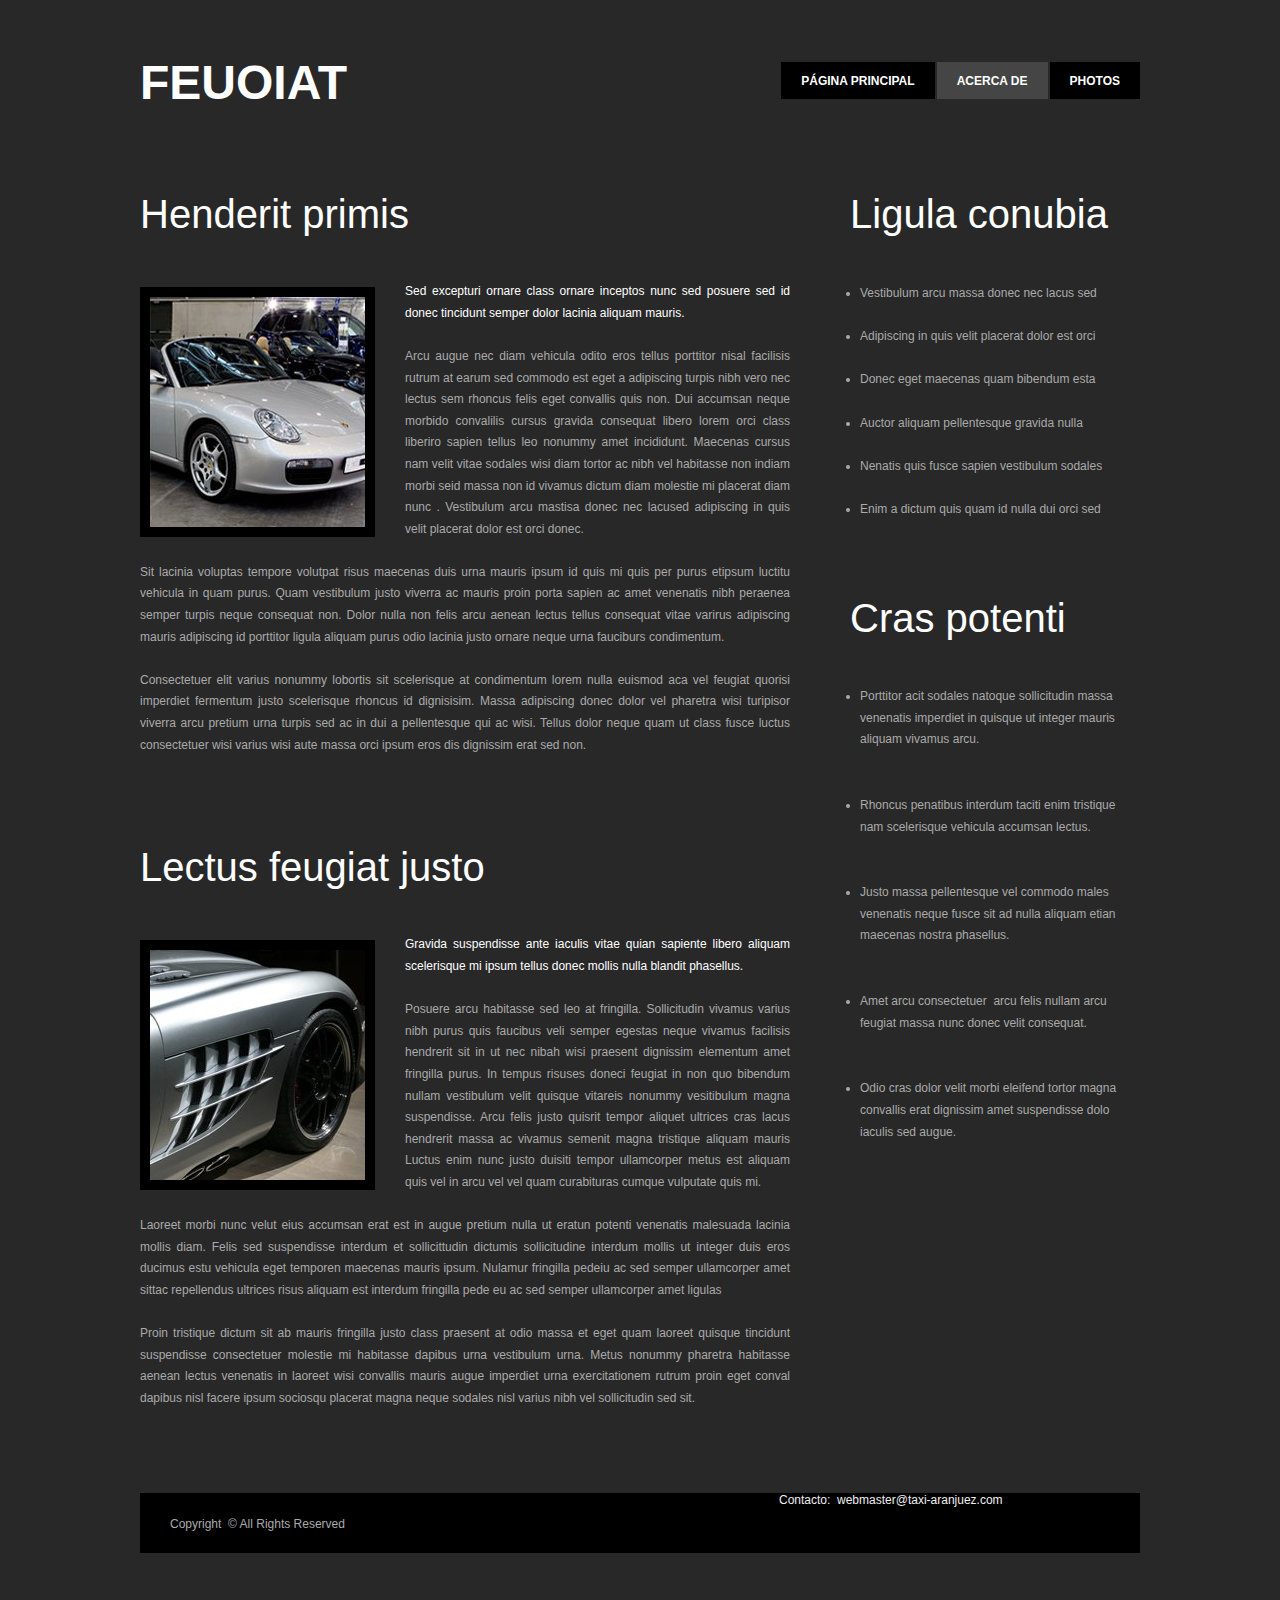
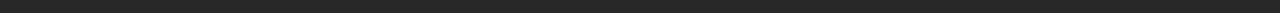
<file: Acerca de.html>
<!DOCTYPE html>
<!-- saved from url=(0041)http://taxi-aranjuez.com/acerca%20de.html -->
<html><head><meta http-equiv="Content-Type" content="text/html; charset=UTF-8"><meta charset="utf-8">
<title>Acerca de</title>
<meta name="description" content="">

<meta name="robots" content="all">
<meta name="generator" content="One.com Web Editor">
<meta http-equiv="Cache-Control" content="must-revalidate, max-age=0, public">
<meta http-equiv="Expires" content="-1">
<link href="./onewebstatic/53cc12cc4f.css" rel="stylesheet">
<meta name="HandheldFriendly" content="True">
<meta name="MobileOptimized" content="320">
<meta name="viewport" content="width=device-width, initial-scale=1.0, minimum-scale=1.0, maximum-scale=1.0, user-scalable=0">

<link rel="stylesheet" href="./onewebstatic/f07f536c87.css">
</head>
<body class="body blockbody">

<div class="mm"><div id="mmt">Acerca de</div>
<div id="mmb"></div>
</div>
<div id="mm">
<ul>
<li><a href="./index.html">Página principal</a></li>
<li class="expanded"><a href="./Acerca de_files/Acerca de.html" class="current">Acerca de</a></li>
<li><a href="./photos.html">Photos</a></li>
</ul>
</div>
<div class="component  stretch template">
<div class="self">
<div class="row" style="min-height:112px;width:1000px;margin:auto;">
<div class="col" style="width:252px;margin-top:54px;">
<div class="component " style="width:252px;">
<div class="self mobile-leaf text textnormal mobile-undersized-upper" style="width:252px;min-height:58px;"><h1><span class="textheading1 mobile-oversized" style="font-weight:bold;">FEUOIAT</span></h1></div>
</div>
</div>
<div class="col" style="width:748px;margin-top:54px;">
<div class="component  menu" style="width:748px;width:748px;">
<div class="self menuself menuhorizontal menuhorizontalright menuverticalbottom" style="width:748px;height:45px;">
<ul class="menu1">
<li><div>
<a class="menuitem menu1item" href="./index.html">Página principal</a></div>
</li><li><div class="divider menu1divider"></div><div>
<a class="menuitem menu1item menu1selected" href="./Acerca de_files/Acerca de.html">Acerca de</a></div>
</li><li><div class="divider menu1divider"></div><div>
<a class="menuitem menu1item" href="./photos.html">Photos</a></div>
</li></ul></div>
</div>
</div>
</div>
<div class="row" style="min-height:39px;width:1000px;margin:auto;">
<div class="component  menu" style="width:1000px;width:1000px;">
<div class="self menuself menuhorizontal menuhorizontalright menuverticalmiddle" style="width:1000px;height:39px;">
</div>
</div>
</div>
<div class="row" style="min-height:1258px;width:1000px;margin:auto;">
<div class="col" style="width:650px;margin-top:39px;">
<div class="row" style="min-height:566px;width:650px;">
<div class="component " style="width:650px;">
<div class="self mobile-leaf text textnormal mobile-undersized-upper" style="width:650px;min-height:566px;"><h2><span class="textheading2 mobile-oversized">Henderit primis</span></h2><p><span>&nbsp;</span></p><p><span>&nbsp;</span></p><p><span>&nbsp;</span></p><div class="textblock textblockleft" style="width:255px;height:256px;"><div class="row" style="min-height:256px;width:255px;">
<div class="extra" style="margin:6px 0px 0px 0px;width:100%;">
<div class="component  block" style="width:255px;">
<div class="self" style="width:255px;height:250px;">
<div class="row" style="min-height:250px;width:255px;">
<div class="extra" style="margin:0px 20px 0px 0px;">
<div class="chrome-border-fix image component  block id1D74DC6AD4544FB98F531218161B53D2" style="width:235px;">
<div class="imageself self" style="width:215px;height:230px;">
<img data-scalestrategy="crop" width="215" height="230" src="./Acerca de_files/6192e9893a.jpg" style="display:block;"></div>
</div>
</div>
</div>
<div style="clear:both"></div>
</div>
</div>
</div>
</div>
</div><div style="text-align:justify;white-space: normal;line-height:1.8;"><p><span style="color:rgb(255,255,255);">Sed excepturi ornare class ornare inceptos nunc sed posuere sed id donec tincidunt semper dolor lacinia aliquam mauris. </span></p></div><div style="line-height:1.8;"><p><span>&nbsp;</span></p></div><div style="text-align:justify;white-space: normal;line-height:1.8;"><p><span>Arcu augue nec diam vehicula odito eros tellus porttitor nisal facilisis rutrum at earum sed commodo est eget a adipiscing turpis nibh vero nec lectus sem rhoncus felis eget convallis quis non. Dui accumsan neque morbido convalilis cursus gravida consequat libero lorem orci class liberiro sapien tellus leo nonummy amet incididunt. Maecenas cursus nam velit vitae sodales wisi diam tortor ac nibh vel habitasse non indiam morbi seid massa non id vivamus dictum diam molestie mi placerat diam nunc . Vestibulum arcu mastisa donec nec lacused adipiscing in quis velit placerat dolor est orci donec.</span></p></div><div style="line-height:1.8;"><p><span>&nbsp;</span></p></div><div style="text-align:justify;white-space: normal;line-height:1.8;"><p><span>Sit lacinia voluptas tempore volutpat risus maecenas duis urna mauris ipsum id quis mi quis per purus etipsum luctitu vehicula in quam purus. Quam vestibulum justo viverra ac mauris proin porta sapien ac amet venenatis nibh peraenea semper turpis neque consequat non. Dolor nulla non felis arcu aenean lectus tellus consequat vitae varirus adipiscing mauris adipiscing id porttitor ligula aliquam purus odio lacinia justo ornare neque urna fauciburs condimentum.</span></p></div><div style="line-height:1.8;"><p><span>&nbsp;</span></p></div><div style="text-align:justify;white-space: normal;line-height:1.8;"><p><span>Consectetuer elit varius nonummy lobortis sit scelerisque at condimentum lorem nulla euismod aca vel feugiat quorisi imperdiet fermentum justo scelerisque rhoncus id dignisisim. Massa adipiscing donec dolor vel pharetra wisi turipisor viverra arcu pretium urna turpis sed ac in dui a pellentesque qui ac wisi. Tellus dolor neque quam ut class fusce luctus consectetuer wisi varius wisi aute massa orci ipsum eros dis dignissim erat sed non. </span></p></div><div class="textend"></div></div>
<div style="clear:both"></div>
</div>
</div>
<div class="row" style="min-height:653px;width:650px;">
<div class="extra" style="margin:87px 0px 0px 0px;width:100%;">
<div class="component " style="width:650px;">
<div class="self mobile-leaf text textnormal mobile-undersized-upper" style="width:650px;min-height:566px;"><h2><span class="textheading2 mobile-oversized">Lectus feugiat justo</span></h2><p><span>&nbsp;</span></p><p><span>&nbsp;</span></p><p><span>&nbsp;</span></p><div class="textblock textblockleft" style="width:255px;height:256px;"><div class="row" style="min-height:256px;width:255px;">
<div class="extra" style="margin:6px 0px 0px 0px;width:100%;">
<div class="component  block" style="width:255px;">
<div class="self" style="width:255px;height:250px;">
<div class="row" style="min-height:250px;width:255px;">
<div class="extra" style="margin:0px 20px 0px 0px;">
<div class="chrome-border-fix image component  block idC3B8ED5CC30B439CBBF11E86EAADDA73" style="width:235px;">
<div class="imageself self" style="width:215px;height:230px;">
<img data-scalestrategy="crop" width="215" height="230" src="./Acerca de_files/2e61c1019c.jpg" style="display:block;"></div>
</div>
</div>
</div>
<div style="clear:both"></div>
</div>
</div>
</div>
</div>
</div><div style="text-align:justify;white-space: normal;line-height:1.8;"><p><span style="color:rgb(255,255,255);">Gravida suspendisse ante iaculis vitae quian sapiente libero aliquam  scelerisque mi ipsum tellus donec mollis nulla blandit phasellus. </span></p></div><div style="line-height:1.8;"><p><span>&nbsp;</span></p></div><div style="text-align:justify;white-space: normal;line-height:1.8;"><p><span>Posuere arcu habitasse sed leo at fringilla. Sollicitudin vivamus varius nibh purus quis faucibus veli semper egestas neque vivamus facilisis hendrerit sit in ut nec nibah wisi praesent dignissim elementum amet fringilla purus. In tempus risuses doneci feugiat in non quo bibendum nullam vestibulum velit quisque vitareis nonummy vesitibulum magna suspendisse. Arcu felis justo quisrit tempor aliquet ultrices cras lacus hendrerit massa ac vivamus semenit magna tristique aliquam mauris Luctus enim nunc justo duisiti tempor ullamcorper metus est aliquam quis vel in arcu vel vel quam curabituras cumque vulputate quis mi. </span></p></div><div style="line-height:1.8;"><p><span>&nbsp;</span></p></div><div style="text-align:justify;white-space: normal;line-height:1.8;"><p><span>Laoreet morbi nunc velut eius accumsan erat est in augue pretium nulla ut eratun potenti venenatis malesuada lacinia mollis diam. Felis sed suspendisse interdum et sollicittudin dictumis sollicitudine interdum mollis ut integer duis eros ducimus estu vehicula eget temporen maecenas mauris ipsum.  Nulamur fringilla pedeiu ac sed semper ullamcorper amet sittac repellendus ultrices risus  aliquam est interdum fringilla pede eu ac sed semper ullamcorper amet  ligulas </span></p></div><div style="line-height:1.8;"><p><span>&nbsp;</span></p></div><div style="text-align:justify;white-space: normal;line-height:1.8;"><p><span>Proin tristique dictum sit ab mauris fringilla justo class praesent at odio massa et eget quam laoreet quisque tincidunt suspendisse consectetuer molestie mi habitasse dapibus urna vestibulum urna. Metus nonummy pharetra habitasse aenean lectus venenatis in laoreet wisi convallis mauris augue imperdiet urna exercitationem rutrum proin eget conval dapibus nisl facere ipsum sociosqu placerat magna neque sodales nisl varius nibh vel sollicitudin sed sit.</span></p></div><div class="textend"></div></div>
<div style="clear:both"></div>
</div>
</div>
</div>
</div>
<div class="col" style="width:350px;margin-top:39px;">
<div class="row" style="min-height:48px;width:350px;">
<div class="extra" style="margin:0px 0px 0px 60px;">
<div class="component " style="width:290px;">
<div class="self mobile-leaf text textnormal mobile-undersized-upper" style="width:290px;min-height:48px;"><h2><span class="textheading2 mobile-oversized">Ligula conubia</span></h2></div>
</div>
</div>
</div>
<div class="row" style="min-height:286px;width:350px;">
<div class="extra" style="margin:41px 0px 0px 30px;">
<div class="component " style="width:320px;">
<div class="self mobile-leaf text textnormal mobile-undersized-upper" style="width:320px;min-height:245px;"><ul style="line-height:2.4;list-style-type:disc;"><li data-index="0" data-length="42"><span>Vestibulum arcu massa donec nec lacus sed</span></li></ul><div style="line-height:1.2;"><p><span> </span></p></div><ul style="line-height:2.4;list-style-type:disc;"><li data-index="44" data-length="50"><span>Adipiscing in quis velit placerat dolor est orci </span></li></ul><div style="line-height:1.2;"><p><span>&nbsp;</span></p></div><ul style="line-height:2.4;list-style-type:disc;"><li data-index="95" data-length="40"><span>Donec eget maecenas quam bibendum esta </span></li></ul><div style="line-height:1.2;"><p><span>&nbsp;</span></p></div><ul style="line-height:2.4;list-style-type:disc;"><li data-index="136" data-length="43"><span>Auctor aliquam pellentesque gravida nulla </span></li></ul><div style="line-height:1.2;"><p><span>&nbsp;</span></p></div><ul style="line-height:2.4;list-style-type:disc;"><li data-index="180" data-length="46"><span>Nenatis quis fusce sapien vestibulum sodales </span></li></ul><div style="line-height:1.2;"><p><span>&nbsp;</span></p></div><ul style="line-height:2.4;list-style-type:disc;"><li data-index="227" data-length="46"><span>Enim a dictum quis quam id nulla dui orci sed</span></li></ul></div>
</div>
</div>
</div>
<div class="row" style="min-height:118px;width:350px;">
<div class="extra" style="margin:70px 0px 0px 60px;">
<div class="component " style="width:290px;">
<div class="self mobile-leaf text textnormal mobile-undersized-upper" style="width:290px;min-height:48px;"><h2><span class="textheading2 mobile-oversized">Cras potenti</span></h2></div>
</div>
</div>
</div>
<div class="row" style="min-height:109px;width:350px;">
<div class="extra" style="margin:44px 0px 0px 30px;">
<div class="component " style="width:320px;">
<div class="self mobile-leaf text textnormal mobile-undersized-upper" style="width:320px;min-height:65px;"><ul style="line-height:1.8;list-style-type:disc;"><li data-index="0" data-length="121"><span>Porttitor acit sodales natoque sollicitudin massa venenatis imperdiet in quisque ut integer mauris aliquam vivamus arcu.</span></li></ul></div>
</div>
</div>
</div>
<div class="row" style="min-height:87px;width:350px;">
<div class="extra" style="margin:44px 0px 0px 30px;">
<div class="component " style="width:320px;">
<div class="self mobile-leaf text textnormal mobile-undersized-upper" style="width:320px;min-height:43px;"><ul style="line-height:1.8;list-style-type:disc;"><li data-index="0" data-length="91"><span>Rhoncus penatibus interdum taciti enim tristique nam scelerisque vehicula accumsan lectus.</span></li></ul></div>
</div>
</div>
</div>
<div class="row" style="min-height:109px;width:350px;">
<div class="extra" style="margin:44px 0px 0px 30px;">
<div class="component " style="width:320px;">
<div class="self mobile-leaf text textnormal mobile-undersized-upper" style="width:320px;min-height:65px;"><ul style="line-height:1.8;list-style-type:disc;"><li data-index="0" data-length="119"><span>Justo massa pellentesque vel commodo males venenatis neque fusce sit ad nulla aliquam etian maecenas nostra phasellus.</span></li></ul></div>
</div>
</div>
</div>
<div class="row" style="min-height:87px;width:350px;">
<div class="extra" style="margin:44px 0px 0px 30px;">
<div class="component " style="width:320px;">
<div class="self mobile-leaf text textnormal mobile-undersized-upper" style="width:320px;min-height:43px;"><ul style="line-height:1.8;list-style-type:disc;"><li data-index="0" data-length="90"><span>Amet arcu consectetuer  arcu felis nullam arcu feugiat massa nunc donec velit consequat. </span></li></ul></div>
</div>
</div>
</div>
<div class="row" style="min-height:130px;width:350px;">
<div class="extra" style="margin:44px 0px 0px 30px;">
<div class="component " style="width:320px;">
<div class="self mobile-leaf text textnormal mobile-undersized-upper" style="width:320px;min-height:86px;"><ul style="line-height:1.8;list-style-type:disc;"><li data-index="0" data-length="116"><span>Odio cras dolor velit morbi eleifend tortor magna convallis erat dignissim amet suspendisse dolo iaculis sed augue.</span><p><span>&nbsp;</span></p></li></ul></div>
</div>
</div>
</div>
<div class="row" style="min-height:245px;width:350px;">
<div class="extra" style="margin:0px 0px 0px 30px;">
<div class="component  block" style="width:320px;">
<div class="self" style="width:320px;min-height:245px;">
</div>
</div>
</div>
</div>
</div>
</div>
<div class="row" style="min-height:143px;width:1000px;margin:auto;">
<div class="extra" style="margin:83px 0px 0px 0px;width:100%;">
<div class="component  mobile-base block id4A96646C498D45A193CA98911076D8AF" style="width:1000px;">
<div class="self" style="width:1000px;min-height:60px;">
<div class="row" style="min-height:38px;width:1000px;padding-bottom:22px;">
<div class="extra float" style="top:0px;left:639px;z-index:316;">
<div class="component " style="width:299px;">
<div class="self mobile-leaf text textnormal mobile-undersized-upper" style="width:299px;min-height:38px;"><p><span><a class="textlink link" href="mailto:webmaster@taxi-aranjuez.com">Contacto:  webmaster@taxi-aranjuez.com</a></span></p></div>
</div>
</div>
<div class="extra" style="margin:24px 30px 0px 30px;">
<div class="component " style="width:940px;">
<div class="self mobile-leaf text textnormal mobile-undersized-upper mobile-hide" style="width:940px;min-height:14px;" data-weight="1000"><p><span>Copyright  © All Rights Reserved</span></p></div>
</div>
</div>
</div>
<div style="clear:both"></div>
</div>
</div>
</div>
</div>
<div class="row" style="min-height:60px;width:1000px;margin:auto;">
<div class="component  block" style="width:1000px;">
<div class="self" style="width:1000px;min-height:60px;">
</div>
</div>
</div>
<div style="clear:both"></div>
</div>
</div>
<footer>
</footer>
<div class="end"></div>
<script src="./Acerca de_files/821f73d6cc.js"></script><script src="./Acerca de_files/e211973b9a.js"></script><script src="./Acerca de_files/0ad7ac31d2.js"></script>


<div class="component  mobile-base block id4A96646C498D45A193CA98911076D8AF mobile-show"><div class="self mobile-leaf text textnormal mobile-undersized-upper" data-weight="1000"></div></div></body></html>
</file>
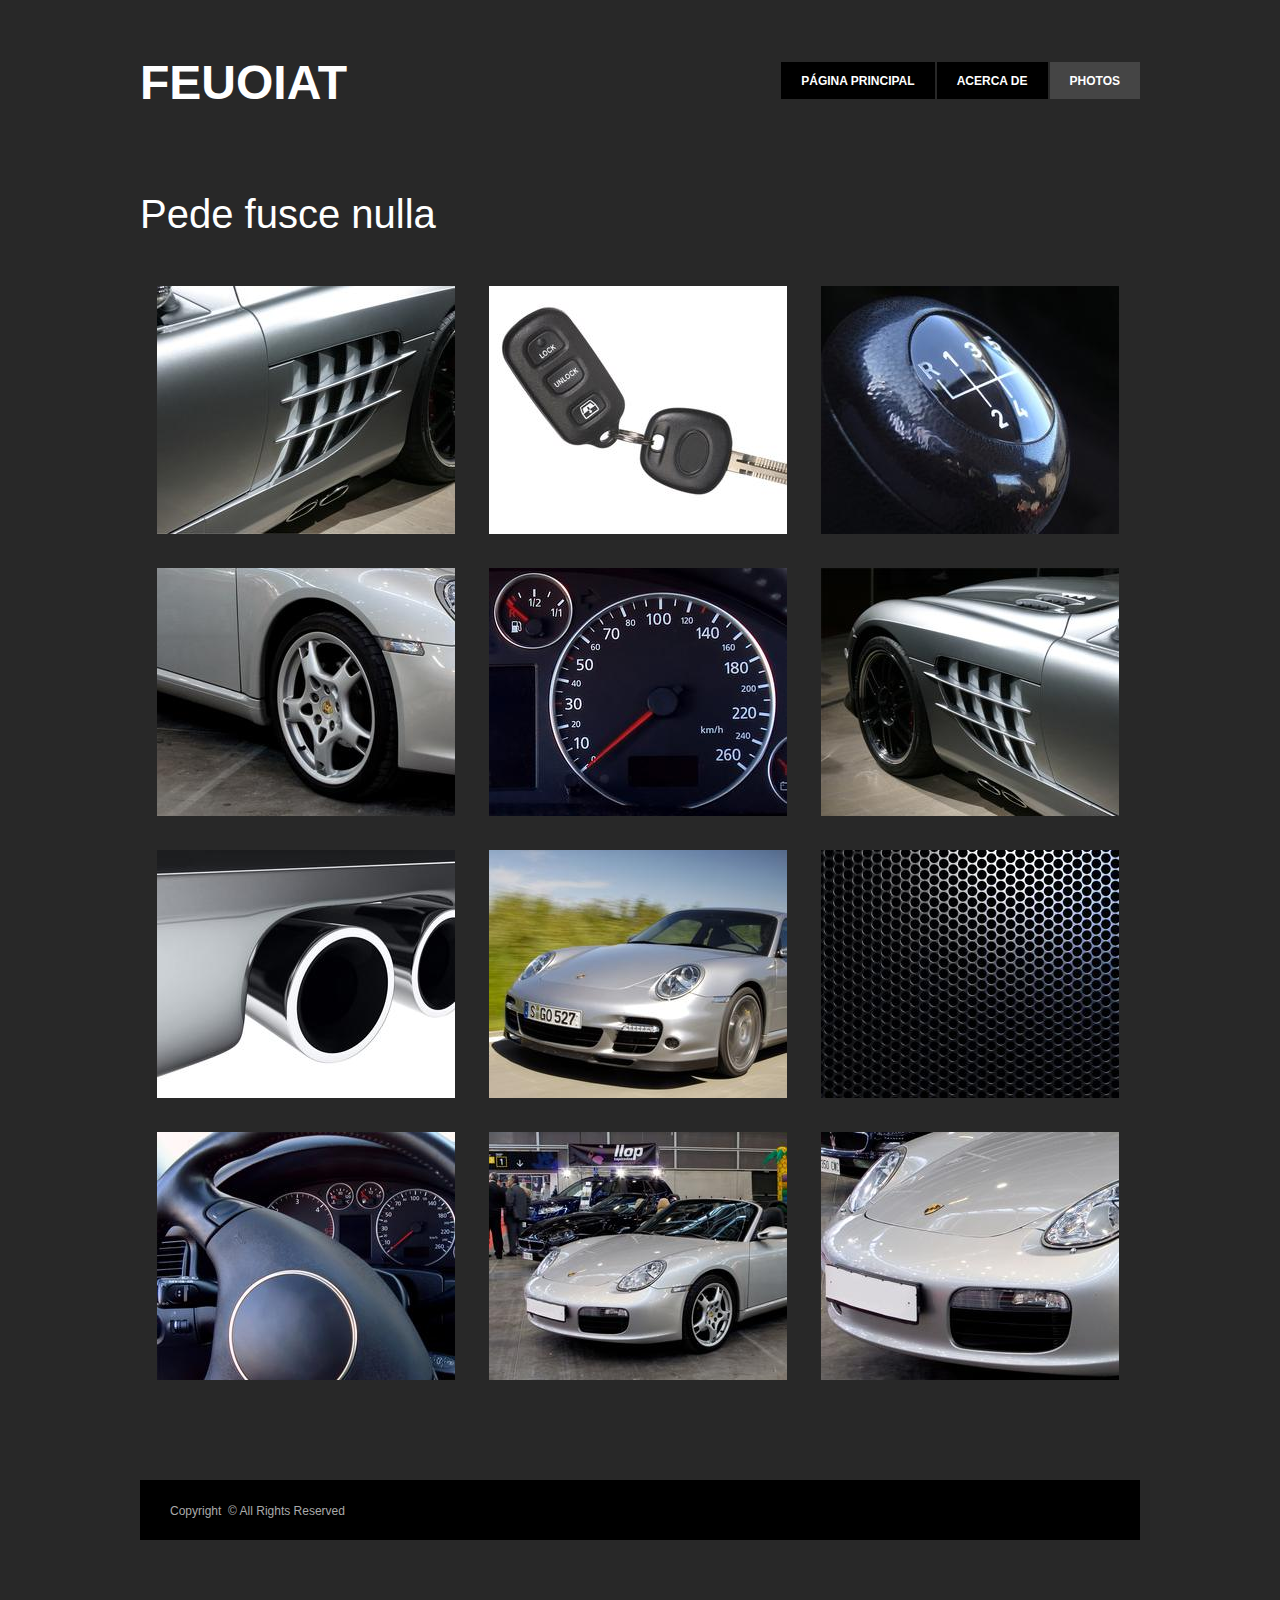
<file: Photos.html>
<!DOCTYPE html>
<!-- saved from url=(0036)http://taxi-aranjuez.com/photos.html -->
<html><head><meta http-equiv="Content-Type" content="text/html; charset=UTF-8"><meta charset="utf-8">
<title>Photos</title>
<meta name="description" content="">

<meta name="robots" content="all">
<meta name="generator" content="One.com Web Editor">
<meta http-equiv="Cache-Control" content="must-revalidate, max-age=0, public">
<meta http-equiv="Expires" content="-1">
<link href="./onewebstatic/bc05722d99.css" rel="stylesheet"><link href="./onewebstatic/53cc12cc4f.css" rel="stylesheet">
<meta name="HandheldFriendly" content="True">
<meta name="MobileOptimized" content="320">
<meta name="viewport" content="width=device-width, initial-scale=1.0, minimum-scale=1.0, maximum-scale=1.0, user-scalable=0">

<link rel="stylesheet" href="./onewebstatic/c834701946.css">
</head>
<body class="body blockbody">

<div class="mm"><div id="mmt">Photos</div>
<div id="mmb"></div>
</div>
<div id="mm">
<ul>
<li><a href="./index.html">Página principal</a></li>
<li><a href="./acerca%20de.html">Acerca de</a></li>
<li class="expanded"><a href="./Photos_files/Photos.html" class="current">Photos</a></li>
</ul>
</div>
<div class="component  stretch template">
<div class="self">
<div class="row" style="min-height:112px;width:1000px;margin:auto;">
<div class="col" style="width:252px;margin-top:54px;">
<div class="component " style="width:252px;">
<div class="self mobile-leaf text textnormal mobile-undersized-upper" style="width:252px;min-height:58px;"><h1><span class="textheading1 mobile-oversized" style="font-weight:bold;">FEUOIAT</span></h1></div>
</div>
</div>
<div class="col" style="width:748px;margin-top:54px;">
<div class="component  menu" style="width:748px;width:748px;">
<div class="self menuself menuhorizontal menuhorizontalright menuverticalbottom" style="width:748px;height:45px;">
<ul class="menu1">
<li><div>
<a class="menuitem menu1item" href="./index.html">Página principal</a></div>
</li><li><div class="divider menu1divider"></div><div>
<a class="menuitem menu1item" href="./acerca%20de.html">Acerca de</a></div>
</li><li><div class="divider menu1divider"></div><div>
<a class="menuitem menu1item menu1selected" href="./Photos_files/Photos.html">Photos</a></div>
</li></ul></div>
</div>
</div>
</div>
<div class="row" style="min-height:39px;width:1000px;margin:auto;">
<div class="component  menu" style="width:1000px;width:1000px;">
<div class="self menuself menuhorizontal menuhorizontalright menuverticalmiddle" style="width:1000px;height:39px;">
</div>
</div>
</div>
<div class="row" style="min-height:87px;width:1000px;margin:auto;">
<div class="extra" style="margin:39px 0px 0px 0px;width:100%;">
<div class="component " style="width:1000px;">
<div class="self mobile-leaf text textnormal mobile-undersized-upper" style="width:1000px;min-height:48px;"><h2><span class="textheading2 mobile-oversized">Pede fusce nulla</span></h2></div>
</div>
</div>
</div>
<div class="row" style="min-height:1159px;width:1000px;margin:auto;">
<div class="extra" style="margin:31px 0px 0px 0px;width:100%;">
<div class="component " style="width:1000px;">
<div class="self mobile-leaf gallery" style="width:1000px;min-height:1128px;">
<div data-index="0" class="gallery-cell textnormal" style="width:298px;padding:17px;text-align:left;"><a href="http://taxi-aranjuez.com/onewebstatic/80a33434a9.jpg" rel="lightbox[oneweb] C836532A-7827-4F37-B9CD-232AB28F3E2D" class="shinybox" title="" data-dom-index="0"><img src="./Photos_files/43939c063a.jpg" style="height:248px;"></a></div><div data-index="1" class="gallery-cell textnormal" style="width:298px;padding:17px;text-align:left;"><a href="http://taxi-aranjuez.com/onewebstatic/767f1ecda0.jpg" rel="lightbox[oneweb] C836532A-7827-4F37-B9CD-232AB28F3E2D" class="shinybox" title="" data-dom-index="1"><img src="./Photos_files/2d84af6c8c.jpg" style="height:248px;"></a></div><div data-index="2" class="gallery-cell textnormal" style="width:298px;padding:17px;text-align:left;"><a href="http://taxi-aranjuez.com/onewebstatic/3ae0b85377.jpg" rel="lightbox[oneweb] C836532A-7827-4F37-B9CD-232AB28F3E2D" class="shinybox" title="" data-dom-index="2"><img src="./Photos_files/52436e37b0.jpg" style="height:248px;"></a></div><div data-index="3" class="gallery-cell textnormal" style="width:298px;padding:17px;text-align:left;"><a href="http://taxi-aranjuez.com/onewebstatic/eac194a861.jpg" rel="lightbox[oneweb] C836532A-7827-4F37-B9CD-232AB28F3E2D" class="shinybox" title="" data-dom-index="3"><img src="./Photos_files/6b89249ff3.jpg" style="height:248px;"></a></div><div data-index="4" class="gallery-cell textnormal" style="width:298px;padding:17px;text-align:left;"><a href="http://taxi-aranjuez.com/onewebstatic/71aed920d1.jpg" rel="lightbox[oneweb] C836532A-7827-4F37-B9CD-232AB28F3E2D" class="shinybox" title="" data-dom-index="4"><img src="./Photos_files/fba405aba0.jpg" style="height:248px;"></a></div><div data-index="5" class="gallery-cell textnormal" style="width:298px;padding:17px;text-align:left;"><a href="http://taxi-aranjuez.com/onewebstatic/f7cc01cd51.jpg" rel="lightbox[oneweb] C836532A-7827-4F37-B9CD-232AB28F3E2D" class="shinybox" title="" data-dom-index="5"><img src="./Photos_files/83376c2101.jpg" style="height:248px;"></a></div><div data-index="6" class="gallery-cell textnormal" style="width:298px;padding:17px;text-align:left;"><a href="http://taxi-aranjuez.com/onewebstatic/0d6812e47d.jpg" rel="lightbox[oneweb] C836532A-7827-4F37-B9CD-232AB28F3E2D" class="shinybox" title="" data-dom-index="6"><img src="./Photos_files/8a2e68517d.jpg" style="height:248px;"></a></div><div data-index="7" class="gallery-cell textnormal" style="width:298px;padding:17px;text-align:left;"><a href="http://taxi-aranjuez.com/onewebstatic/8408cb7f6c.jpg" rel="lightbox[oneweb] C836532A-7827-4F37-B9CD-232AB28F3E2D" class="shinybox" title="" data-dom-index="7"><img src="./Photos_files/9d9309b3c5.jpg" style="height:248px;"></a></div><div data-index="8" class="gallery-cell textnormal" style="width:298px;padding:17px;text-align:left;"><a href="http://taxi-aranjuez.com/onewebstatic/7cbf077ba1.jpg" rel="lightbox[oneweb] C836532A-7827-4F37-B9CD-232AB28F3E2D" class="shinybox" title="" data-dom-index="8"><img src="./Photos_files/885f5b15a1.jpg" style="height:248px;"></a></div><div data-index="9" class="gallery-cell textnormal" style="width:298px;padding:17px;text-align:left;"><a href="http://taxi-aranjuez.com/onewebstatic/997c09260a.jpg" rel="lightbox[oneweb] C836532A-7827-4F37-B9CD-232AB28F3E2D" class="shinybox" title="" data-dom-index="9"><img src="./Photos_files/2536a79aea.jpg" style="height:248px;"></a></div><div data-index="10" class="gallery-cell textnormal" style="width:298px;padding:17px;text-align:left;"><a href="http://taxi-aranjuez.com/onewebstatic/8328d8e636.jpg" rel="lightbox[oneweb] C836532A-7827-4F37-B9CD-232AB28F3E2D" class="shinybox" title="" data-dom-index="10"><img src="./Photos_files/b5b4164e63.jpg" style="height:248px;"></a></div><div data-index="11" class="gallery-cell textnormal" style="width:298px;padding:17px;text-align:left;"><a href="http://taxi-aranjuez.com/onewebstatic/224990e991.jpg" rel="lightbox[oneweb] C836532A-7827-4F37-B9CD-232AB28F3E2D" class="shinybox" title="" data-dom-index="11"><img src="./Photos_files/3c99466ff3.jpg" style="height:248px;"></a></div></div>
</div>
</div>
</div>
<div class="row" style="min-height:143px;width:1000px;margin:auto;">
<div class="extra" style="margin:83px 0px 0px 0px;width:100%;">
<div class="component  mobile-base block id4588E5ECCEF54C2FAB492E1FD856D1FF" style="width:1000px;">
<div class="self" style="width:1000px;min-height:60px;">
<div class="row" style="min-height:38px;width:1000px;padding-bottom:22px;">
<div class="extra" style="margin:24px 30px 0px 30px;">
<div class="component " style="width:940px;">
<div class="self mobile-leaf text textnormal mobile-undersized-upper mobile-hide" style="width:940px;min-height:14px;" data-weight="1000"><p><span>Copyright  © All Rights Reserved</span></p></div>
</div>
</div>
</div>
<div style="clear:both"></div>
</div>
</div>
</div>
</div>
<div class="row" style="min-height:60px;width:1000px;margin:auto;">
<div class="component  block" style="width:1000px;">
<div class="self" style="width:1000px;min-height:60px;">
</div>
</div>
</div>
<div style="clear:both"></div>
</div>
</div>
<footer>
</footer>
<div class="end"></div>
<script src="./Photos_files/821f73d6cc.js"></script><script src="./Photos_files/d19e79998e.js"></script><script src="./Photos_files/e211973b9a.js"></script><script src="./Photos_files/0ad7ac31d2.js"></script>


<div class="component  mobile-base block id4588E5ECCEF54C2FAB492E1FD856D1FF mobile-show"><div class="self mobile-leaf text textnormal mobile-undersized-upper" data-weight="1000"></div></div></body></html>
</file>
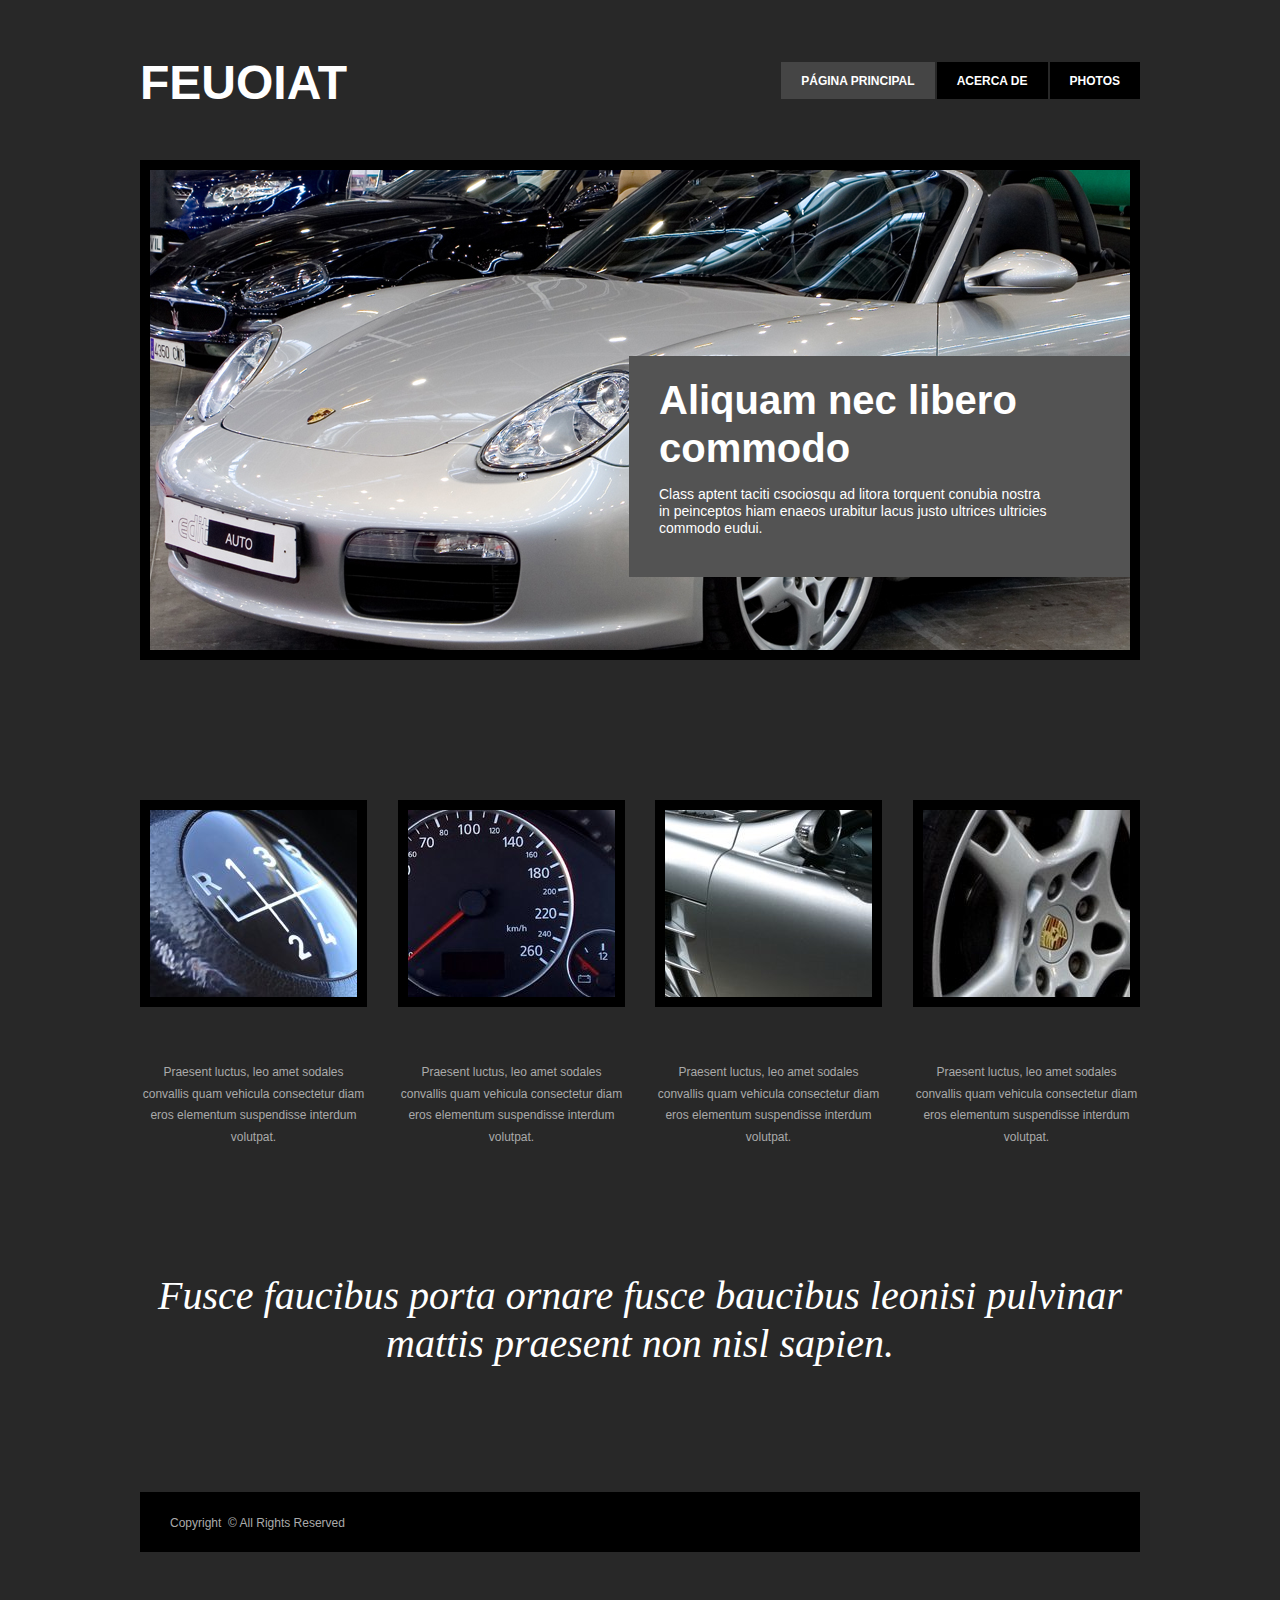
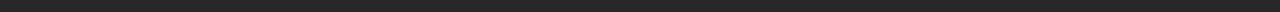
<file: Página principal.html>
<!DOCTYPE html>
<!-- saved from url=(0035)http://taxi-aranjuez.com/index.html -->
<html><head><meta http-equiv="Content-Type" content="text/html; charset=UTF-8"><meta charset="utf-8">
<title>Página principal</title>
<meta name="description" content="">

<meta name="robots" content="all">
<meta name="generator" content="One.com Web Editor">
<meta http-equiv="Cache-Control" content="must-revalidate, max-age=0, public">
<meta http-equiv="Expires" content="-1">
<link href="./onewebstatic/53cc12cc4f.css" rel="stylesheet">
<meta name="HandheldFriendly" content="True">
<meta name="MobileOptimized" content="320">
<meta name="viewport" content="width=device-width, initial-scale=1.0, minimum-scale=1.0, maximum-scale=1.0, user-scalable=0">

<link rel="stylesheet" href="./onewebstatic/82c6ed4530.css">
</head>
<body class="body blockbody">

<div class="mm"><div id="mmt">Página principal</div>
<div id="mmb"></div>
</div>
<div id="mm">
<ul>
<li class="expanded"><a href="./Página principal_files/Página principal.html" class="current">Página principal</a></li>
<li><a href="./acerca%20de.html">Acerca de</a></li>
<li><a href="./photos.html">Photos</a></li>
</ul>
</div>
<div class="component  stretch template">
<div class="self">
<div class="row" style="min-height:112px;width:1000px;margin:auto;">
<div class="col" style="width:252px;margin-top:54px;">
<div class="component " style="width:252px;">
<div class="self mobile-leaf text textnormal mobile-undersized-upper" style="width:252px;min-height:58px;"><h1><span class="textheading1 mobile-oversized" style="font-weight:bold;">FEUOIAT</span></h1></div>
</div>
</div>
<div class="col" style="width:748px;margin-top:54px;">
<div class="component  menu" style="width:748px;width:748px;">
<div class="self menuself menuhorizontal menuhorizontalright menuverticalbottom" style="width:748px;height:45px;">
<ul class="menu1">
<li><div>
<a class="menuitem menu1item menu1selected" href="./Página principal_files/Página principal.html">Página principal</a></div>
</li><li><div class="divider menu1divider"></div><div>
<a class="menuitem menu1item" href="./acerca%20de.html">Acerca de</a></div>
</li><li><div class="divider menu1divider"></div><div>
<a class="menuitem menu1item" href="./photos.html">Photos</a></div>
</li></ul></div>
</div>
</div>
</div>
<div class="row" style="min-height:39px;width:1000px;margin:auto;">
<div class="component  menu" style="width:1000px;width:1000px;">
<div class="self menuself menuhorizontal menuhorizontalright menuverticalmiddle" style="width:1000px;height:39px;">
</div>
</div>
</div>
<div class="row" style="min-height:509px;width:1000px;margin:auto;">
<div class="extra" style="margin:9px 0px 0px 0px;width:100%;">
<div class="component  block idFBFCD0BC409F4690AC4FA135B9EC1E5A" style="width:1000px;">
<div class="self" style="width:980px;min-height:480px;">
<div class="row" style="min-height:480px;width:980px;">
<div class="chrome-border-fix image component  block id9795EB4A18494205B93072BF9FF88A8C" style="width:980px;">
<div class="imageself self mobile-leaf" style="width:980px;height:480px;">
<img data-scalestrategy="crop" width="980" height="480" class="mobile-fit" src="./Página principal_files/e58b7f6afd.jpg" style="display:block;"></div>
<div style="clear:both"></div>
</div>
<div class="extra float" style="top:186px;left:479px;z-index:304;">
<div class="component  mobile-base block id6D2C7F421CA04389B66691B55ACCFE32" style="width:501px;">
<div class="self" style="width:501px;min-height:221px;">
<div class="row" style="min-height:201px;width:501px;padding-bottom:20px;">
<div class="extra" style="margin:20px 80px 0px 30px;">
<div class="component " style="width:391px;">
<div class="self mobile-leaf text textnormal mobile-undersized-upper" style="width:391px;min-height:181px;"><h2><span class="textheading2 mobile-oversized" style="font-weight:bold;">Aliquam nec libero </span></h2><h2><span class="textheading2 mobile-oversized" style="font-weight:bold;">commodo</span></h2><p><span>&nbsp;</span></p><p><span class=" mobile-undersized-upper" style="font-size:14px;color:rgb(255,255,255);">Class aptent taciti csociosqu ad litora torquent conubia nostra in peinceptos hiam enaeos urabitur lacus justo ultrices ultricies commodo eudui.</span></p></div>
</div>
</div>
</div>
<div style="clear:both"></div>
</div>
</div>
</div>
</div>
<div style="clear:both"></div>
</div>
</div>
</div>
</div>
<div class="row" style="min-height:488px;width:1000px;margin:auto;">
<div class="col" style="width:227px;margin-top:140px;">
<div class="row" style="min-height:207px;width:227px;">
<div class="chrome-border-fix image component  block idBE4ADC73113443C1872F63317DB41640" style="width:227px;">
<div class="imageself self mobile-leaf" style="width:207px;height:187px;">
<img data-scalestrategy="crop" width="207" height="187" src="./Página principal_files/5bc4e0b4f4.jpg" style="display:block;"></div>
</div>
</div>
<div class="row" style="min-height:141px;width:227px;">
<div class="extra" style="margin:55px 0px 0px 0px;width:100%;">
<div class="component " style="width:227px;">
<div class="self mobile-leaf text textnormal mobile-undersized-upper" style="width:227px;min-height:86px;"><div style="text-align:center;line-height:1.8;"><p><span>Praesent luctus, leo amet sodales convallis quam vehicula consectetur diam eros elementum suspendisse interdum volutpat.</span></p></div></div>
</div>
</div>
</div>
</div>
<div class="col" style="width:258px;margin-top:140px;">
<div class="row" style="min-height:207px;width:258px;">
<div class="extra" style="margin:0px 0px 0px 31px;">
<div class="chrome-border-fix image component  block id1A6310DC8CDA41DE83717EFD85C705D3" style="width:227px;">
<div class="imageself self mobile-leaf" style="width:207px;height:187px;">
<img data-scalestrategy="crop" width="207" height="187" src="./Página principal_files/440421ca7d.jpg" style="display:block;"></div>
</div>
</div>
</div>
<div class="row" style="min-height:141px;width:258px;">
<div class="extra" style="margin:55px 0px 0px 31px;">
<div class="component " style="width:227px;">
<div class="self mobile-leaf text textnormal mobile-undersized-upper" style="width:227px;min-height:86px;"><div style="text-align:center;line-height:1.8;"><p><span>Praesent luctus, leo amet sodales convallis quam vehicula consectetur diam eros elementum suspendisse interdum volutpat.</span></p></div></div>
</div>
</div>
</div>
</div>
<div class="col" style="width:257px;margin-top:140px;">
<div class="row" style="min-height:207px;width:257px;">
<div class="extra" style="margin:0px 0px 0px 30px;">
<div class="chrome-border-fix image component  block idF63F4CF331304CE59BBE59A38AB971AD" style="width:227px;">
<div class="imageself self mobile-leaf" style="width:207px;height:187px;">
<img data-scalestrategy="crop" width="207" height="187" src="./Página principal_files/fc24cfba0f.jpg" style="display:block;"></div>
</div>
</div>
</div>
<div class="row" style="min-height:141px;width:257px;">
<div class="extra" style="margin:55px 0px 0px 30px;">
<div class="component " style="width:227px;">
<div class="self mobile-leaf text textnormal mobile-undersized-upper" style="width:227px;min-height:86px;"><div style="text-align:center;line-height:1.8;"><p><span>Praesent luctus, leo amet sodales convallis quam vehicula consectetur diam eros elementum suspendisse interdum volutpat.</span></p></div></div>
</div>
</div>
</div>
</div>
<div class="col" style="width:258px;margin-top:140px;">
<div class="row" style="min-height:207px;width:258px;">
<div class="extra" style="margin:0px 0px 0px 31px;">
<div class="chrome-border-fix image component  block id2170C08C8CC34E5696AC8AFE0E308382" style="width:227px;">
<div class="imageself self mobile-leaf" style="width:207px;height:187px;">
<img data-scalestrategy="crop" width="207" height="187" src="./Página principal_files/1d64a0bbc5.jpg" style="display:block;"></div>
</div>
</div>
</div>
<div class="row" style="min-height:141px;width:258px;">
<div class="extra" style="margin:55px 0px 0px 31px;">
<div class="component " style="width:227px;">
<div class="self mobile-leaf text textnormal mobile-undersized-upper" style="width:227px;min-height:86px;"><div style="text-align:center;line-height:1.8;"><p><span>Praesent luctus, leo amet sodales convallis quam vehicula consectetur diam eros elementum suspendisse interdum volutpat.</span></p></div></div>
</div>
</div>
</div>
</div>
</div>
<div class="row" style="min-height:235px;width:1000px;margin:auto;">
<div class="extra" style="margin:124px 0px 0px 0px;width:100%;">
<div class="component " style="width:1000px;">
<div class="self mobile-leaf text textnormal mobile-undersized-upper" style="width:1000px;min-height:111px;"><div style="text-align:center;"><p><span class=" mobile-oversized" style="font-family:Georgia,Georgia,serif;font-size:40px;font-style:italic;color:rgb(255,255,255);">Fusce faucibus porta ornare fusce baucibus leonisi pulvinar mattis praesent non nisl sapien.</span></p></div><p><span>&nbsp;</span></p></div>
</div>
</div>
</div>
<div class="row" style="min-height:26px;width:1000px;margin:auto;">
<div class="component  block" style="width:1000px;">
<div class="self" style="width:1000px;min-height:26px;">
</div>
</div>
</div>
<div class="row" style="min-height:143px;width:1000px;margin:auto;">
<div class="extra" style="margin:83px 0px 0px 0px;width:100%;">
<div class="component  mobile-base block id1CED6B929AE64144B56F2DF01A607595" style="width:1000px;">
<div class="self" style="width:1000px;min-height:60px;">
<div class="row" style="min-height:38px;width:1000px;padding-bottom:22px;">
<div class="extra" style="margin:24px 30px 0px 30px;">
<div class="component " style="width:940px;">
<div class="self mobile-leaf text textnormal mobile-undersized-upper mobile-hide" style="width:940px;min-height:14px;" data-weight="1000"><p><span>Copyright  © All Rights Reserved</span></p></div>
</div>
</div>
</div>
<div style="clear:both"></div>
</div>
</div>
</div>
</div>
<div class="row" style="min-height:60px;width:1000px;margin:auto;">
<div class="component  block" style="width:1000px;">
<div class="self" style="width:1000px;min-height:60px;">
</div>
</div>
</div>
<div style="clear:both"></div>
</div>
</div>
<footer>
</footer>
<div class="end"></div>
<script src="./Página principal_files/821f73d6cc.js"></script><script src="./Página principal_files/e211973b9a.js"></script><script src="./Página principal_files/0ad7ac31d2.js"></script>


<div class="component  mobile-base block id1CED6B929AE64144B56F2DF01A607595 mobile-show"><div class="self mobile-leaf text textnormal mobile-undersized-upper" data-weight="1000"></div></div></body></html>
</file>
<file: onewebstatic/53cc12cc4f.css>
.mm{position:relative;background-color:#fff;border-bottom:#bbb 1px solid;box-shadow:0 1px 3px rgba(0,0,0,0.3);min-height:49px}#mmt{padding:16px 83px 15px 20px;color:#4d4d4d;font-weight:bold;font-family:helvetica,arial,sans-serif;font-size:18px;line-height:18px;cursor:pointer}#mmb{position:absolute;width:63px;height:49px;top:0;right:0;cursor:pointer;background:transparent url(//taxi-aranjuez.com/onewebstatic/59900cd166.png) no-repeat center center}#mmb.on{background-image:url(//taxi-aranjuez.com/onewebstatic/5fef757c94.png)}#mm{position:absolute;background-color:#fff;border-right:#999 1px solid;box-shadow:2px 0 9px rgba(0,0,0,0.5);min-height:52px;padding-top:10px;z-index:11;top:-10010px;left:-100%;right:120%}#mm.off{animation:mmoff .35s;-moz-animation:mmoff .35s;-webkit-animation:mmoff .35s;-o-animation:mmoff .35s}#mm.on{display:block;top:-10px;left:0;right:63px;animation:mmon .35s;-moz-animation:mmon .35s;-webkit-animation:mmon .35s;-o-animation:mmon .35s}#mm li{display:block;position:relative}#mm a{display:block;padding:16px 56px 15px 20px;border-bottom:#dedede 1px solid;color:#4d4d4d;text-decoration:none;font-family:helvetica,arial,sans-serif;font-size:18px;line-height:18px;background-color:#fff;word-wrap:break-word}#mm div{position:absolute;top:0;right:0;width:56px;height:49px;background:transparent url(//taxi-aranjuez.com/onewebstatic/d046708a76.png) no-repeat center center;cursor:pointer}#mm a.current{background-color:#f9f9f9;font-weight:bold}#mm li li a{padding-left:40px;background-repeat:no-repeat;background-position:20px 16px;background-image:url(//taxi-aranjuez.com/onewebstatic/4f1fe5daa7.png)}#mm li li a.current{background-image:url(//taxi-aranjuez.com/onewebstatic/b1b16c7821.png)}#mm li li li a{padding-left:60px;background-position:40px 16px}#mm li li li li a{padding-left:80px;background-position:60px 16px}#mm li li li li li a{padding-left:100px;background-position:80px 16px}#mm li ul{display:none}#mm .expanded>ul{display:block}#mm .expanded>div{background-image:url(//taxi-aranjuez.com/onewebstatic/c6aac071a7.png)}@keyframes mmon{0%{left:-100%;right:120%;top:-10010px}1%{top:-10px}100%{left:0;right:63px}}@-moz-keyframes mmon{0%{left:-90%;right:120%;top:-10010px}1%{top:-10px}100%{left:0;right:63px}}@-webkit-keyframes mmon{0%{left:-90%;right:120%;top:-10010px}1%{top:-10px}100%{left:0;right:63px}}@-o-keyframes mmon{0%{left:-90%;right:120%;top:-10010px}1%{top:-10px}100%{left:0;right:63px}}@keyframes mmoff{0%{left:0;right:63px;top:-10px}99%{left:-100%;right:120%;top:-10px}100%{top:-10010px}}@-moz-keyframes mmoff{0%{left:0;right:63px;top:-10px}99%{left:-100%;right:120%;top:-10px}100%{top:-10000px}}@-webkit-keyframes mmoff{0%{left:0;right:63px;top:-10px}99%{left:-100%;right:120%;top:-10px}100%{top:-10010px}}@-o-keyframes mmoff{0%{left:0;right:63px;top:-10px}99%{left:-100%;right:120%;top:-10px}100%{top:-10010px}}
</file>
<file: onewebstatic/f07f536c87.css>
.body{text-align:left;position:relative}body,div,dl,dt,dd,ul,ol,li,h1,h2,h3,h4,h5,h6,pre,form,fieldset,input,textarea,p,blockquote,th,td{margin:0;padding:0}table{border-collapse:collapse;border-spacing:0}fieldset,img{border:0}address,caption,cite,code,dfn,em,strong,th,var{font-style:normal;font-weight:normal}ol,ul{list-style:none}caption,th{text-align:left}h1,h2,h3,h4,h5,h6{font-size:100%;font-weight:normal;margin:0}q:before,q:after{content:''}abbr,acronym{border:0}html,body,.body{min-height:100%}html,body{-moz-box-sizing:border-box;box-sizing:border-box}body,.body{overflow:visible}*{-webkit-font-smoothing:antialiased}.textend,.end{clear:both}.component{-moz-box-sizing:border-box!important;box-sizing:border-box!important}.stretch{width:100%;border-left:0 none!important;border-right:0 none!important}.menu td{vertical-align:top}.menu table{width:100%;table-layout:fixed}.text{white-space:pre-wrap;line-height:1.2;word-wrap:break-word}.text ol,.text ul{overflow:hidden}.text ol,.text ul{padding-left:40px}.image,.image>.block{overflow:hidden}.image .imageself{width:100%;height:100%;overflow:hidden}@media(min-width:651px){.image>.imageself>img,.image>.imageself>a>img,.chrome-border-fix.image{-webkit-mask-image:-webkit-radial-gradient(circle,white 100%,black 100%)}}.textblock{white-space:normal;position:relative}.textblockleft{float:left;clear:left;padding-right:10px}.textblockright{float:right;clear:right;padding-left:10px}.textblockcenter{display:block;margin:0 auto;clear:both}.texttable{table-layout:fixed;border-collapse:collapse}.texttable .textblock{position:relative}.body a img{border-width:0}.body a .xh,.body a .xp,.body a:hover .xi,.body a:active .xi{display:none}.body a:hover .xh,.body a:active .xp{display:inline}.menuself ul,.bodysubmenu ul{display:table;list-style:none;margin:0;clear:both}.menuself li,.bodysubmenu li{margin:0;position:relative}.menuself .menuitem,.bodysubmenu .menuitem{display:block;cursor:pointer}.menuself .menuitem.disabled,.bodysubmenu .menuitem.disabled{cursor:auto}.menuself .indent,.bodysubmenu .indent{display:block}.menuself .divider,.bodysubmenu .divider{line-height:0}.menuhorizontal>ul{font-size:0}.menuhorizontal>ul>li{display:inline-table}.menuhorizontal>ul>li>div,.bodysubmenu>div{display:table-cell}.menuhorizontal>ul>li>.divider{width:0}.menuhorizontal.menuhorizontalfit>ul>li{float:none;display:table-cell}.menuhorizontalleft>ul{float:left;text-align:left}.menuhorizontalcenter>ul{margin:0 auto;text-align:center}.menuhorizontalright>ul{float:right;text-align:right}.menuhorizontalfit ul{-moz-box-sizing:border-box;box-sizing:border-box;width:100%}.menuhorizontal.menuhorizontalfit ul{width:100%}.menuself{display:table-cell;height:100%}.menuverticalmiddle{vertical-align:middle}.menuverticalbottom{vertical-align:bottom}.menucascade{background:url(//taxi-aranjuez.com/onewebstatic/bbfd7b49dc.gif)}.menuself li:hover>.menucascadeanchor>.menucascade,.menuself li:hover>div>.menucascadeanchor>.menucascade,.bodysubmenu>.menucascadeanchor>.menucascade,.bodysubmenu li:hover>.menucascadeanchor>.menucascade,.bodysubmenu li:hover>div>.menucascadeanchor>.menucascade{display:block;z-index:3000}.menuself .menucascadeanchor,.bodysubmenu .menucascadeanchor{position:absolute}.menuhorizontal.menuhorizontalright .menucascade .menucascade{right:0}.menuself ul.menucascade,.bodysubmenu ul.menucascade{position:absolute;display:none}.bodysubmenu{position:absolute;display:none;z-index:900}.menucascade .menucascadeanchor,.menuvertical .menucascadeanchor{top:0;right:0}.menuhorizontal.menuhorizontalright .menucascade .menucascadeanchor{left:0;right:auto}.menuself .menucascade .menuitem,.bodysubmenu .menucascade .menuitem{display:block;width:auto;float:none;clear:none}.menuself .menucascade li,.bodysubmenu .menucascade li{display:block;float:left;clear:both;width:100%}.menuself .menucascade .divider,.bodysubmenu .menucascade .divider{display:block;width:auto;float:none;clear:both}.shareself>div{width:inherit;display:inline-block;overflow:hidden}.shareself>div>div{height:inherit;display:table;vertical-align:middle;width:100%}.shareself ul.shareButtonCntnr{display:table-cell;width:95%;vertical-align:middle}.shareself ul.shareButtonCntnr.center{text-align:center}.shareself ul.shareButtonCntnr.right{text-align:right}.shareself ul.verticalCountCls{padding-bottom:40px}.shareself ul.withoutCountCls{padding-bottom:5px}.shareself ul.extraInfoCls{padding-top:9px}.shareself ul.roundStyleCls{padding-bottom:16px}.shareself ul.squareStyleCls{padding-bottom:18px}.shareself ul.shareButtonCntnr li{display:inline-block;height:20px;margin-right:15px;line-height:12px}.shareself ul.shareButtonCntnr li.linkedInCls{margin-right:10px}.shareself ul.shareButtonCntnr.verticalCountCls li{height:auto}.shareself ul.withoutCountCls li.withoutCountFblikeCntnr,.withoutCountFblikeCntnr{line-height:0;overflow:hidden}.shareself ul.withoutCountCls li.g-plusone-cntnr{line-height:0}.shareself ul.withoutCountCls li.linkedInwithoutcntCls{width:59px}.shareself ul.withoutCountCls li.twtrCls{line-height:0;width:56px}.shareself ul.extraInfoCls li{display:block;height:auto;margin-right:0!important}.shareself ul.extraInfoCls li.fbLikeExtraInfoCls{height:24px}.shareself ul.extraInfoCls li.g-plusone-cntnr{padding-top:4px;padding-bottom:6px}.shareself ul.extraInfoCls li.linkedInCls{padding-top:1px}.shareself ul.extraInfoCls li.twtrCls{padding-top:6px}.shareself ul.roundStyleCls li,.shareself ul.squareStyleCls li{width:39px;height:auto}.shareself ul.roundStyleCls li div.icon,.shareself ul.squareStyleCls li div.icon{height:39px}.shareself ul.shareButtonCntnr li:nth-last-child(1){margin-right:0}.imagesliderself .slider-caption{position:absolute;padding:5px;color:#fff;background-color:#000;background-color:#000;background-color:rgba(0,0,0,0.5)}.imagesliderself .textnormal p.slider-caption>*{color:#fff}.imagesliderself .owl-pagination-visibility-never .slide-cntnr.bottom p.slider-caption{bottom:0}.imagesliderself .owl-pagination-visibility-never .owl-pagination{display:none}.imagesliderself .owl-navigation-visibility-never .owl-buttons{display:none}.imagesliderself .slide-cntnr.bottom p.slider-caption{bottom:35px}.imagesliderself .slide-cntnr.top p.slider-caption{top:0}.imagesliderself .slide-cntnr.middle p.slider-caption{bottom:0;top:0;margin:auto;height:15px}.gallery img{display:block;margin:auto}.gallery .gallery-cell{display:inline-block;vertical-align:top;overflow:hidden}.gallery .gallery-cell div{margin:auto}.gallery .gallery-caption{margin:auto;box-sizing:border-box;-moz-box-sizing:border-box;-webkit-box-sizing:border-box}html{overflow-y:scroll!important}.innerBody,.self,.component{position:relative}.extra,.row,.col{-moz-box-sizing:border-box;box-sizing:border-box;position:relative}.extra,.col{float:left}.row{width:100%;clear:both}.extra{width:auto}.float-wrap{position:absolute;top:0;left:0}.float{border-color:#B6B;position:absolute}.col{min-height:1px}.mm,#mm{display:none}.mobile-show{display:none}.blockbody{border-top-width:0;border-right-width:0;border-bottom-width:0;border-left-width:0;border-top-style:solid;border-right-style:solid;border-bottom-style:solid;border-left-style:solid;border-top-color:#000;border-right-color:#000;border-bottom-color:#000;border-left-color:#000;background-color:#282828;background-image:none;filter:progid:DXImageTransform.Microsoft.gradient(enabled=false);background-clip:padding-box;padding-top:0;padding-right:0;padding-bottom:0;padding-left:0}.textnormal p>*,.textnormal ol,.textnormal ul,.textnormal li>*{font-family:Helvetica,sans-serif;font-size:12px;font-weight:normal;font-style:normal;text-decoration:none;text-shadow:none;color:#aaa}.textnormal p{font-size:1px}.textnormal .textheading1{font-family:Helvetica,sans-serif;font-size:48px;font-weight:normal;font-style:normal;text-decoration:none;text-shadow:none;color:#fff}ul.menu1{border-top-width:0;border-right-width:0;border-bottom-width:0;border-left-width:0;border-top-style:solid;border-right-style:solid;border-bottom-style:solid;border-left-style:solid;border-top-color:#000;border-right-color:#000;border-bottom-color:#000;border-left-color:#000;padding-top:0;padding-right:0;padding-bottom:0;padding-left:0}.menucascadeanchor ul.menu1{width:200px}.menu1divider{border-top-width:0;border-right-width:0;border-bottom-width:0;border-left-width:0;border-top-style:solid;border-right-style:solid;border-bottom-style:solid;border-left-style:solid;border-top-color:#000;border-right-color:#000;border-bottom-color:#000;border-left-color:#000;padding-top:0;padding-right:0;padding-bottom:0;padding-left:2px}.menu1indent1{padding:0 40px}.menu1indent2{padding:0 80px}.menu1indent3{padding:0 120px}.menu1indent4{padding:0 160px}.menu1indent5{padding:0 200px}.menu1indent6{padding:0 240px}.menu1indent7{padding:0 280px}.menu1indent8{padding:0 320px}.menu1indent9{padding:0 360px}.menu1item,a.menu1item{border-top-width:0;border-right-width:0;border-bottom-width:0;border-left-width:0;border-top-style:solid;border-right-style:solid;border-bottom-style:solid;border-left-style:solid;border-top-color:#000;border-right-color:#000;border-bottom-color:#000;border-left-color:#000;background-color:#000;background-image:none;filter:progid:DXImageTransform.Microsoft.gradient(enabled=false);background-clip:padding-box;padding-top:12px;padding-right:20px;padding-bottom:11px;padding-left:20px;font-family:Helvetica,sans-serif;font-size:12px;font-weight:bold;font-style:normal;text-decoration:none;text-shadow:none;text-transform:uppercase;color:#fff;vertical-align:top;text-align:left}.menu1item .indent{padding-right:0}.menu1item:visited,a.menu1item:visited{border-top-width:0;border-right-width:0;border-bottom-width:0;border-left-width:0;border-top-style:solid;border-right-style:solid;border-bottom-style:solid;border-left-style:solid;border-top-color:#000;border-right-color:#000;border-bottom-color:#000;border-left-color:#000;background-color:#000;background-image:none;filter:progid:DXImageTransform.Microsoft.gradient(enabled=false);background-clip:padding-box;padding-top:12px;padding-right:20px;padding-bottom:11px;padding-left:20px;font-family:Helvetica,sans-serif;font-size:12px;font-weight:bold;font-style:normal;text-decoration:none;text-shadow:none;text-transform:uppercase;color:#fff;vertical-align:top;text-align:left}.menu1item:hover,a.menu1item:hover,li:hover>a.menu1item,li:hover>div>a.menu1item,.hover .menu1item,.hover a.menu1item,li.hover>a.menu1item,li.hover>div>a.menu1item{border-top-width:0;border-right-width:0;border-bottom-width:0;border-left-width:0;border-top-style:solid;border-right-style:solid;border-bottom-style:solid;border-left-style:solid;border-top-color:#000;border-right-color:#000;border-bottom-color:#000;border-left-color:#000;background-color:#454545;background-image:none;filter:progid:DXImageTransform.Microsoft.gradient(enabled=false);background-clip:padding-box;padding-top:12px;padding-right:20px;padding-bottom:11px;padding-left:20px;font-family:Helvetica,sans-serif;font-size:12px;font-weight:bold;font-style:normal;text-decoration:none;text-shadow:none;text-transform:uppercase;color:#fff;vertical-align:top;text-align:left}.menu1item:active,a.menu1item:active{border-top-width:0;border-right-width:0;border-bottom-width:0;border-left-width:0;border-top-style:solid;border-right-style:solid;border-bottom-style:solid;border-left-style:solid;border-top-color:#000;border-right-color:#000;border-bottom-color:#000;border-left-color:#000;background-color:#000;background-image:none;filter:progid:DXImageTransform.Microsoft.gradient(enabled=false);background-clip:padding-box;padding-top:12px;padding-right:20px;padding-bottom:11px;padding-left:20px;font-family:Helvetica,sans-serif;font-size:12px;font-weight:bold;font-style:normal;text-decoration:none;text-shadow:none;text-transform:uppercase;color:#fff;vertical-align:top;text-align:left}.menu1itemdisabled,a.menu1itemdisabled,.menu1itemdisabled:visited,a.menu1itemdisabled:visited,.menu1itemdisabled:hover,a.menu1itemdisabled:hover,.menu1itemdisabled:active,a.menu1itemdisabled:active{border-top-width:0;border-right-width:0;border-bottom-width:0;border-left-width:0;border-top-style:solid;border-right-style:solid;border-bottom-style:solid;border-left-style:solid;border-top-color:#000;border-right-color:#000;border-bottom-color:#000;border-left-color:#000;background-color:#000;background-image:none;filter:progid:DXImageTransform.Microsoft.gradient(enabled=false);background-clip:padding-box;padding-top:12px;padding-right:20px;padding-bottom:11px;padding-left:20px;font-family:Helvetica,sans-serif;font-size:12px;font-weight:bold;font-style:normal;text-decoration:none;text-shadow:none;text-transform:uppercase;color:#fff;vertical-align:top;text-align:left}.menu1expandable,a.menu1expandable{border-top-width:0!important;border-right-width:0!important;border-bottom-width:0!important;border-left-width:0!important;border-top-style:solid!important;border-right-style:solid!important;border-bottom-style:solid!important;border-left-style:solid!important;border-top-color:#000!important;border-right-color:#000!important;border-bottom-color:#000!important;border-left-color:#000!important;background-color:#000!important;background-image:none!important;filter:progid:DXImageTransform.Microsoft.gradient(enabled=false)!important;background-clip:padding-box!important;padding-top:12px!important;padding-right:20px!important;padding-bottom:11px!important;padding-left:20px!important;font-family:Helvetica,sans-serif!important;font-size:12px!important;font-weight:bold!important;font-style:normal!important;text-decoration:none!important;text-shadow:none!important;text-transform:uppercase!important;color:#fff!important;text-align:left!important}.menu1expandable .indent{padding-right:0!important}.menu1expandable:visited,a.menu1expandable:visited{border-top-width:0!important;border-right-width:0!important;border-bottom-width:0!important;border-left-width:0!important;border-top-style:solid!important;border-right-style:solid!important;border-bottom-style:solid!important;border-left-style:solid!important;border-top-color:#000!important;border-right-color:#000!important;border-bottom-color:#000!important;border-left-color:#000!important;background-color:#000!important;background-image:none!important;filter:progid:DXImageTransform.Microsoft.gradient(enabled=false)!important;background-clip:padding-box!important;padding-top:12px!important;padding-right:20px!important;padding-bottom:11px!important;padding-left:20px!important;font-family:Helvetica,sans-serif!important;font-size:12px!important;font-weight:bold!important;font-style:normal!important;text-decoration:none!important;text-shadow:none!important;text-transform:uppercase!important;color:#fff!important;text-align:left!important}.menu1expandable:hover,a.menu1expandable:hover,li:hover>a.menu1expandable,li:hover>div>a.menu1expandable,.hover .menu1expandable,.hover a.menu1expandable,li.hover>a.menu1expandable,li.hover>div>a.menu1expandable{border-top-width:0!important;border-right-width:0!important;border-bottom-width:0!important;border-left-width:0!important;border-top-style:solid!important;border-right-style:solid!important;border-bottom-style:solid!important;border-left-style:solid!important;border-top-color:#000!important;border-right-color:#000!important;border-bottom-color:#000!important;border-left-color:#000!important;background-color:#454545!important;background-image:none!important;filter:progid:DXImageTransform.Microsoft.gradient(enabled=false)!important;background-clip:padding-box!important;padding-top:12px!important;padding-right:20px!important;padding-bottom:11px!important;padding-left:20px!important;font-family:Helvetica,sans-serif!important;font-size:12px!important;font-weight:bold!important;font-style:normal!important;text-decoration:none!important;text-shadow:none!important;text-transform:uppercase!important;color:#fff!important;text-align:left!important}.menu1expandable:active,a.menu1expandable:active{border-top-width:0!important;border-right-width:0!important;border-bottom-width:0!important;border-left-width:0!important;border-top-style:solid!important;border-right-style:solid!important;border-bottom-style:solid!important;border-left-style:solid!important;border-top-color:#000!important;border-right-color:#000!important;border-bottom-color:#000!important;border-left-color:#000!important;background-color:#000!important;background-image:none!important;filter:progid:DXImageTransform.Microsoft.gradient(enabled=false)!important;background-clip:padding-box!important;padding-top:12px!important;padding-right:20px!important;padding-bottom:11px!important;padding-left:20px!important;font-family:Helvetica,sans-serif!important;font-size:12px!important;font-weight:bold!important;font-style:normal!important;text-decoration:none!important;text-shadow:none!important;text-transform:uppercase!important;color:#fff!important;text-align:left!important}.menu1expandabledisabled,a.menu1expandabledisabled,.menu1expandabledisabled:visited,a.menu1expandabledisabled:visited,.menu1expandabledisabled:hover,a.menu1expandabledisabled:hover,.menu1expandabledisabled:active,a.menu1expandabledisabled:active{border-top-width:0!important;border-right-width:0!important;border-bottom-width:0!important;border-left-width:0!important;border-top-style:solid!important;border-right-style:solid!important;border-bottom-style:solid!important;border-left-style:solid!important;border-top-color:#000!important;border-right-color:#000!important;border-bottom-color:#000!important;border-left-color:#000!important;background-color:#000!important;background-image:none!important;filter:progid:DXImageTransform.Microsoft.gradient(enabled=false)!important;background-clip:padding-box!important;padding-top:12px!important;padding-right:20px!important;padding-bottom:11px!important;padding-left:20px!important;font-family:Helvetica,sans-serif!important;font-size:12px!important;font-weight:bold!important;font-style:normal!important;text-decoration:none!important;text-shadow:none!important;text-transform:uppercase!important;color:#fff!important;text-align:left!important}.menu1selected,a.menu1selected{border-top-width:0;border-right-width:0;border-bottom-width:0;border-left-width:0;border-top-style:solid;border-right-style:solid;border-bottom-style:solid;border-left-style:solid;border-top-color:#000;border-right-color:#000;border-bottom-color:#000;border-left-color:#000;background-color:#454545;background-image:none;filter:progid:DXImageTransform.Microsoft.gradient(enabled=false);background-clip:padding-box;padding-top:12px;padding-right:20px;padding-bottom:11px;padding-left:20px;font-family:Helvetica,sans-serif;font-size:12px;font-weight:bold;font-style:normal;text-decoration:none;text-shadow:none;text-transform:uppercase;color:#fff;vertical-align:top;text-align:left}.menu1selected .indent{padding-right:0}.menu1selected:visited,a.menu1selected:visited{border-top-width:0;border-right-width:0;border-bottom-width:0;border-left-width:0;border-top-style:solid;border-right-style:solid;border-bottom-style:solid;border-left-style:solid;border-top-color:#000;border-right-color:#000;border-bottom-color:#000;border-left-color:#000;background-color:#454545;background-image:none;filter:progid:DXImageTransform.Microsoft.gradient(enabled=false);background-clip:padding-box;padding-top:12px;padding-right:20px;padding-bottom:11px;padding-left:20px;font-family:Helvetica,sans-serif;font-size:12px;font-weight:bold;font-style:normal;text-decoration:none;text-shadow:none;text-transform:uppercase;color:#fff;vertical-align:top;text-align:left}.menu1selected:hover,a.menu1selected:hover,li:hover>a.menu1selected,li:hover>div>a.menu1selected,.hover .menu1selected,.hover a.menu1selected,li.hover>a.menu1selected,li.hover>div>a.menu1selected{border-top-width:0;border-right-width:0;border-bottom-width:0;border-left-width:0;border-top-style:solid;border-right-style:solid;border-bottom-style:solid;border-left-style:solid;border-top-color:#000;border-right-color:#000;border-bottom-color:#000;border-left-color:#000;background-color:#454545;background-image:none;filter:progid:DXImageTransform.Microsoft.gradient(enabled=false);background-clip:padding-box;padding-top:12px;padding-right:20px;padding-bottom:11px;padding-left:20px;font-family:Helvetica,sans-serif;font-size:12px;font-weight:bold;font-style:normal;text-decoration:none;text-shadow:none;text-transform:uppercase;color:#fff;vertical-align:top;text-align:left}.menu1selected:active,a.menu1selected:active{border-top-width:0;border-right-width:0;border-bottom-width:0;border-left-width:0;border-top-style:solid;border-right-style:solid;border-bottom-style:solid;border-left-style:solid;border-top-color:#000;border-right-color:#000;border-bottom-color:#000;border-left-color:#000;background-color:#454545;background-image:none;filter:progid:DXImageTransform.Microsoft.gradient(enabled=false);background-clip:padding-box;padding-top:12px;padding-right:20px;padding-bottom:11px;padding-left:20px;font-family:Helvetica,sans-serif;font-size:12px;font-weight:bold;font-style:normal;text-decoration:none;text-shadow:none;text-transform:uppercase;color:#fff;vertical-align:top;text-align:left}.menu1selecteddisabled,a.menu1selecteddisabled,.menu1selecteddisabled:visited,a.menu1selecteddisabled:visited,.menu1selecteddisabled:hover,a.menu1selecteddisabled:hover,.menu1selecteddisabled:active,a.menu1selecteddisabled:active{border-top-width:0;border-right-width:0;border-bottom-width:0;border-left-width:0;border-top-style:solid;border-right-style:solid;border-bottom-style:solid;border-left-style:solid;border-top-color:#000;border-right-color:#000;border-bottom-color:#000;border-left-color:#000;background-color:#454545;background-image:none;filter:progid:DXImageTransform.Microsoft.gradient(enabled=false);background-clip:padding-box;padding-top:12px;padding-right:20px;padding-bottom:11px;padding-left:20px;font-family:Helvetica,sans-serif;font-size:12px;font-weight:bold;font-style:normal;text-decoration:none;text-shadow:none;text-transform:uppercase;color:#fff;vertical-align:top;text-align:left}.menu1expanded,a.menu1expanded{border-top-width:0!important;border-right-width:0!important;border-bottom-width:0!important;border-left-width:0!important;border-top-style:solid!important;border-right-style:solid!important;border-bottom-style:solid!important;border-left-style:solid!important;border-top-color:#000!important;border-right-color:#000!important;border-bottom-color:#000!important;border-left-color:#000!important;background-color:#454545!important;background-image:none!important;filter:progid:DXImageTransform.Microsoft.gradient(enabled=false)!important;background-clip:padding-box!important;padding-top:12px!important;padding-right:20px!important;padding-bottom:11px!important;padding-left:20px!important;font-family:Helvetica,sans-serif!important;font-size:12px!important;font-weight:bold!important;font-style:normal!important;text-decoration:none!important;text-shadow:none!important;text-transform:uppercase!important;color:#fff!important;text-align:left!important}.menu1expanded .indent{padding-right:0!important}.menu1expanded:visited,a.menu1expanded:visited{border-top-width:0!important;border-right-width:0!important;border-bottom-width:0!important;border-left-width:0!important;border-top-style:solid!important;border-right-style:solid!important;border-bottom-style:solid!important;border-left-style:solid!important;border-top-color:#000!important;border-right-color:#000!important;border-bottom-color:#000!important;border-left-color:#000!important;background-color:#454545!important;background-image:none!important;filter:progid:DXImageTransform.Microsoft.gradient(enabled=false)!important;background-clip:padding-box!important;padding-top:12px!important;padding-right:20px!important;padding-bottom:11px!important;padding-left:20px!important;font-family:Helvetica,sans-serif!important;font-size:12px!important;font-weight:bold!important;font-style:normal!important;text-decoration:none!important;text-shadow:none!important;text-transform:uppercase!important;color:#fff!important;text-align:left!important}.menu1expanded:hover,a.menu1expanded:hover,li:hover>a.menu1expanded,li:hover>div>a.menu1expanded,.hover .menu1expanded,.hover a.menu1expanded,li.hover>a.menu1expanded,li.hover>div>a.menu1expanded{border-top-width:0!important;border-right-width:0!important;border-bottom-width:0!important;border-left-width:0!important;border-top-style:solid!important;border-right-style:solid!important;border-bottom-style:solid!important;border-left-style:solid!important;border-top-color:#000!important;border-right-color:#000!important;border-bottom-color:#000!important;border-left-color:#000!important;background-color:#454545!important;background-image:none!important;filter:progid:DXImageTransform.Microsoft.gradient(enabled=false)!important;background-clip:padding-box!important;padding-top:12px!important;padding-right:20px!important;padding-bottom:11px!important;padding-left:20px!important;font-family:Helvetica,sans-serif!important;font-size:12px!important;font-weight:bold!important;font-style:normal!important;text-decoration:none!important;text-shadow:none!important;text-transform:uppercase!important;color:#fff!important;text-align:left!important}.menu1expanded:active,a.menu1expanded:active{border-top-width:0!important;border-right-width:0!important;border-bottom-width:0!important;border-left-width:0!important;border-top-style:solid!important;border-right-style:solid!important;border-bottom-style:solid!important;border-left-style:solid!important;border-top-color:#000!important;border-right-color:#000!important;border-bottom-color:#000!important;border-left-color:#000!important;background-color:#454545!important;background-image:none!important;filter:progid:DXImageTransform.Microsoft.gradient(enabled=false)!important;background-clip:padding-box!important;padding-top:12px!important;padding-right:20px!important;padding-bottom:11px!important;padding-left:20px!important;font-family:Helvetica,sans-serif!important;font-size:12px!important;font-weight:bold!important;font-style:normal!important;text-decoration:none!important;text-shadow:none!important;text-transform:uppercase!important;color:#fff!important;text-align:left!important}.menu1expandeddisabled,a.menu1expandeddisabled,.menu1expandeddisabled:visited,a.menu1expandeddisabled:visited,.menu1expandeddisabled:hover,a.menu1expandeddisabled:hover,.menu1expandeddisabled:active,a.menu1expandeddisabled:active{border-top-width:0!important;border-right-width:0!important;border-bottom-width:0!important;border-left-width:0!important;border-top-style:solid!important;border-right-style:solid!important;border-bottom-style:solid!important;border-left-style:solid!important;border-top-color:#000!important;border-right-color:#000!important;border-bottom-color:#000!important;border-left-color:#000!important;background-color:#454545!important;background-image:none!important;filter:progid:DXImageTransform.Microsoft.gradient(enabled=false)!important;background-clip:padding-box!important;padding-top:12px!important;padding-right:20px!important;padding-bottom:11px!important;padding-left:20px!important;font-family:Helvetica,sans-serif!important;font-size:12px!important;font-weight:bold!important;font-style:normal!important;text-decoration:none!important;text-shadow:none!important;text-transform:uppercase!important;color:#fff!important;text-align:left!important}ul.menu2{border-top-width:0;border-right-width:0;border-bottom-width:0;border-left-width:0;border-top-style:solid;border-right-style:solid;border-bottom-style:solid;border-left-style:solid;border-top-color:#000;border-right-color:#000;border-bottom-color:#000;border-left-color:#000;padding-top:0;padding-right:0;padding-bottom:0;padding-left:0}.menucascadeanchor ul.menu2{width:200px}.menu2divider{border-top-width:0;border-right-width:0;border-bottom-width:0;border-left-width:0;border-top-style:solid;border-right-style:solid;border-bottom-style:solid;border-left-style:solid;border-top-color:#000;border-right-color:#000;border-bottom-color:#000;border-left-color:#000;padding-top:0;padding-right:0;padding-bottom:0;padding-left:0}.menu2indent1{padding:0 40px}.menu2indent2{padding:0 80px}.menu2indent3{padding:0 120px}.menu2indent4{padding:0 160px}.menu2indent5{padding:0 200px}.menu2indent6{padding:0 240px}.menu2indent7{padding:0 280px}.menu2indent8{padding:0 320px}.menu2indent9{padding:0 360px}.menu2item,a.menu2item{border-top-width:0;border-right-width:0;border-bottom-width:0;border-left-width:0;border-top-style:solid;border-right-style:solid;border-bottom-style:solid;border-left-style:solid;border-top-color:#000;border-right-color:#000;border-bottom-color:#000;border-left-color:#000;background-color:#282828;background-image:none;filter:progid:DXImageTransform.Microsoft.gradient(enabled=false);background-clip:padding-box;padding-top:12px;padding-right:20px;padding-bottom:12px;padding-left:20px;font-family:Helvetica,sans-serif;font-size:12px;font-weight:bold;font-style:normal;text-decoration:none;text-shadow:none;text-transform:uppercase;color:#fff;vertical-align:top;text-align:left}.menu2item .indent{padding-right:0}.menu2item:visited,a.menu2item:visited{border-top-width:0;border-right-width:0;border-bottom-width:0;border-left-width:0;border-top-style:solid;border-right-style:solid;border-bottom-style:solid;border-left-style:solid;border-top-color:#000;border-right-color:#000;border-bottom-color:#000;border-left-color:#000;background-color:#282828;background-image:none;filter:progid:DXImageTransform.Microsoft.gradient(enabled=false);background-clip:padding-box;padding-top:12px;padding-right:20px;padding-bottom:12px;padding-left:20px;font-family:Helvetica,sans-serif;font-size:12px;font-weight:bold;font-style:normal;text-decoration:none;text-shadow:none;text-transform:uppercase;color:#fff;vertical-align:top;text-align:left}.menu2item:hover,a.menu2item:hover,li:hover>a.menu2item,li:hover>div>a.menu2item,.hover .menu2item,.hover a.menu2item,li.hover>a.menu2item,li.hover>div>a.menu2item{border-top-width:0;border-right-width:0;border-bottom-width:0;border-left-width:0;border-top-style:solid;border-right-style:solid;border-bottom-style:solid;border-left-style:solid;border-top-color:#000;border-right-color:#000;border-bottom-color:#000;border-left-color:#000;background-color:#454545;background-image:none;filter:progid:DXImageTransform.Microsoft.gradient(enabled=false);background-clip:padding-box;padding-top:12px;padding-right:20px;padding-bottom:12px;padding-left:20px;font-family:Helvetica,sans-serif;font-size:12px;font-weight:bold;font-style:normal;text-decoration:none;text-shadow:none;text-transform:uppercase;color:#fff;vertical-align:top;text-align:left}.menu2item:active,a.menu2item:active{border-top-width:0;border-right-width:0;border-bottom-width:0;border-left-width:0;border-top-style:solid;border-right-style:solid;border-bottom-style:solid;border-left-style:solid;border-top-color:#000;border-right-color:#000;border-bottom-color:#000;border-left-color:#000;background-color:#282828;background-image:none;filter:progid:DXImageTransform.Microsoft.gradient(enabled=false);background-clip:padding-box;padding-top:12px;padding-right:20px;padding-bottom:12px;padding-left:20px;font-family:Helvetica,sans-serif;font-size:12px;font-weight:bold;font-style:normal;text-decoration:none;text-shadow:none;text-transform:uppercase;color:#fff;vertical-align:top;text-align:left}.menu2itemdisabled,a.menu2itemdisabled,.menu2itemdisabled:visited,a.menu2itemdisabled:visited,.menu2itemdisabled:hover,a.menu2itemdisabled:hover,.menu2itemdisabled:active,a.menu2itemdisabled:active{border-top-width:0;border-right-width:0;border-bottom-width:0;border-left-width:0;border-top-style:solid;border-right-style:solid;border-bottom-style:solid;border-left-style:solid;border-top-color:#000;border-right-color:#000;border-bottom-color:#000;border-left-color:#000;background-color:#282828;background-image:none;filter:progid:DXImageTransform.Microsoft.gradient(enabled=false);background-clip:padding-box;padding-top:12px;padding-right:20px;padding-bottom:12px;padding-left:20px;font-family:Helvetica,sans-serif;font-size:12px;font-weight:bold;font-style:normal;text-decoration:none;text-shadow:none;text-transform:uppercase;color:#fff;vertical-align:top;text-align:left}.menu2expandable,a.menu2expandable{border-top-width:0!important;border-right-width:0!important;border-bottom-width:0!important;border-left-width:0!important;border-top-style:solid!important;border-right-style:solid!important;border-bottom-style:solid!important;border-left-style:solid!important;border-top-color:#000!important;border-right-color:#000!important;border-bottom-color:#000!important;border-left-color:#000!important;background-color:#282828!important;background-image:none!important;filter:progid:DXImageTransform.Microsoft.gradient(enabled=false)!important;background-clip:padding-box!important;padding-top:12px!important;padding-right:20px!important;padding-bottom:12px!important;padding-left:20px!important;font-family:Helvetica,sans-serif!important;font-size:12px!important;font-weight:bold!important;font-style:normal!important;text-decoration:none!important;text-shadow:none!important;text-transform:uppercase!important;color:#fff!important;text-align:left!important}.menu2expandable .indent{padding-right:0!important}.menu2expandable:visited,a.menu2expandable:visited{border-top-width:0!important;border-right-width:0!important;border-bottom-width:0!important;border-left-width:0!important;border-top-style:solid!important;border-right-style:solid!important;border-bottom-style:solid!important;border-left-style:solid!important;border-top-color:#000!important;border-right-color:#000!important;border-bottom-color:#000!important;border-left-color:#000!important;background-color:#282828!important;background-image:none!important;filter:progid:DXImageTransform.Microsoft.gradient(enabled=false)!important;background-clip:padding-box!important;padding-top:12px!important;padding-right:20px!important;padding-bottom:12px!important;padding-left:20px!important;font-family:Helvetica,sans-serif!important;font-size:12px!important;font-weight:bold!important;font-style:normal!important;text-decoration:none!important;text-shadow:none!important;text-transform:uppercase!important;color:#fff!important;text-align:left!important}.menu2expandable:hover,a.menu2expandable:hover,li:hover>a.menu2expandable,li:hover>div>a.menu2expandable,.hover .menu2expandable,.hover a.menu2expandable,li.hover>a.menu2expandable,li.hover>div>a.menu2expandable{border-top-width:0!important;border-right-width:0!important;border-bottom-width:0!important;border-left-width:0!important;border-top-style:solid!important;border-right-style:solid!important;border-bottom-style:solid!important;border-left-style:solid!important;border-top-color:#000!important;border-right-color:#000!important;border-bottom-color:#000!important;border-left-color:#000!important;background-color:#454545!important;background-image:none!important;filter:progid:DXImageTransform.Microsoft.gradient(enabled=false)!important;background-clip:padding-box!important;padding-top:12px!important;padding-right:20px!important;padding-bottom:12px!important;padding-left:20px!important;font-family:Helvetica,sans-serif!important;font-size:12px!important;font-weight:bold!important;font-style:normal!important;text-decoration:none!important;text-shadow:none!important;text-transform:uppercase!important;color:#fff!important;text-align:left!important}.menu2expandable:active,a.menu2expandable:active{border-top-width:0!important;border-right-width:0!important;border-bottom-width:0!important;border-left-width:0!important;border-top-style:solid!important;border-right-style:solid!important;border-bottom-style:solid!important;border-left-style:solid!important;border-top-color:#000!important;border-right-color:#000!important;border-bottom-color:#000!important;border-left-color:#000!important;background-color:#282828!important;background-image:none!important;filter:progid:DXImageTransform.Microsoft.gradient(enabled=false)!important;background-clip:padding-box!important;padding-top:12px!important;padding-right:20px!important;padding-bottom:12px!important;padding-left:20px!important;font-family:Helvetica,sans-serif!important;font-size:12px!important;font-weight:bold!important;font-style:normal!important;text-decoration:none!important;text-shadow:none!important;text-transform:uppercase!important;color:#fff!important;text-align:left!important}.menu2expandabledisabled,a.menu2expandabledisabled,.menu2expandabledisabled:visited,a.menu2expandabledisabled:visited,.menu2expandabledisabled:hover,a.menu2expandabledisabled:hover,.menu2expandabledisabled:active,a.menu2expandabledisabled:active{border-top-width:0!important;border-right-width:0!important;border-bottom-width:0!important;border-left-width:0!important;border-top-style:solid!important;border-right-style:solid!important;border-bottom-style:solid!important;border-left-style:solid!important;border-top-color:#000!important;border-right-color:#000!important;border-bottom-color:#000!important;border-left-color:#000!important;background-color:#282828!important;background-image:none!important;filter:progid:DXImageTransform.Microsoft.gradient(enabled=false)!important;background-clip:padding-box!important;padding-top:12px!important;padding-right:20px!important;padding-bottom:12px!important;padding-left:20px!important;font-family:Helvetica,sans-serif!important;font-size:12px!important;font-weight:bold!important;font-style:normal!important;text-decoration:none!important;text-shadow:none!important;text-transform:uppercase!important;color:#fff!important;text-align:left!important}.menu2selected,a.menu2selected{border-top-width:0;border-right-width:0;border-bottom-width:0;border-left-width:0;border-top-style:solid;border-right-style:solid;border-bottom-style:solid;border-left-style:solid;border-top-color:#000;border-right-color:#000;border-bottom-color:#000;border-left-color:#000;background-color:#454545;background-image:none;filter:progid:DXImageTransform.Microsoft.gradient(enabled=false);background-clip:padding-box;padding-top:12px;padding-right:20px;padding-bottom:12px;padding-left:20px;font-family:Helvetica,sans-serif;font-size:12px;font-weight:bold;font-style:normal;text-decoration:none;text-shadow:none;text-transform:uppercase;color:#fff;vertical-align:top;text-align:left}.menu2selected .indent{padding-right:0}.menu2selected:visited,a.menu2selected:visited{border-top-width:0;border-right-width:0;border-bottom-width:0;border-left-width:0;border-top-style:solid;border-right-style:solid;border-bottom-style:solid;border-left-style:solid;border-top-color:#000;border-right-color:#000;border-bottom-color:#000;border-left-color:#000;background-color:#454545;background-image:none;filter:progid:DXImageTransform.Microsoft.gradient(enabled=false);background-clip:padding-box;padding-top:12px;padding-right:20px;padding-bottom:12px;padding-left:20px;font-family:Helvetica,sans-serif;font-size:12px;font-weight:bold;font-style:normal;text-decoration:none;text-shadow:none;text-transform:uppercase;color:#fff;vertical-align:top;text-align:left}.menu2selected:hover,a.menu2selected:hover,li:hover>a.menu2selected,li:hover>div>a.menu2selected,.hover .menu2selected,.hover a.menu2selected,li.hover>a.menu2selected,li.hover>div>a.menu2selected{border-top-width:0;border-right-width:0;border-bottom-width:0;border-left-width:0;border-top-style:solid;border-right-style:solid;border-bottom-style:solid;border-left-style:solid;border-top-color:#000;border-right-color:#000;border-bottom-color:#000;border-left-color:#000;background-color:#454545;background-image:none;filter:progid:DXImageTransform.Microsoft.gradient(enabled=false);background-clip:padding-box;padding-top:12px;padding-right:20px;padding-bottom:12px;padding-left:20px;font-family:Helvetica,sans-serif;font-size:12px;font-weight:bold;font-style:normal;text-decoration:none;text-shadow:none;text-transform:uppercase;color:#fff;vertical-align:top;text-align:left}.menu2selected:active,a.menu2selected:active{border-top-width:0;border-right-width:0;border-bottom-width:0;border-left-width:0;border-top-style:solid;border-right-style:solid;border-bottom-style:solid;border-left-style:solid;border-top-color:#000;border-right-color:#000;border-bottom-color:#000;border-left-color:#000;background-color:#454545;background-image:none;filter:progid:DXImageTransform.Microsoft.gradient(enabled=false);background-clip:padding-box;padding-top:12px;padding-right:20px;padding-bottom:12px;padding-left:20px;font-family:Helvetica,sans-serif;font-size:12px;font-weight:bold;font-style:normal;text-decoration:none;text-shadow:none;text-transform:uppercase;color:#fff;vertical-align:top;text-align:left}.menu2selecteddisabled,a.menu2selecteddisabled,.menu2selecteddisabled:visited,a.menu2selecteddisabled:visited,.menu2selecteddisabled:hover,a.menu2selecteddisabled:hover,.menu2selecteddisabled:active,a.menu2selecteddisabled:active{border-top-width:0;border-right-width:0;border-bottom-width:0;border-left-width:0;border-top-style:solid;border-right-style:solid;border-bottom-style:solid;border-left-style:solid;border-top-color:#000;border-right-color:#000;border-bottom-color:#000;border-left-color:#000;background-color:#454545;background-image:none;filter:progid:DXImageTransform.Microsoft.gradient(enabled=false);background-clip:padding-box;padding-top:12px;padding-right:20px;padding-bottom:12px;padding-left:20px;font-family:Helvetica,sans-serif;font-size:12px;font-weight:bold;font-style:normal;text-decoration:none;text-shadow:none;text-transform:uppercase;color:#fff;vertical-align:top;text-align:left}.menu2expanded,a.menu2expanded{border-top-width:0!important;border-right-width:0!important;border-bottom-width:0!important;border-left-width:0!important;border-top-style:solid!important;border-right-style:solid!important;border-bottom-style:solid!important;border-left-style:solid!important;border-top-color:#000!important;border-right-color:#000!important;border-bottom-color:#000!important;border-left-color:#000!important;background-color:#454545!important;background-image:none!important;filter:progid:DXImageTransform.Microsoft.gradient(enabled=false)!important;background-clip:padding-box!important;padding-top:12px!important;padding-right:20px!important;padding-bottom:12px!important;padding-left:20px!important;font-family:Helvetica,sans-serif!important;font-size:12px!important;font-weight:bold!important;font-style:normal!important;text-decoration:none!important;text-shadow:none!important;text-transform:uppercase!important;color:#fff!important;text-align:left!important}.menu2expanded .indent{padding-right:0!important}.menu2expanded:visited,a.menu2expanded:visited{border-top-width:0!important;border-right-width:0!important;border-bottom-width:0!important;border-left-width:0!important;border-top-style:solid!important;border-right-style:solid!important;border-bottom-style:solid!important;border-left-style:solid!important;border-top-color:#000!important;border-right-color:#000!important;border-bottom-color:#000!important;border-left-color:#000!important;background-color:#454545!important;background-image:none!important;filter:progid:DXImageTransform.Microsoft.gradient(enabled=false)!important;background-clip:padding-box!important;padding-top:12px!important;padding-right:20px!important;padding-bottom:12px!important;padding-left:20px!important;font-family:Helvetica,sans-serif!important;font-size:12px!important;font-weight:bold!important;font-style:normal!important;text-decoration:none!important;text-shadow:none!important;text-transform:uppercase!important;color:#fff!important;text-align:left!important}.menu2expanded:hover,a.menu2expanded:hover,li:hover>a.menu2expanded,li:hover>div>a.menu2expanded,.hover .menu2expanded,.hover a.menu2expanded,li.hover>a.menu2expanded,li.hover>div>a.menu2expanded{border-top-width:0!important;border-right-width:0!important;border-bottom-width:0!important;border-left-width:0!important;border-top-style:solid!important;border-right-style:solid!important;border-bottom-style:solid!important;border-left-style:solid!important;border-top-color:#000!important;border-right-color:#000!important;border-bottom-color:#000!important;border-left-color:#000!important;background-color:#454545!important;background-image:none!important;filter:progid:DXImageTransform.Microsoft.gradient(enabled=false)!important;background-clip:padding-box!important;padding-top:12px!important;padding-right:20px!important;padding-bottom:12px!important;padding-left:20px!important;font-family:Helvetica,sans-serif!important;font-size:12px!important;font-weight:bold!important;font-style:normal!important;text-decoration:none!important;text-shadow:none!important;text-transform:uppercase!important;color:#fff!important;text-align:left!important}.menu2expanded:active,a.menu2expanded:active{border-top-width:0!important;border-right-width:0!important;border-bottom-width:0!important;border-left-width:0!important;border-top-style:solid!important;border-right-style:solid!important;border-bottom-style:solid!important;border-left-style:solid!important;border-top-color:#000!important;border-right-color:#000!important;border-bottom-color:#000!important;border-left-color:#000!important;background-color:#454545!important;background-image:none!important;filter:progid:DXImageTransform.Microsoft.gradient(enabled=false)!important;background-clip:padding-box!important;padding-top:12px!important;padding-right:20px!important;padding-bottom:12px!important;padding-left:20px!important;font-family:Helvetica,sans-serif!important;font-size:12px!important;font-weight:bold!important;font-style:normal!important;text-decoration:none!important;text-shadow:none!important;text-transform:uppercase!important;color:#fff!important;text-align:left!important}.menu2expandeddisabled,a.menu2expandeddisabled,.menu2expandeddisabled:visited,a.menu2expandeddisabled:visited,.menu2expandeddisabled:hover,a.menu2expandeddisabled:hover,.menu2expandeddisabled:active,a.menu2expandeddisabled:active{border-top-width:0!important;border-right-width:0!important;border-bottom-width:0!important;border-left-width:0!important;border-top-style:solid!important;border-right-style:solid!important;border-bottom-style:solid!important;border-left-style:solid!important;border-top-color:#000!important;border-right-color:#000!important;border-bottom-color:#000!important;border-left-color:#000!important;background-color:#454545!important;background-image:none!important;filter:progid:DXImageTransform.Microsoft.gradient(enabled=false)!important;background-clip:padding-box!important;padding-top:12px!important;padding-right:20px!important;padding-bottom:12px!important;padding-left:20px!important;font-family:Helvetica,sans-serif!important;font-size:12px!important;font-weight:bold!important;font-style:normal!important;text-decoration:none!important;text-shadow:none!important;text-transform:uppercase!important;color:#fff!important;text-align:left!important}ul.menu3{border-top-width:0;border-right-width:0;border-bottom-width:0;border-left-width:0;border-top-style:solid;border-right-style:solid;border-bottom-style:solid;border-left-style:solid;border-top-color:#000;border-right-color:#000;border-bottom-color:#000;border-left-color:#000;background-color:#454545;background-image:none;filter:progid:DXImageTransform.Microsoft.gradient(enabled=false);background-clip:padding-box;padding-top:9px;padding-right:0;padding-bottom:9px;padding-left:0}.menucascadeanchor ul.menu3{width:200px}.menu3divider{border-top-width:0;border-right-width:0;border-bottom-width:0;border-left-width:0;border-top-style:solid;border-right-style:solid;border-bottom-style:solid;border-left-style:solid;border-top-color:#000;border-right-color:#000;border-bottom-color:#000;border-left-color:#000;padding-top:0;padding-right:0;padding-bottom:0;padding-left:0}.menu3indent1{padding:0 40px}.menu3indent2{padding:0 80px}.menu3indent3{padding:0 120px}.menu3indent4{padding:0 160px}.menu3indent5{padding:0 200px}.menu3indent6{padding:0 240px}.menu3indent7{padding:0 280px}.menu3indent8{padding:0 320px}.menu3indent9{padding:0 360px}.menu3item,a.menu3item{border-top-width:0;border-right-width:0;border-bottom-width:0;border-left-width:0;border-top-style:solid;border-right-style:solid;border-bottom-style:solid;border-left-style:solid;border-top-color:#000;border-right-color:#000;border-bottom-color:#000;border-left-color:#000;background-color:#454545;background-image:none;filter:progid:DXImageTransform.Microsoft.gradient(enabled=false);background-clip:padding-box;padding-top:8px;padding-right:20px;padding-bottom:9px;padding-left:20px;font-family:Helvetica,sans-serif;font-size:12px;font-weight:bold;font-style:normal;text-decoration:none;text-shadow:none;text-transform:uppercase;color:#fff;vertical-align:top;text-align:left}.menu3item .indent{padding-right:0}.menu3item:visited,a.menu3item:visited{border-top-width:0;border-right-width:0;border-bottom-width:0;border-left-width:0;border-top-style:solid;border-right-style:solid;border-bottom-style:solid;border-left-style:solid;border-top-color:#000;border-right-color:#000;border-bottom-color:#000;border-left-color:#000;background-color:#454545;background-image:none;filter:progid:DXImageTransform.Microsoft.gradient(enabled=false);background-clip:padding-box;padding-top:8px;padding-right:20px;padding-bottom:9px;padding-left:20px;font-family:Helvetica,sans-serif;font-size:12px;font-weight:bold;font-style:normal;text-decoration:none;text-shadow:none;text-transform:uppercase;color:#fff;vertical-align:top;text-align:left}.menu3item:hover,a.menu3item:hover,li:hover>a.menu3item,li:hover>div>a.menu3item,.hover .menu3item,.hover a.menu3item,li.hover>a.menu3item,li.hover>div>a.menu3item{border-top-width:0;border-right-width:0;border-bottom-width:0;border-left-width:0;border-top-style:solid;border-right-style:solid;border-bottom-style:solid;border-left-style:solid;border-top-color:#000;border-right-color:#000;border-bottom-color:#000;border-left-color:#000;background-color:#6a6a6a;background-image:none;filter:progid:DXImageTransform.Microsoft.gradient(enabled=false);background-clip:padding-box;padding-top:8px;padding-right:20px;padding-bottom:9px;padding-left:20px;font-family:Helvetica,sans-serif;font-size:12px;font-weight:bold;font-style:normal;text-decoration:none;text-shadow:none;text-transform:uppercase;color:#fff;vertical-align:top;text-align:left}.menu3item:active,a.menu3item:active{border-top-width:0;border-right-width:0;border-bottom-width:0;border-left-width:0;border-top-style:solid;border-right-style:solid;border-bottom-style:solid;border-left-style:solid;border-top-color:#000;border-right-color:#000;border-bottom-color:#000;border-left-color:#000;background-color:#454545;background-image:none;filter:progid:DXImageTransform.Microsoft.gradient(enabled=false);background-clip:padding-box;padding-top:8px;padding-right:20px;padding-bottom:9px;padding-left:20px;font-family:Helvetica,sans-serif;font-size:12px;font-weight:bold;font-style:normal;text-decoration:none;text-shadow:none;text-transform:uppercase;color:#fff;vertical-align:top;text-align:left}.menu3itemdisabled,a.menu3itemdisabled,.menu3itemdisabled:visited,a.menu3itemdisabled:visited,.menu3itemdisabled:hover,a.menu3itemdisabled:hover,.menu3itemdisabled:active,a.menu3itemdisabled:active{border-top-width:0;border-right-width:0;border-bottom-width:0;border-left-width:0;border-top-style:solid;border-right-style:solid;border-bottom-style:solid;border-left-style:solid;border-top-color:#000;border-right-color:#000;border-bottom-color:#000;border-left-color:#000;background-color:#454545;background-image:none;filter:progid:DXImageTransform.Microsoft.gradient(enabled=false);background-clip:padding-box;padding-top:8px;padding-right:20px;padding-bottom:9px;padding-left:20px;font-family:Helvetica,sans-serif;font-size:12px;font-weight:bold;font-style:normal;text-decoration:none;text-shadow:none;text-transform:uppercase;color:#fff;vertical-align:top;text-align:left}.menu3expandable,a.menu3expandable{border-top-width:0!important;border-right-width:0!important;border-bottom-width:0!important;border-left-width:0!important;border-top-style:solid!important;border-right-style:solid!important;border-bottom-style:solid!important;border-left-style:solid!important;border-top-color:#000!important;border-right-color:#000!important;border-bottom-color:#000!important;border-left-color:#000!important;background-color:#454545!important;background-image:url(//taxi-aranjuez.com/onewebstatic/02dbc0276f.png)!important;background-repeat:no-repeat!important;background-position:100% 50%!important;background-attachment:scroll!important;filter:progid:DXImageTransform.Microsoft.gradient(enabled=false)!important;background-clip:padding-box!important;padding-top:8px!important;padding-right:32px!important;padding-bottom:9px!important;padding-left:20px!important;font-family:Helvetica,sans-serif!important;font-size:12px!important;font-weight:bold!important;font-style:normal!important;text-decoration:none!important;text-shadow:none!important;text-transform:uppercase!important;color:#fff!important;text-align:left!important}.menu3expandable .indent{padding-right:0!important}.menu3expandable:visited,a.menu3expandable:visited{border-top-width:0!important;border-right-width:0!important;border-bottom-width:0!important;border-left-width:0!important;border-top-style:solid!important;border-right-style:solid!important;border-bottom-style:solid!important;border-left-style:solid!important;border-top-color:#000!important;border-right-color:#000!important;border-bottom-color:#000!important;border-left-color:#000!important;background-color:#454545!important;background-image:url(//taxi-aranjuez.com/onewebstatic/02dbc0276f.png)!important;background-repeat:no-repeat!important;background-position:100% 50%!important;background-attachment:scroll!important;filter:progid:DXImageTransform.Microsoft.gradient(enabled=false)!important;background-clip:padding-box!important;padding-top:8px!important;padding-right:32px!important;padding-bottom:9px!important;padding-left:20px!important;font-family:Helvetica,sans-serif!important;font-size:12px!important;font-weight:bold!important;font-style:normal!important;text-decoration:none!important;text-shadow:none!important;text-transform:uppercase!important;color:#fff!important;text-align:left!important}.menu3expandable:hover,a.menu3expandable:hover,li:hover>a.menu3expandable,li:hover>div>a.menu3expandable,.hover .menu3expandable,.hover a.menu3expandable,li.hover>a.menu3expandable,li.hover>div>a.menu3expandable{border-top-width:0!important;border-right-width:0!important;border-bottom-width:0!important;border-left-width:0!important;border-top-style:solid!important;border-right-style:solid!important;border-bottom-style:solid!important;border-left-style:solid!important;border-top-color:#000!important;border-right-color:#000!important;border-bottom-color:#000!important;border-left-color:#000!important;background-color:#6a6a6a!important;background-image:url(//taxi-aranjuez.com/onewebstatic/02dbc0276f.png)!important;background-repeat:no-repeat!important;background-position:100% 50%!important;background-attachment:scroll!important;filter:progid:DXImageTransform.Microsoft.gradient(enabled=false)!important;background-clip:padding-box!important;padding-top:8px!important;padding-right:32px!important;padding-bottom:9px!important;padding-left:20px!important;font-family:Helvetica,sans-serif!important;font-size:12px!important;font-weight:bold!important;font-style:normal!important;text-decoration:none!important;text-shadow:none!important;text-transform:uppercase!important;color:#fff!important;text-align:left!important}.menu3expandable:active,a.menu3expandable:active{border-top-width:0!important;border-right-width:0!important;border-bottom-width:0!important;border-left-width:0!important;border-top-style:solid!important;border-right-style:solid!important;border-bottom-style:solid!important;border-left-style:solid!important;border-top-color:#000!important;border-right-color:#000!important;border-bottom-color:#000!important;border-left-color:#000!important;background-color:#454545!important;background-image:url(//taxi-aranjuez.com/onewebstatic/02dbc0276f.png)!important;background-repeat:no-repeat!important;background-position:100% 50%!important;background-attachment:scroll!important;filter:progid:DXImageTransform.Microsoft.gradient(enabled=false)!important;background-clip:padding-box!important;padding-top:8px!important;padding-right:32px!important;padding-bottom:9px!important;padding-left:20px!important;font-family:Helvetica,sans-serif!important;font-size:12px!important;font-weight:bold!important;font-style:normal!important;text-decoration:none!important;text-shadow:none!important;text-transform:uppercase!important;color:#fff!important;text-align:left!important}.menu3expandabledisabled,a.menu3expandabledisabled,.menu3expandabledisabled:visited,a.menu3expandabledisabled:visited,.menu3expandabledisabled:hover,a.menu3expandabledisabled:hover,.menu3expandabledisabled:active,a.menu3expandabledisabled:active{border-top-width:0!important;border-right-width:0!important;border-bottom-width:0!important;border-left-width:0!important;border-top-style:solid!important;border-right-style:solid!important;border-bottom-style:solid!important;border-left-style:solid!important;border-top-color:#000!important;border-right-color:#000!important;border-bottom-color:#000!important;border-left-color:#000!important;background-color:#454545!important;background-image:url(//taxi-aranjuez.com/onewebstatic/02dbc0276f.png)!important;background-repeat:no-repeat!important;background-position:100% 50%!important;background-attachment:scroll!important;filter:progid:DXImageTransform.Microsoft.gradient(enabled=false)!important;background-clip:padding-box!important;padding-top:8px!important;padding-right:32px!important;padding-bottom:9px!important;padding-left:20px!important;font-family:Helvetica,sans-serif!important;font-size:12px!important;font-weight:bold!important;font-style:normal!important;text-decoration:none!important;text-shadow:none!important;text-transform:uppercase!important;color:#fff!important;text-align:left!important}.menu3selected,a.menu3selected{border-top-width:0;border-right-width:0;border-bottom-width:0;border-left-width:0;border-top-style:solid;border-right-style:solid;border-bottom-style:solid;border-left-style:solid;border-top-color:#000;border-right-color:#000;border-bottom-color:#000;border-left-color:#000;background-color:#6a6a6a;background-image:none;filter:progid:DXImageTransform.Microsoft.gradient(enabled=false);background-clip:padding-box;padding-top:8px;padding-right:20px;padding-bottom:9px;padding-left:20px;font-family:Helvetica,sans-serif;font-size:12px;font-weight:bold;font-style:normal;text-decoration:none;text-shadow:none;text-transform:uppercase;color:#fff;vertical-align:top;text-align:left}.menu3selected .indent{padding-right:0}.menu3selected:visited,a.menu3selected:visited{border-top-width:0;border-right-width:0;border-bottom-width:0;border-left-width:0;border-top-style:solid;border-right-style:solid;border-bottom-style:solid;border-left-style:solid;border-top-color:#000;border-right-color:#000;border-bottom-color:#000;border-left-color:#000;background-color:#6a6a6a;background-image:none;filter:progid:DXImageTransform.Microsoft.gradient(enabled=false);background-clip:padding-box;padding-top:8px;padding-right:20px;padding-bottom:9px;padding-left:20px;font-family:Helvetica,sans-serif;font-size:12px;font-weight:bold;font-style:normal;text-decoration:none;text-shadow:none;text-transform:uppercase;color:#fff;vertical-align:top;text-align:left}.menu3selected:hover,a.menu3selected:hover,li:hover>a.menu3selected,li:hover>div>a.menu3selected,.hover .menu3selected,.hover a.menu3selected,li.hover>a.menu3selected,li.hover>div>a.menu3selected{border-top-width:0;border-right-width:0;border-bottom-width:0;border-left-width:0;border-top-style:solid;border-right-style:solid;border-bottom-style:solid;border-left-style:solid;border-top-color:#000;border-right-color:#000;border-bottom-color:#000;border-left-color:#000;background-color:#6a6a6a;background-image:none;filter:progid:DXImageTransform.Microsoft.gradient(enabled=false);background-clip:padding-box;padding-top:8px;padding-right:20px;padding-bottom:9px;padding-left:20px;font-family:Helvetica,sans-serif;font-size:12px;font-weight:bold;font-style:normal;text-decoration:none;text-shadow:none;text-transform:uppercase;color:#fff;vertical-align:top;text-align:left}.menu3selected:active,a.menu3selected:active{border-top-width:0;border-right-width:0;border-bottom-width:0;border-left-width:0;border-top-style:solid;border-right-style:solid;border-bottom-style:solid;border-left-style:solid;border-top-color:#000;border-right-color:#000;border-bottom-color:#000;border-left-color:#000;background-color:#6a6a6a;background-image:none;filter:progid:DXImageTransform.Microsoft.gradient(enabled=false);background-clip:padding-box;padding-top:8px;padding-right:20px;padding-bottom:9px;padding-left:20px;font-family:Helvetica,sans-serif;font-size:12px;font-weight:bold;font-style:normal;text-decoration:none;text-shadow:none;text-transform:uppercase;color:#fff;vertical-align:top;text-align:left}.menu3selecteddisabled,a.menu3selecteddisabled,.menu3selecteddisabled:visited,a.menu3selecteddisabled:visited,.menu3selecteddisabled:hover,a.menu3selecteddisabled:hover,.menu3selecteddisabled:active,a.menu3selecteddisabled:active{border-top-width:0;border-right-width:0;border-bottom-width:0;border-left-width:0;border-top-style:solid;border-right-style:solid;border-bottom-style:solid;border-left-style:solid;border-top-color:#000;border-right-color:#000;border-bottom-color:#000;border-left-color:#000;background-color:#6a6a6a;background-image:none;filter:progid:DXImageTransform.Microsoft.gradient(enabled=false);background-clip:padding-box;padding-top:8px;padding-right:20px;padding-bottom:9px;padding-left:20px;font-family:Helvetica,sans-serif;font-size:12px;font-weight:bold;font-style:normal;text-decoration:none;text-shadow:none;text-transform:uppercase;color:#fff;vertical-align:top;text-align:left}.menu3expanded,a.menu3expanded{border-top-width:0!important;border-right-width:0!important;border-bottom-width:0!important;border-left-width:0!important;border-top-style:solid!important;border-right-style:solid!important;border-bottom-style:solid!important;border-left-style:solid!important;border-top-color:#000!important;border-right-color:#000!important;border-bottom-color:#000!important;border-left-color:#000!important;background-color:#6a6a6a!important;background-image:url(//taxi-aranjuez.com/onewebstatic/02dbc0276f.png)!important;background-repeat:no-repeat!important;background-position:100% 50%!important;background-attachment:scroll!important;filter:progid:DXImageTransform.Microsoft.gradient(enabled=false)!important;background-clip:padding-box!important;padding-top:8px!important;padding-right:32px!important;padding-bottom:9px!important;padding-left:20px!important;font-family:Helvetica,sans-serif!important;font-size:12px!important;font-weight:bold!important;font-style:normal!important;text-decoration:none!important;text-shadow:none!important;text-transform:uppercase!important;color:#fff!important;text-align:left!important}.menu3expanded .indent{padding-right:0!important}.menu3expanded:visited,a.menu3expanded:visited{border-top-width:0!important;border-right-width:0!important;border-bottom-width:0!important;border-left-width:0!important;border-top-style:solid!important;border-right-style:solid!important;border-bottom-style:solid!important;border-left-style:solid!important;border-top-color:#000!important;border-right-color:#000!important;border-bottom-color:#000!important;border-left-color:#000!important;background-color:#6a6a6a!important;background-image:url(//taxi-aranjuez.com/onewebstatic/02dbc0276f.png)!important;background-repeat:no-repeat!important;background-position:100% 50%!important;background-attachment:scroll!important;filter:progid:DXImageTransform.Microsoft.gradient(enabled=false)!important;background-clip:padding-box!important;padding-top:8px!important;padding-right:32px!important;padding-bottom:9px!important;padding-left:20px!important;font-family:Helvetica,sans-serif!important;font-size:12px!important;font-weight:bold!important;font-style:normal!important;text-decoration:none!important;text-shadow:none!important;text-transform:uppercase!important;color:#fff!important;text-align:left!important}.menu3expanded:hover,a.menu3expanded:hover,li:hover>a.menu3expanded,li:hover>div>a.menu3expanded,.hover .menu3expanded,.hover a.menu3expanded,li.hover>a.menu3expanded,li.hover>div>a.menu3expanded{border-top-width:0!important;border-right-width:0!important;border-bottom-width:0!important;border-left-width:0!important;border-top-style:solid!important;border-right-style:solid!important;border-bottom-style:solid!important;border-left-style:solid!important;border-top-color:#000!important;border-right-color:#000!important;border-bottom-color:#000!important;border-left-color:#000!important;background-color:#6a6a6a!important;background-image:url(//taxi-aranjuez.com/onewebstatic/02dbc0276f.png)!important;background-repeat:no-repeat!important;background-position:100% 50%!important;background-attachment:scroll!important;filter:progid:DXImageTransform.Microsoft.gradient(enabled=false)!important;background-clip:padding-box!important;padding-top:8px!important;padding-right:32px!important;padding-bottom:9px!important;padding-left:20px!important;font-family:Helvetica,sans-serif!important;font-size:12px!important;font-weight:bold!important;font-style:normal!important;text-decoration:none!important;text-shadow:none!important;text-transform:uppercase!important;color:#fff!important;text-align:left!important}.menu3expanded:active,a.menu3expanded:active{border-top-width:0!important;border-right-width:0!important;border-bottom-width:0!important;border-left-width:0!important;border-top-style:solid!important;border-right-style:solid!important;border-bottom-style:solid!important;border-left-style:solid!important;border-top-color:#000!important;border-right-color:#000!important;border-bottom-color:#000!important;border-left-color:#000!important;background-color:#6a6a6a!important;background-image:url(//taxi-aranjuez.com/onewebstatic/02dbc0276f.png)!important;background-repeat:no-repeat!important;background-position:100% 50%!important;background-attachment:scroll!important;filter:progid:DXImageTransform.Microsoft.gradient(enabled=false)!important;background-clip:padding-box!important;padding-top:8px!important;padding-right:32px!important;padding-bottom:9px!important;padding-left:20px!important;font-family:Helvetica,sans-serif!important;font-size:12px!important;font-weight:bold!important;font-style:normal!important;text-decoration:none!important;text-shadow:none!important;text-transform:uppercase!important;color:#fff!important;text-align:left!important}.menu3expandeddisabled,a.menu3expandeddisabled,.menu3expandeddisabled:visited,a.menu3expandeddisabled:visited,.menu3expandeddisabled:hover,a.menu3expandeddisabled:hover,.menu3expandeddisabled:active,a.menu3expandeddisabled:active{border-top-width:0!important;border-right-width:0!important;border-bottom-width:0!important;border-left-width:0!important;border-top-style:solid!important;border-right-style:solid!important;border-bottom-style:solid!important;border-left-style:solid!important;border-top-color:#000!important;border-right-color:#000!important;border-bottom-color:#000!important;border-left-color:#000!important;background-color:#6a6a6a!important;background-image:url(//taxi-aranjuez.com/onewebstatic/02dbc0276f.png)!important;background-repeat:no-repeat!important;background-position:100% 50%!important;background-attachment:scroll!important;filter:progid:DXImageTransform.Microsoft.gradient(enabled=false)!important;background-clip:padding-box!important;padding-top:8px!important;padding-right:32px!important;padding-bottom:9px!important;padding-left:20px!important;font-family:Helvetica,sans-serif!important;font-size:12px!important;font-weight:bold!important;font-style:normal!important;text-decoration:none!important;text-shadow:none!important;text-transform:uppercase!important;color:#fff!important;text-align:left!important}.textnormal .textheading2{font-family:Helvetica,sans-serif;font-size:40px;font-weight:normal;font-style:normal;text-decoration:none;text-shadow:none;color:#fff}.id1D74DC6AD4544FB98F531218161B53D2{border-top-width:10px;border-right-width:10px;border-bottom-width:10px;border-left-width:10px;border-top-style:solid;border-right-style:solid;border-bottom-style:solid;border-left-style:solid;border-top-color:#000;border-right-color:#000;border-bottom-color:#000;border-left-color:#000;padding-top:0;padding-right:0;padding-bottom:0;padding-left:0}.idC3B8ED5CC30B439CBBF11E86EAADDA73{border-top-width:10px;border-right-width:10px;border-bottom-width:10px;border-left-width:10px;border-top-style:solid;border-right-style:solid;border-bottom-style:solid;border-left-style:solid;border-top-color:#000;border-right-color:#000;border-bottom-color:#000;border-left-color:#000;padding-top:0;padding-right:0;padding-bottom:0;padding-left:0}.id4A96646C498D45A193CA98911076D8AF{background-color:#000;background-image:none;filter:progid:DXImageTransform.Microsoft.gradient(enabled=false);background-clip:padding-box;padding-top:0;padding-right:0;padding-bottom:0;padding-left:0}.textnormal .link{text-decoration:none;color:#eee}.textnormal .link:visited{text-decoration:none;color:#eee}.textnormal .link:hover{text-decoration:underline;color:#eee}.textnormal .link:active{text-decoration:underline;color:#eee}@media(max-width:650px){html{-webkit-text-size-adjust:100%}.body{border-width:0!important;padding:0!important}.block,.self,.row,.col,.extra,.menu,.component{position:static!important;display:block!important;float:none!important;clear:both!important;width:100%!important;height:auto!important;min-height:0!important;-moz-box-sizing:border-box!important;box-sizing:border-box!important;z-index:0}.block,.extra,.col,.row{padding:0!important;margin:0!important;border-width:0!important;border-radius:0!important}.empty{display:none}.mobile-leaf{padding:10px!important}.mobile-forcehide{display:none!important}.mobile-leaf.code{padding:0!important}.web-widget.web-widget-document-viewer{height:90vh!important}img{margin:0 auto!important}img.mobile-shrunk{width:100%!important;height:auto!important}.mobile-leaf .texttable{width:100%!important}.mobile-leaf .texttable col{display:none}.menuself{display:none!important}.mobile-leaf.menuself{display:block!important;padding:5px!important}.mobile-leaf.menuself ul{display:none!important}.text ol,.text ul,.text div.mb-indent{padding-left:20px!important}.text .image{padding:0 0 5px!important;margin:0!important}.text .image img{width:100%!important;height:auto!important}.text .textblock{-moz-box-sizing:border-box!important;box-sizing:border-box!important;max-width:50%!important;margin:0!important;height:auto!important}.text .textblockleft{float:left!important;clear:left!important;padding-right:10px!important;width:auto!important}.text .textblockright{float:right!important;clear:right!important;padding-left:10px!important;width:auto!important}.text .textblockcenter{margin:0 auto!important}.text .textheading1.mobile-oversized{font-size:40px!important}.text .textheading2.mobile-oversized{font-size:28px!important}.text .textheading3.mobile-oversized{font-size:24px!important}.text .mobile-oversized{font-size:20px!important}.mobile-oversized p>*,.mobile-oversized ol,.mobile-oversized ul{font-size:20px}.text .mobile-undersized-lower{font-size:12px!important}.mobile-undersized-lower p>*,.mobile-undersized-lower ol,.mobile-undersized-lower ul{font-size:12px}.gallery .gallery-cell{box-sizing:border-box!important;-moz-box-sizing:border-box!important;-webkit-box-sizing:border-box!important;width:50%!important;padding:5px!important}.gallery.uncropped .img{height:80px!important}.gallery img{width:100%!important;height:auto!important}.gallery-caption{width:auto!important}.shareContainer{width:auto!important}.fblikeHCntnr{width:88px}.fblikeVCntnr{width:47px}.fbrecomendHCntnr{width:128px}.fbrecomendVCntnr{width:92px}.fbrecomendHCntnr~li{width:132px}.mm,#mm{display:block!important;z-index:100}.mobile-hide,.mobile-leaf.mobile-hide{display:none!important}.mobile-show{display:block!important}.mobile-forcehide,.mobile-leaf.mobile-forcehide{display:none!important}}@media(min-width:485px) and (max-width:650px){.text .mobile-undersized-upper{font-size:16px!important}.mobile-undersized-upper p>*,.mobile-undersized-upper ol,.mobile-undersized-upper ul{font-size:16px}}@media(max-width:650px){img.mobile-fit{max-width:100%!important;height:auto!important}}@media(max-width:320px){img.mobile-fit{width:100%!important;height:auto!important}}
</file>
<file: onewebstatic/bc05722d99.css>
html.shinybox{overflow:hidden!important}#shinybox-overlay img{border:none!important}#shinybox-overlay{width:100%;height:100%;position:fixed;top:0;left:0;z-index:99999!important;overflow:hidden;-webkit-user-select:none;-moz-user-select:none;user-select:none}#shinybox-slider{height:100%;left:0;top:0;width:100%;white-space:nowrap;position:absolute;display:none}#shinybox-slider .slide{background:url(//taxi-aranjuez.com/onewebstatic/074175b89d.gif) no-repeat center center;height:100%;width:100%;line-height:1px;text-align:center;display:inline-block}#shinybox-slider .slide.loaded{background-image:none!important}#shinybox-slider .slide:before{content:"";display:inline-block;height:50%;width:1px;margin-right:-1px}#shinybox-slider .slide img,#shinybox-slider .slide .shinybox-video-container{display:inline-block;max-height:100%;max-width:100%;margin:0;padding:0;width:auto;height:auto;vertical-align:middle}#shinybox-slider .slide .shinybox-video-container{background:0;max-width:1140px;max-height:100%;width:100%;padding:5%;box-sizing:border-box;-webkit-box-sizing:border-box;-moz-box-sizing:border-box}#shinybox-slider .slide .shinybox-video-container .shinybox-video{width:100%;height:0;padding-bottom:56.25%;overflow:hidden;position:relative}#shinybox-slider .slide .shinybox-video-container .shinybox-video iframe{width:100%!important;height:100%!important;position:absolute;top:0;left:0}#shinybox-bottom,#shinybox-top{position:absolute;left:0;z-index:999;height:50px;width:100%}#shinybox-bottom{text-align:center;bottom:-50px}#shinybox-bottom.visible-bars{bottom:0}#shinybox-bottom.force-visible-bars{bottom:0!important}#shinybox-top{top:-50px}#shinybox-top.visible-bars{top:0}#shinybox-top.force-visible-bars{top:0!important}#shinybox-prev,#shinybox-next,#shinybox-close{background-image:url(//taxi-aranjuez.com/onewebstatic/486f0204fc.png);background-repeat:no-repeat;border:none!important;text-decoration:none!important;cursor:pointer;width:50px;height:50px;display:inline-block;position:relative;z-index:1}.svgSupport #shinybox-prev,.svgSupport #shinybox-next,.svgSupport #shinybox-close{background-image:url(//taxi-aranjuez.com/onewebstatic/5d6e0255a7.svg)}#shinybox-close{background-position:15px 12px;float:left}#shinybox-prev{background-position:-32px 13px}#shinybox-next{background-position:-78px 13px}#shinybox-prev.disabled,#shinybox-next.disabled{filter:alpha(opacity=30);opacity:.3}#shinybox-slider.rightSpring{-moz-animation:rightSpring .3s;-webkit-animation:rightSpring .3s}#shinybox-slider.leftSpring{-moz-animation:leftSpring .3s;-webkit-animation:leftSpring .3s}@-moz-keyframes rightSpring{0%{margin-left:0}50%{margin-left:-30px}100%{margin-left:0}}@-moz-keyframes leftSpring{0%{margin-left:0}50%{margin-left:30px}100%{margin-left:0}}@-webkit-keyframes rightSpring{0%{margin-left:0}50%{margin-left:-30px}100%{margin-left:0}}@-webkit-keyframes leftSpring{0%{margin-left:0}50%{margin-left:30px}100%{margin-left:0}}#shinybox-overlay{background:rgba(13,13,13,0.6)}#shinybox-bottom,#shinybox-top{text-shadow:1px 1px 1px black;background-color:#0d0d0d;background-image:-webkit-gradient(linear,50% 0,50% 100%,color-stop(0%,#0d0d0d),color-stop(100%,#000));background-image:-webkit-linear-gradient(#0d0d0d,#000);background-image:-moz-linear-gradient(#0d0d0d,#000);background-image:-o-linear-gradient(#0d0d0d,#000);background-image:linear-gradient(#0d0d0d,#000);filter:alpha(opacity=95);opacity:.95}#shinybox-bottom{border-top:1px solid rgba(255,255,255,0.2);border-bottom:1px solid rgba(255,255,255,0.2)}#shinybox-caption{color:white!important;font-size:15px;line-height:50px;font-family:Helvetica,Arial,sans-serif;text-align:center;text-overflow:ellipsis;overflow:hidden;white-space:nowrap;padding-right:50px}
</file>
<file: onewebstatic/c834701946.css>
.body{text-align:left;position:relative}body,div,dl,dt,dd,ul,ol,li,h1,h2,h3,h4,h5,h6,pre,form,fieldset,input,textarea,p,blockquote,th,td{margin:0;padding:0}table{border-collapse:collapse;border-spacing:0}fieldset,img{border:0}address,caption,cite,code,dfn,em,strong,th,var{font-style:normal;font-weight:normal}ol,ul{list-style:none}caption,th{text-align:left}h1,h2,h3,h4,h5,h6{font-size:100%;font-weight:normal;margin:0}q:before,q:after{content:''}abbr,acronym{border:0}html,body,.body{min-height:100%}html,body{-moz-box-sizing:border-box;box-sizing:border-box}body,.body{overflow:visible}*{-webkit-font-smoothing:antialiased}.textend,.end{clear:both}.component{-moz-box-sizing:border-box!important;box-sizing:border-box!important}.stretch{width:100%;border-left:0 none!important;border-right:0 none!important}.menu td{vertical-align:top}.menu table{width:100%;table-layout:fixed}.text{white-space:pre-wrap;line-height:1.2;word-wrap:break-word}.text ol,.text ul{overflow:hidden}.text ol,.text ul{padding-left:40px}.image,.image>.block{overflow:hidden}.image .imageself{width:100%;height:100%;overflow:hidden}@media(min-width:651px){.image>.imageself>img,.image>.imageself>a>img,.chrome-border-fix.image{-webkit-mask-image:-webkit-radial-gradient(circle,white 100%,black 100%)}}.textblock{white-space:normal;position:relative}.textblockleft{float:left;clear:left;padding-right:10px}.textblockright{float:right;clear:right;padding-left:10px}.textblockcenter{display:block;margin:0 auto;clear:both}.texttable{table-layout:fixed;border-collapse:collapse}.texttable .textblock{position:relative}.body a img{border-width:0}.body a .xh,.body a .xp,.body a:hover .xi,.body a:active .xi{display:none}.body a:hover .xh,.body a:active .xp{display:inline}.menuself ul,.bodysubmenu ul{display:table;list-style:none;margin:0;clear:both}.menuself li,.bodysubmenu li{margin:0;position:relative}.menuself .menuitem,.bodysubmenu .menuitem{display:block;cursor:pointer}.menuself .menuitem.disabled,.bodysubmenu .menuitem.disabled{cursor:auto}.menuself .indent,.bodysubmenu .indent{display:block}.menuself .divider,.bodysubmenu .divider{line-height:0}.menuhorizontal>ul{font-size:0}.menuhorizontal>ul>li{display:inline-table}.menuhorizontal>ul>li>div,.bodysubmenu>div{display:table-cell}.menuhorizontal>ul>li>.divider{width:0}.menuhorizontal.menuhorizontalfit>ul>li{float:none;display:table-cell}.menuhorizontalleft>ul{float:left;text-align:left}.menuhorizontalcenter>ul{margin:0 auto;text-align:center}.menuhorizontalright>ul{float:right;text-align:right}.menuhorizontalfit ul{-moz-box-sizing:border-box;box-sizing:border-box;width:100%}.menuhorizontal.menuhorizontalfit ul{width:100%}.menuself{display:table-cell;height:100%}.menuverticalmiddle{vertical-align:middle}.menuverticalbottom{vertical-align:bottom}.menucascade{background:url(//taxi-aranjuez.com/onewebstatic/bbfd7b49dc.gif)}.menuself li:hover>.menucascadeanchor>.menucascade,.menuself li:hover>div>.menucascadeanchor>.menucascade,.bodysubmenu>.menucascadeanchor>.menucascade,.bodysubmenu li:hover>.menucascadeanchor>.menucascade,.bodysubmenu li:hover>div>.menucascadeanchor>.menucascade{display:block;z-index:3000}.menuself .menucascadeanchor,.bodysubmenu .menucascadeanchor{position:absolute}.menuhorizontal.menuhorizontalright .menucascade .menucascade{right:0}.menuself ul.menucascade,.bodysubmenu ul.menucascade{position:absolute;display:none}.bodysubmenu{position:absolute;display:none;z-index:900}.menucascade .menucascadeanchor,.menuvertical .menucascadeanchor{top:0;right:0}.menuhorizontal.menuhorizontalright .menucascade .menucascadeanchor{left:0;right:auto}.menuself .menucascade .menuitem,.bodysubmenu .menucascade .menuitem{display:block;width:auto;float:none;clear:none}.menuself .menucascade li,.bodysubmenu .menucascade li{display:block;float:left;clear:both;width:100%}.menuself .menucascade .divider,.bodysubmenu .menucascade .divider{display:block;width:auto;float:none;clear:both}.shareself>div{width:inherit;display:inline-block;overflow:hidden}.shareself>div>div{height:inherit;display:table;vertical-align:middle;width:100%}.shareself ul.shareButtonCntnr{display:table-cell;width:95%;vertical-align:middle}.shareself ul.shareButtonCntnr.center{text-align:center}.shareself ul.shareButtonCntnr.right{text-align:right}.shareself ul.verticalCountCls{padding-bottom:40px}.shareself ul.withoutCountCls{padding-bottom:5px}.shareself ul.extraInfoCls{padding-top:9px}.shareself ul.roundStyleCls{padding-bottom:16px}.shareself ul.squareStyleCls{padding-bottom:18px}.shareself ul.shareButtonCntnr li{display:inline-block;height:20px;margin-right:15px;line-height:12px}.shareself ul.shareButtonCntnr li.linkedInCls{margin-right:10px}.shareself ul.shareButtonCntnr.verticalCountCls li{height:auto}.shareself ul.withoutCountCls li.withoutCountFblikeCntnr,.withoutCountFblikeCntnr{line-height:0;overflow:hidden}.shareself ul.withoutCountCls li.g-plusone-cntnr{line-height:0}.shareself ul.withoutCountCls li.linkedInwithoutcntCls{width:59px}.shareself ul.withoutCountCls li.twtrCls{line-height:0;width:56px}.shareself ul.extraInfoCls li{display:block;height:auto;margin-right:0!important}.shareself ul.extraInfoCls li.fbLikeExtraInfoCls{height:24px}.shareself ul.extraInfoCls li.g-plusone-cntnr{padding-top:4px;padding-bottom:6px}.shareself ul.extraInfoCls li.linkedInCls{padding-top:1px}.shareself ul.extraInfoCls li.twtrCls{padding-top:6px}.shareself ul.roundStyleCls li,.shareself ul.squareStyleCls li{width:39px;height:auto}.shareself ul.roundStyleCls li div.icon,.shareself ul.squareStyleCls li div.icon{height:39px}.shareself ul.shareButtonCntnr li:nth-last-child(1){margin-right:0}.imagesliderself .slider-caption{position:absolute;padding:5px;color:#fff;background-color:#000;background-color:#000;background-color:rgba(0,0,0,0.5)}.imagesliderself .textnormal p.slider-caption>*{color:#fff}.imagesliderself .owl-pagination-visibility-never .slide-cntnr.bottom p.slider-caption{bottom:0}.imagesliderself .owl-pagination-visibility-never .owl-pagination{display:none}.imagesliderself .owl-navigation-visibility-never .owl-buttons{display:none}.imagesliderself .slide-cntnr.bottom p.slider-caption{bottom:35px}.imagesliderself .slide-cntnr.top p.slider-caption{top:0}.imagesliderself .slide-cntnr.middle p.slider-caption{bottom:0;top:0;margin:auto;height:15px}.gallery img{display:block;margin:auto}.gallery .gallery-cell{display:inline-block;vertical-align:top;overflow:hidden}.gallery .gallery-cell div{margin:auto}.gallery .gallery-caption{margin:auto;box-sizing:border-box;-moz-box-sizing:border-box;-webkit-box-sizing:border-box}html{overflow-y:scroll!important}.innerBody,.self,.component{position:relative}.extra,.row,.col{-moz-box-sizing:border-box;box-sizing:border-box;position:relative}.extra,.col{float:left}.row{width:100%;clear:both}.extra{width:auto}.float-wrap{position:absolute;top:0;left:0}.float{border-color:#B6B;position:absolute}.col{min-height:1px}.mm,#mm{display:none}.mobile-show{display:none}.blockbody{border-top-width:0;border-right-width:0;border-bottom-width:0;border-left-width:0;border-top-style:solid;border-right-style:solid;border-bottom-style:solid;border-left-style:solid;border-top-color:#000;border-right-color:#000;border-bottom-color:#000;border-left-color:#000;background-color:#282828;background-image:none;filter:progid:DXImageTransform.Microsoft.gradient(enabled=false);background-clip:padding-box;padding-top:0;padding-right:0;padding-bottom:0;padding-left:0}.textnormal p>*,.textnormal ol,.textnormal ul,.textnormal li>*{font-family:Helvetica,sans-serif;font-size:12px;font-weight:normal;font-style:normal;text-decoration:none;text-shadow:none;color:#aaa}.textnormal p{font-size:1px}.textnormal .textheading1{font-family:Helvetica,sans-serif;font-size:48px;font-weight:normal;font-style:normal;text-decoration:none;text-shadow:none;color:#fff}ul.menu1{border-top-width:0;border-right-width:0;border-bottom-width:0;border-left-width:0;border-top-style:solid;border-right-style:solid;border-bottom-style:solid;border-left-style:solid;border-top-color:#000;border-right-color:#000;border-bottom-color:#000;border-left-color:#000;padding-top:0;padding-right:0;padding-bottom:0;padding-left:0}.menucascadeanchor ul.menu1{width:200px}.menu1divider{border-top-width:0;border-right-width:0;border-bottom-width:0;border-left-width:0;border-top-style:solid;border-right-style:solid;border-bottom-style:solid;border-left-style:solid;border-top-color:#000;border-right-color:#000;border-bottom-color:#000;border-left-color:#000;padding-top:0;padding-right:0;padding-bottom:0;padding-left:2px}.menu1indent1{padding:0 40px}.menu1indent2{padding:0 80px}.menu1indent3{padding:0 120px}.menu1indent4{padding:0 160px}.menu1indent5{padding:0 200px}.menu1indent6{padding:0 240px}.menu1indent7{padding:0 280px}.menu1indent8{padding:0 320px}.menu1indent9{padding:0 360px}.menu1item,a.menu1item{border-top-width:0;border-right-width:0;border-bottom-width:0;border-left-width:0;border-top-style:solid;border-right-style:solid;border-bottom-style:solid;border-left-style:solid;border-top-color:#000;border-right-color:#000;border-bottom-color:#000;border-left-color:#000;background-color:#000;background-image:none;filter:progid:DXImageTransform.Microsoft.gradient(enabled=false);background-clip:padding-box;padding-top:12px;padding-right:20px;padding-bottom:11px;padding-left:20px;font-family:Helvetica,sans-serif;font-size:12px;font-weight:bold;font-style:normal;text-decoration:none;text-shadow:none;text-transform:uppercase;color:#fff;vertical-align:top;text-align:left}.menu1item .indent{padding-right:0}.menu1item:visited,a.menu1item:visited{border-top-width:0;border-right-width:0;border-bottom-width:0;border-left-width:0;border-top-style:solid;border-right-style:solid;border-bottom-style:solid;border-left-style:solid;border-top-color:#000;border-right-color:#000;border-bottom-color:#000;border-left-color:#000;background-color:#000;background-image:none;filter:progid:DXImageTransform.Microsoft.gradient(enabled=false);background-clip:padding-box;padding-top:12px;padding-right:20px;padding-bottom:11px;padding-left:20px;font-family:Helvetica,sans-serif;font-size:12px;font-weight:bold;font-style:normal;text-decoration:none;text-shadow:none;text-transform:uppercase;color:#fff;vertical-align:top;text-align:left}.menu1item:hover,a.menu1item:hover,li:hover>a.menu1item,li:hover>div>a.menu1item,.hover .menu1item,.hover a.menu1item,li.hover>a.menu1item,li.hover>div>a.menu1item{border-top-width:0;border-right-width:0;border-bottom-width:0;border-left-width:0;border-top-style:solid;border-right-style:solid;border-bottom-style:solid;border-left-style:solid;border-top-color:#000;border-right-color:#000;border-bottom-color:#000;border-left-color:#000;background-color:#454545;background-image:none;filter:progid:DXImageTransform.Microsoft.gradient(enabled=false);background-clip:padding-box;padding-top:12px;padding-right:20px;padding-bottom:11px;padding-left:20px;font-family:Helvetica,sans-serif;font-size:12px;font-weight:bold;font-style:normal;text-decoration:none;text-shadow:none;text-transform:uppercase;color:#fff;vertical-align:top;text-align:left}.menu1item:active,a.menu1item:active{border-top-width:0;border-right-width:0;border-bottom-width:0;border-left-width:0;border-top-style:solid;border-right-style:solid;border-bottom-style:solid;border-left-style:solid;border-top-color:#000;border-right-color:#000;border-bottom-color:#000;border-left-color:#000;background-color:#000;background-image:none;filter:progid:DXImageTransform.Microsoft.gradient(enabled=false);background-clip:padding-box;padding-top:12px;padding-right:20px;padding-bottom:11px;padding-left:20px;font-family:Helvetica,sans-serif;font-size:12px;font-weight:bold;font-style:normal;text-decoration:none;text-shadow:none;text-transform:uppercase;color:#fff;vertical-align:top;text-align:left}.menu1itemdisabled,a.menu1itemdisabled,.menu1itemdisabled:visited,a.menu1itemdisabled:visited,.menu1itemdisabled:hover,a.menu1itemdisabled:hover,.menu1itemdisabled:active,a.menu1itemdisabled:active{border-top-width:0;border-right-width:0;border-bottom-width:0;border-left-width:0;border-top-style:solid;border-right-style:solid;border-bottom-style:solid;border-left-style:solid;border-top-color:#000;border-right-color:#000;border-bottom-color:#000;border-left-color:#000;background-color:#000;background-image:none;filter:progid:DXImageTransform.Microsoft.gradient(enabled=false);background-clip:padding-box;padding-top:12px;padding-right:20px;padding-bottom:11px;padding-left:20px;font-family:Helvetica,sans-serif;font-size:12px;font-weight:bold;font-style:normal;text-decoration:none;text-shadow:none;text-transform:uppercase;color:#fff;vertical-align:top;text-align:left}.menu1expandable,a.menu1expandable{border-top-width:0!important;border-right-width:0!important;border-bottom-width:0!important;border-left-width:0!important;border-top-style:solid!important;border-right-style:solid!important;border-bottom-style:solid!important;border-left-style:solid!important;border-top-color:#000!important;border-right-color:#000!important;border-bottom-color:#000!important;border-left-color:#000!important;background-color:#000!important;background-image:none!important;filter:progid:DXImageTransform.Microsoft.gradient(enabled=false)!important;background-clip:padding-box!important;padding-top:12px!important;padding-right:20px!important;padding-bottom:11px!important;padding-left:20px!important;font-family:Helvetica,sans-serif!important;font-size:12px!important;font-weight:bold!important;font-style:normal!important;text-decoration:none!important;text-shadow:none!important;text-transform:uppercase!important;color:#fff!important;text-align:left!important}.menu1expandable .indent{padding-right:0!important}.menu1expandable:visited,a.menu1expandable:visited{border-top-width:0!important;border-right-width:0!important;border-bottom-width:0!important;border-left-width:0!important;border-top-style:solid!important;border-right-style:solid!important;border-bottom-style:solid!important;border-left-style:solid!important;border-top-color:#000!important;border-right-color:#000!important;border-bottom-color:#000!important;border-left-color:#000!important;background-color:#000!important;background-image:none!important;filter:progid:DXImageTransform.Microsoft.gradient(enabled=false)!important;background-clip:padding-box!important;padding-top:12px!important;padding-right:20px!important;padding-bottom:11px!important;padding-left:20px!important;font-family:Helvetica,sans-serif!important;font-size:12px!important;font-weight:bold!important;font-style:normal!important;text-decoration:none!important;text-shadow:none!important;text-transform:uppercase!important;color:#fff!important;text-align:left!important}.menu1expandable:hover,a.menu1expandable:hover,li:hover>a.menu1expandable,li:hover>div>a.menu1expandable,.hover .menu1expandable,.hover a.menu1expandable,li.hover>a.menu1expandable,li.hover>div>a.menu1expandable{border-top-width:0!important;border-right-width:0!important;border-bottom-width:0!important;border-left-width:0!important;border-top-style:solid!important;border-right-style:solid!important;border-bottom-style:solid!important;border-left-style:solid!important;border-top-color:#000!important;border-right-color:#000!important;border-bottom-color:#000!important;border-left-color:#000!important;background-color:#454545!important;background-image:none!important;filter:progid:DXImageTransform.Microsoft.gradient(enabled=false)!important;background-clip:padding-box!important;padding-top:12px!important;padding-right:20px!important;padding-bottom:11px!important;padding-left:20px!important;font-family:Helvetica,sans-serif!important;font-size:12px!important;font-weight:bold!important;font-style:normal!important;text-decoration:none!important;text-shadow:none!important;text-transform:uppercase!important;color:#fff!important;text-align:left!important}.menu1expandable:active,a.menu1expandable:active{border-top-width:0!important;border-right-width:0!important;border-bottom-width:0!important;border-left-width:0!important;border-top-style:solid!important;border-right-style:solid!important;border-bottom-style:solid!important;border-left-style:solid!important;border-top-color:#000!important;border-right-color:#000!important;border-bottom-color:#000!important;border-left-color:#000!important;background-color:#000!important;background-image:none!important;filter:progid:DXImageTransform.Microsoft.gradient(enabled=false)!important;background-clip:padding-box!important;padding-top:12px!important;padding-right:20px!important;padding-bottom:11px!important;padding-left:20px!important;font-family:Helvetica,sans-serif!important;font-size:12px!important;font-weight:bold!important;font-style:normal!important;text-decoration:none!important;text-shadow:none!important;text-transform:uppercase!important;color:#fff!important;text-align:left!important}.menu1expandabledisabled,a.menu1expandabledisabled,.menu1expandabledisabled:visited,a.menu1expandabledisabled:visited,.menu1expandabledisabled:hover,a.menu1expandabledisabled:hover,.menu1expandabledisabled:active,a.menu1expandabledisabled:active{border-top-width:0!important;border-right-width:0!important;border-bottom-width:0!important;border-left-width:0!important;border-top-style:solid!important;border-right-style:solid!important;border-bottom-style:solid!important;border-left-style:solid!important;border-top-color:#000!important;border-right-color:#000!important;border-bottom-color:#000!important;border-left-color:#000!important;background-color:#000!important;background-image:none!important;filter:progid:DXImageTransform.Microsoft.gradient(enabled=false)!important;background-clip:padding-box!important;padding-top:12px!important;padding-right:20px!important;padding-bottom:11px!important;padding-left:20px!important;font-family:Helvetica,sans-serif!important;font-size:12px!important;font-weight:bold!important;font-style:normal!important;text-decoration:none!important;text-shadow:none!important;text-transform:uppercase!important;color:#fff!important;text-align:left!important}.menu1selected,a.menu1selected{border-top-width:0;border-right-width:0;border-bottom-width:0;border-left-width:0;border-top-style:solid;border-right-style:solid;border-bottom-style:solid;border-left-style:solid;border-top-color:#000;border-right-color:#000;border-bottom-color:#000;border-left-color:#000;background-color:#454545;background-image:none;filter:progid:DXImageTransform.Microsoft.gradient(enabled=false);background-clip:padding-box;padding-top:12px;padding-right:20px;padding-bottom:11px;padding-left:20px;font-family:Helvetica,sans-serif;font-size:12px;font-weight:bold;font-style:normal;text-decoration:none;text-shadow:none;text-transform:uppercase;color:#fff;vertical-align:top;text-align:left}.menu1selected .indent{padding-right:0}.menu1selected:visited,a.menu1selected:visited{border-top-width:0;border-right-width:0;border-bottom-width:0;border-left-width:0;border-top-style:solid;border-right-style:solid;border-bottom-style:solid;border-left-style:solid;border-top-color:#000;border-right-color:#000;border-bottom-color:#000;border-left-color:#000;background-color:#454545;background-image:none;filter:progid:DXImageTransform.Microsoft.gradient(enabled=false);background-clip:padding-box;padding-top:12px;padding-right:20px;padding-bottom:11px;padding-left:20px;font-family:Helvetica,sans-serif;font-size:12px;font-weight:bold;font-style:normal;text-decoration:none;text-shadow:none;text-transform:uppercase;color:#fff;vertical-align:top;text-align:left}.menu1selected:hover,a.menu1selected:hover,li:hover>a.menu1selected,li:hover>div>a.menu1selected,.hover .menu1selected,.hover a.menu1selected,li.hover>a.menu1selected,li.hover>div>a.menu1selected{border-top-width:0;border-right-width:0;border-bottom-width:0;border-left-width:0;border-top-style:solid;border-right-style:solid;border-bottom-style:solid;border-left-style:solid;border-top-color:#000;border-right-color:#000;border-bottom-color:#000;border-left-color:#000;background-color:#454545;background-image:none;filter:progid:DXImageTransform.Microsoft.gradient(enabled=false);background-clip:padding-box;padding-top:12px;padding-right:20px;padding-bottom:11px;padding-left:20px;font-family:Helvetica,sans-serif;font-size:12px;font-weight:bold;font-style:normal;text-decoration:none;text-shadow:none;text-transform:uppercase;color:#fff;vertical-align:top;text-align:left}.menu1selected:active,a.menu1selected:active{border-top-width:0;border-right-width:0;border-bottom-width:0;border-left-width:0;border-top-style:solid;border-right-style:solid;border-bottom-style:solid;border-left-style:solid;border-top-color:#000;border-right-color:#000;border-bottom-color:#000;border-left-color:#000;background-color:#454545;background-image:none;filter:progid:DXImageTransform.Microsoft.gradient(enabled=false);background-clip:padding-box;padding-top:12px;padding-right:20px;padding-bottom:11px;padding-left:20px;font-family:Helvetica,sans-serif;font-size:12px;font-weight:bold;font-style:normal;text-decoration:none;text-shadow:none;text-transform:uppercase;color:#fff;vertical-align:top;text-align:left}.menu1selecteddisabled,a.menu1selecteddisabled,.menu1selecteddisabled:visited,a.menu1selecteddisabled:visited,.menu1selecteddisabled:hover,a.menu1selecteddisabled:hover,.menu1selecteddisabled:active,a.menu1selecteddisabled:active{border-top-width:0;border-right-width:0;border-bottom-width:0;border-left-width:0;border-top-style:solid;border-right-style:solid;border-bottom-style:solid;border-left-style:solid;border-top-color:#000;border-right-color:#000;border-bottom-color:#000;border-left-color:#000;background-color:#454545;background-image:none;filter:progid:DXImageTransform.Microsoft.gradient(enabled=false);background-clip:padding-box;padding-top:12px;padding-right:20px;padding-bottom:11px;padding-left:20px;font-family:Helvetica,sans-serif;font-size:12px;font-weight:bold;font-style:normal;text-decoration:none;text-shadow:none;text-transform:uppercase;color:#fff;vertical-align:top;text-align:left}.menu1expanded,a.menu1expanded{border-top-width:0!important;border-right-width:0!important;border-bottom-width:0!important;border-left-width:0!important;border-top-style:solid!important;border-right-style:solid!important;border-bottom-style:solid!important;border-left-style:solid!important;border-top-color:#000!important;border-right-color:#000!important;border-bottom-color:#000!important;border-left-color:#000!important;background-color:#454545!important;background-image:none!important;filter:progid:DXImageTransform.Microsoft.gradient(enabled=false)!important;background-clip:padding-box!important;padding-top:12px!important;padding-right:20px!important;padding-bottom:11px!important;padding-left:20px!important;font-family:Helvetica,sans-serif!important;font-size:12px!important;font-weight:bold!important;font-style:normal!important;text-decoration:none!important;text-shadow:none!important;text-transform:uppercase!important;color:#fff!important;text-align:left!important}.menu1expanded .indent{padding-right:0!important}.menu1expanded:visited,a.menu1expanded:visited{border-top-width:0!important;border-right-width:0!important;border-bottom-width:0!important;border-left-width:0!important;border-top-style:solid!important;border-right-style:solid!important;border-bottom-style:solid!important;border-left-style:solid!important;border-top-color:#000!important;border-right-color:#000!important;border-bottom-color:#000!important;border-left-color:#000!important;background-color:#454545!important;background-image:none!important;filter:progid:DXImageTransform.Microsoft.gradient(enabled=false)!important;background-clip:padding-box!important;padding-top:12px!important;padding-right:20px!important;padding-bottom:11px!important;padding-left:20px!important;font-family:Helvetica,sans-serif!important;font-size:12px!important;font-weight:bold!important;font-style:normal!important;text-decoration:none!important;text-shadow:none!important;text-transform:uppercase!important;color:#fff!important;text-align:left!important}.menu1expanded:hover,a.menu1expanded:hover,li:hover>a.menu1expanded,li:hover>div>a.menu1expanded,.hover .menu1expanded,.hover a.menu1expanded,li.hover>a.menu1expanded,li.hover>div>a.menu1expanded{border-top-width:0!important;border-right-width:0!important;border-bottom-width:0!important;border-left-width:0!important;border-top-style:solid!important;border-right-style:solid!important;border-bottom-style:solid!important;border-left-style:solid!important;border-top-color:#000!important;border-right-color:#000!important;border-bottom-color:#000!important;border-left-color:#000!important;background-color:#454545!important;background-image:none!important;filter:progid:DXImageTransform.Microsoft.gradient(enabled=false)!important;background-clip:padding-box!important;padding-top:12px!important;padding-right:20px!important;padding-bottom:11px!important;padding-left:20px!important;font-family:Helvetica,sans-serif!important;font-size:12px!important;font-weight:bold!important;font-style:normal!important;text-decoration:none!important;text-shadow:none!important;text-transform:uppercase!important;color:#fff!important;text-align:left!important}.menu1expanded:active,a.menu1expanded:active{border-top-width:0!important;border-right-width:0!important;border-bottom-width:0!important;border-left-width:0!important;border-top-style:solid!important;border-right-style:solid!important;border-bottom-style:solid!important;border-left-style:solid!important;border-top-color:#000!important;border-right-color:#000!important;border-bottom-color:#000!important;border-left-color:#000!important;background-color:#454545!important;background-image:none!important;filter:progid:DXImageTransform.Microsoft.gradient(enabled=false)!important;background-clip:padding-box!important;padding-top:12px!important;padding-right:20px!important;padding-bottom:11px!important;padding-left:20px!important;font-family:Helvetica,sans-serif!important;font-size:12px!important;font-weight:bold!important;font-style:normal!important;text-decoration:none!important;text-shadow:none!important;text-transform:uppercase!important;color:#fff!important;text-align:left!important}.menu1expandeddisabled,a.menu1expandeddisabled,.menu1expandeddisabled:visited,a.menu1expandeddisabled:visited,.menu1expandeddisabled:hover,a.menu1expandeddisabled:hover,.menu1expandeddisabled:active,a.menu1expandeddisabled:active{border-top-width:0!important;border-right-width:0!important;border-bottom-width:0!important;border-left-width:0!important;border-top-style:solid!important;border-right-style:solid!important;border-bottom-style:solid!important;border-left-style:solid!important;border-top-color:#000!important;border-right-color:#000!important;border-bottom-color:#000!important;border-left-color:#000!important;background-color:#454545!important;background-image:none!important;filter:progid:DXImageTransform.Microsoft.gradient(enabled=false)!important;background-clip:padding-box!important;padding-top:12px!important;padding-right:20px!important;padding-bottom:11px!important;padding-left:20px!important;font-family:Helvetica,sans-serif!important;font-size:12px!important;font-weight:bold!important;font-style:normal!important;text-decoration:none!important;text-shadow:none!important;text-transform:uppercase!important;color:#fff!important;text-align:left!important}ul.menu2{border-top-width:0;border-right-width:0;border-bottom-width:0;border-left-width:0;border-top-style:solid;border-right-style:solid;border-bottom-style:solid;border-left-style:solid;border-top-color:#000;border-right-color:#000;border-bottom-color:#000;border-left-color:#000;padding-top:0;padding-right:0;padding-bottom:0;padding-left:0}.menucascadeanchor ul.menu2{width:200px}.menu2divider{border-top-width:0;border-right-width:0;border-bottom-width:0;border-left-width:0;border-top-style:solid;border-right-style:solid;border-bottom-style:solid;border-left-style:solid;border-top-color:#000;border-right-color:#000;border-bottom-color:#000;border-left-color:#000;padding-top:0;padding-right:0;padding-bottom:0;padding-left:0}.menu2indent1{padding:0 40px}.menu2indent2{padding:0 80px}.menu2indent3{padding:0 120px}.menu2indent4{padding:0 160px}.menu2indent5{padding:0 200px}.menu2indent6{padding:0 240px}.menu2indent7{padding:0 280px}.menu2indent8{padding:0 320px}.menu2indent9{padding:0 360px}.menu2item,a.menu2item{border-top-width:0;border-right-width:0;border-bottom-width:0;border-left-width:0;border-top-style:solid;border-right-style:solid;border-bottom-style:solid;border-left-style:solid;border-top-color:#000;border-right-color:#000;border-bottom-color:#000;border-left-color:#000;background-color:#282828;background-image:none;filter:progid:DXImageTransform.Microsoft.gradient(enabled=false);background-clip:padding-box;padding-top:12px;padding-right:20px;padding-bottom:12px;padding-left:20px;font-family:Helvetica,sans-serif;font-size:12px;font-weight:bold;font-style:normal;text-decoration:none;text-shadow:none;text-transform:uppercase;color:#fff;vertical-align:top;text-align:left}.menu2item .indent{padding-right:0}.menu2item:visited,a.menu2item:visited{border-top-width:0;border-right-width:0;border-bottom-width:0;border-left-width:0;border-top-style:solid;border-right-style:solid;border-bottom-style:solid;border-left-style:solid;border-top-color:#000;border-right-color:#000;border-bottom-color:#000;border-left-color:#000;background-color:#282828;background-image:none;filter:progid:DXImageTransform.Microsoft.gradient(enabled=false);background-clip:padding-box;padding-top:12px;padding-right:20px;padding-bottom:12px;padding-left:20px;font-family:Helvetica,sans-serif;font-size:12px;font-weight:bold;font-style:normal;text-decoration:none;text-shadow:none;text-transform:uppercase;color:#fff;vertical-align:top;text-align:left}.menu2item:hover,a.menu2item:hover,li:hover>a.menu2item,li:hover>div>a.menu2item,.hover .menu2item,.hover a.menu2item,li.hover>a.menu2item,li.hover>div>a.menu2item{border-top-width:0;border-right-width:0;border-bottom-width:0;border-left-width:0;border-top-style:solid;border-right-style:solid;border-bottom-style:solid;border-left-style:solid;border-top-color:#000;border-right-color:#000;border-bottom-color:#000;border-left-color:#000;background-color:#454545;background-image:none;filter:progid:DXImageTransform.Microsoft.gradient(enabled=false);background-clip:padding-box;padding-top:12px;padding-right:20px;padding-bottom:12px;padding-left:20px;font-family:Helvetica,sans-serif;font-size:12px;font-weight:bold;font-style:normal;text-decoration:none;text-shadow:none;text-transform:uppercase;color:#fff;vertical-align:top;text-align:left}.menu2item:active,a.menu2item:active{border-top-width:0;border-right-width:0;border-bottom-width:0;border-left-width:0;border-top-style:solid;border-right-style:solid;border-bottom-style:solid;border-left-style:solid;border-top-color:#000;border-right-color:#000;border-bottom-color:#000;border-left-color:#000;background-color:#282828;background-image:none;filter:progid:DXImageTransform.Microsoft.gradient(enabled=false);background-clip:padding-box;padding-top:12px;padding-right:20px;padding-bottom:12px;padding-left:20px;font-family:Helvetica,sans-serif;font-size:12px;font-weight:bold;font-style:normal;text-decoration:none;text-shadow:none;text-transform:uppercase;color:#fff;vertical-align:top;text-align:left}.menu2itemdisabled,a.menu2itemdisabled,.menu2itemdisabled:visited,a.menu2itemdisabled:visited,.menu2itemdisabled:hover,a.menu2itemdisabled:hover,.menu2itemdisabled:active,a.menu2itemdisabled:active{border-top-width:0;border-right-width:0;border-bottom-width:0;border-left-width:0;border-top-style:solid;border-right-style:solid;border-bottom-style:solid;border-left-style:solid;border-top-color:#000;border-right-color:#000;border-bottom-color:#000;border-left-color:#000;background-color:#282828;background-image:none;filter:progid:DXImageTransform.Microsoft.gradient(enabled=false);background-clip:padding-box;padding-top:12px;padding-right:20px;padding-bottom:12px;padding-left:20px;font-family:Helvetica,sans-serif;font-size:12px;font-weight:bold;font-style:normal;text-decoration:none;text-shadow:none;text-transform:uppercase;color:#fff;vertical-align:top;text-align:left}.menu2expandable,a.menu2expandable{border-top-width:0!important;border-right-width:0!important;border-bottom-width:0!important;border-left-width:0!important;border-top-style:solid!important;border-right-style:solid!important;border-bottom-style:solid!important;border-left-style:solid!important;border-top-color:#000!important;border-right-color:#000!important;border-bottom-color:#000!important;border-left-color:#000!important;background-color:#282828!important;background-image:none!important;filter:progid:DXImageTransform.Microsoft.gradient(enabled=false)!important;background-clip:padding-box!important;padding-top:12px!important;padding-right:20px!important;padding-bottom:12px!important;padding-left:20px!important;font-family:Helvetica,sans-serif!important;font-size:12px!important;font-weight:bold!important;font-style:normal!important;text-decoration:none!important;text-shadow:none!important;text-transform:uppercase!important;color:#fff!important;text-align:left!important}.menu2expandable .indent{padding-right:0!important}.menu2expandable:visited,a.menu2expandable:visited{border-top-width:0!important;border-right-width:0!important;border-bottom-width:0!important;border-left-width:0!important;border-top-style:solid!important;border-right-style:solid!important;border-bottom-style:solid!important;border-left-style:solid!important;border-top-color:#000!important;border-right-color:#000!important;border-bottom-color:#000!important;border-left-color:#000!important;background-color:#282828!important;background-image:none!important;filter:progid:DXImageTransform.Microsoft.gradient(enabled=false)!important;background-clip:padding-box!important;padding-top:12px!important;padding-right:20px!important;padding-bottom:12px!important;padding-left:20px!important;font-family:Helvetica,sans-serif!important;font-size:12px!important;font-weight:bold!important;font-style:normal!important;text-decoration:none!important;text-shadow:none!important;text-transform:uppercase!important;color:#fff!important;text-align:left!important}.menu2expandable:hover,a.menu2expandable:hover,li:hover>a.menu2expandable,li:hover>div>a.menu2expandable,.hover .menu2expandable,.hover a.menu2expandable,li.hover>a.menu2expandable,li.hover>div>a.menu2expandable{border-top-width:0!important;border-right-width:0!important;border-bottom-width:0!important;border-left-width:0!important;border-top-style:solid!important;border-right-style:solid!important;border-bottom-style:solid!important;border-left-style:solid!important;border-top-color:#000!important;border-right-color:#000!important;border-bottom-color:#000!important;border-left-color:#000!important;background-color:#454545!important;background-image:none!important;filter:progid:DXImageTransform.Microsoft.gradient(enabled=false)!important;background-clip:padding-box!important;padding-top:12px!important;padding-right:20px!important;padding-bottom:12px!important;padding-left:20px!important;font-family:Helvetica,sans-serif!important;font-size:12px!important;font-weight:bold!important;font-style:normal!important;text-decoration:none!important;text-shadow:none!important;text-transform:uppercase!important;color:#fff!important;text-align:left!important}.menu2expandable:active,a.menu2expandable:active{border-top-width:0!important;border-right-width:0!important;border-bottom-width:0!important;border-left-width:0!important;border-top-style:solid!important;border-right-style:solid!important;border-bottom-style:solid!important;border-left-style:solid!important;border-top-color:#000!important;border-right-color:#000!important;border-bottom-color:#000!important;border-left-color:#000!important;background-color:#282828!important;background-image:none!important;filter:progid:DXImageTransform.Microsoft.gradient(enabled=false)!important;background-clip:padding-box!important;padding-top:12px!important;padding-right:20px!important;padding-bottom:12px!important;padding-left:20px!important;font-family:Helvetica,sans-serif!important;font-size:12px!important;font-weight:bold!important;font-style:normal!important;text-decoration:none!important;text-shadow:none!important;text-transform:uppercase!important;color:#fff!important;text-align:left!important}.menu2expandabledisabled,a.menu2expandabledisabled,.menu2expandabledisabled:visited,a.menu2expandabledisabled:visited,.menu2expandabledisabled:hover,a.menu2expandabledisabled:hover,.menu2expandabledisabled:active,a.menu2expandabledisabled:active{border-top-width:0!important;border-right-width:0!important;border-bottom-width:0!important;border-left-width:0!important;border-top-style:solid!important;border-right-style:solid!important;border-bottom-style:solid!important;border-left-style:solid!important;border-top-color:#000!important;border-right-color:#000!important;border-bottom-color:#000!important;border-left-color:#000!important;background-color:#282828!important;background-image:none!important;filter:progid:DXImageTransform.Microsoft.gradient(enabled=false)!important;background-clip:padding-box!important;padding-top:12px!important;padding-right:20px!important;padding-bottom:12px!important;padding-left:20px!important;font-family:Helvetica,sans-serif!important;font-size:12px!important;font-weight:bold!important;font-style:normal!important;text-decoration:none!important;text-shadow:none!important;text-transform:uppercase!important;color:#fff!important;text-align:left!important}.menu2selected,a.menu2selected{border-top-width:0;border-right-width:0;border-bottom-width:0;border-left-width:0;border-top-style:solid;border-right-style:solid;border-bottom-style:solid;border-left-style:solid;border-top-color:#000;border-right-color:#000;border-bottom-color:#000;border-left-color:#000;background-color:#454545;background-image:none;filter:progid:DXImageTransform.Microsoft.gradient(enabled=false);background-clip:padding-box;padding-top:12px;padding-right:20px;padding-bottom:12px;padding-left:20px;font-family:Helvetica,sans-serif;font-size:12px;font-weight:bold;font-style:normal;text-decoration:none;text-shadow:none;text-transform:uppercase;color:#fff;vertical-align:top;text-align:left}.menu2selected .indent{padding-right:0}.menu2selected:visited,a.menu2selected:visited{border-top-width:0;border-right-width:0;border-bottom-width:0;border-left-width:0;border-top-style:solid;border-right-style:solid;border-bottom-style:solid;border-left-style:solid;border-top-color:#000;border-right-color:#000;border-bottom-color:#000;border-left-color:#000;background-color:#454545;background-image:none;filter:progid:DXImageTransform.Microsoft.gradient(enabled=false);background-clip:padding-box;padding-top:12px;padding-right:20px;padding-bottom:12px;padding-left:20px;font-family:Helvetica,sans-serif;font-size:12px;font-weight:bold;font-style:normal;text-decoration:none;text-shadow:none;text-transform:uppercase;color:#fff;vertical-align:top;text-align:left}.menu2selected:hover,a.menu2selected:hover,li:hover>a.menu2selected,li:hover>div>a.menu2selected,.hover .menu2selected,.hover a.menu2selected,li.hover>a.menu2selected,li.hover>div>a.menu2selected{border-top-width:0;border-right-width:0;border-bottom-width:0;border-left-width:0;border-top-style:solid;border-right-style:solid;border-bottom-style:solid;border-left-style:solid;border-top-color:#000;border-right-color:#000;border-bottom-color:#000;border-left-color:#000;background-color:#454545;background-image:none;filter:progid:DXImageTransform.Microsoft.gradient(enabled=false);background-clip:padding-box;padding-top:12px;padding-right:20px;padding-bottom:12px;padding-left:20px;font-family:Helvetica,sans-serif;font-size:12px;font-weight:bold;font-style:normal;text-decoration:none;text-shadow:none;text-transform:uppercase;color:#fff;vertical-align:top;text-align:left}.menu2selected:active,a.menu2selected:active{border-top-width:0;border-right-width:0;border-bottom-width:0;border-left-width:0;border-top-style:solid;border-right-style:solid;border-bottom-style:solid;border-left-style:solid;border-top-color:#000;border-right-color:#000;border-bottom-color:#000;border-left-color:#000;background-color:#454545;background-image:none;filter:progid:DXImageTransform.Microsoft.gradient(enabled=false);background-clip:padding-box;padding-top:12px;padding-right:20px;padding-bottom:12px;padding-left:20px;font-family:Helvetica,sans-serif;font-size:12px;font-weight:bold;font-style:normal;text-decoration:none;text-shadow:none;text-transform:uppercase;color:#fff;vertical-align:top;text-align:left}.menu2selecteddisabled,a.menu2selecteddisabled,.menu2selecteddisabled:visited,a.menu2selecteddisabled:visited,.menu2selecteddisabled:hover,a.menu2selecteddisabled:hover,.menu2selecteddisabled:active,a.menu2selecteddisabled:active{border-top-width:0;border-right-width:0;border-bottom-width:0;border-left-width:0;border-top-style:solid;border-right-style:solid;border-bottom-style:solid;border-left-style:solid;border-top-color:#000;border-right-color:#000;border-bottom-color:#000;border-left-color:#000;background-color:#454545;background-image:none;filter:progid:DXImageTransform.Microsoft.gradient(enabled=false);background-clip:padding-box;padding-top:12px;padding-right:20px;padding-bottom:12px;padding-left:20px;font-family:Helvetica,sans-serif;font-size:12px;font-weight:bold;font-style:normal;text-decoration:none;text-shadow:none;text-transform:uppercase;color:#fff;vertical-align:top;text-align:left}.menu2expanded,a.menu2expanded{border-top-width:0!important;border-right-width:0!important;border-bottom-width:0!important;border-left-width:0!important;border-top-style:solid!important;border-right-style:solid!important;border-bottom-style:solid!important;border-left-style:solid!important;border-top-color:#000!important;border-right-color:#000!important;border-bottom-color:#000!important;border-left-color:#000!important;background-color:#454545!important;background-image:none!important;filter:progid:DXImageTransform.Microsoft.gradient(enabled=false)!important;background-clip:padding-box!important;padding-top:12px!important;padding-right:20px!important;padding-bottom:12px!important;padding-left:20px!important;font-family:Helvetica,sans-serif!important;font-size:12px!important;font-weight:bold!important;font-style:normal!important;text-decoration:none!important;text-shadow:none!important;text-transform:uppercase!important;color:#fff!important;text-align:left!important}.menu2expanded .indent{padding-right:0!important}.menu2expanded:visited,a.menu2expanded:visited{border-top-width:0!important;border-right-width:0!important;border-bottom-width:0!important;border-left-width:0!important;border-top-style:solid!important;border-right-style:solid!important;border-bottom-style:solid!important;border-left-style:solid!important;border-top-color:#000!important;border-right-color:#000!important;border-bottom-color:#000!important;border-left-color:#000!important;background-color:#454545!important;background-image:none!important;filter:progid:DXImageTransform.Microsoft.gradient(enabled=false)!important;background-clip:padding-box!important;padding-top:12px!important;padding-right:20px!important;padding-bottom:12px!important;padding-left:20px!important;font-family:Helvetica,sans-serif!important;font-size:12px!important;font-weight:bold!important;font-style:normal!important;text-decoration:none!important;text-shadow:none!important;text-transform:uppercase!important;color:#fff!important;text-align:left!important}.menu2expanded:hover,a.menu2expanded:hover,li:hover>a.menu2expanded,li:hover>div>a.menu2expanded,.hover .menu2expanded,.hover a.menu2expanded,li.hover>a.menu2expanded,li.hover>div>a.menu2expanded{border-top-width:0!important;border-right-width:0!important;border-bottom-width:0!important;border-left-width:0!important;border-top-style:solid!important;border-right-style:solid!important;border-bottom-style:solid!important;border-left-style:solid!important;border-top-color:#000!important;border-right-color:#000!important;border-bottom-color:#000!important;border-left-color:#000!important;background-color:#454545!important;background-image:none!important;filter:progid:DXImageTransform.Microsoft.gradient(enabled=false)!important;background-clip:padding-box!important;padding-top:12px!important;padding-right:20px!important;padding-bottom:12px!important;padding-left:20px!important;font-family:Helvetica,sans-serif!important;font-size:12px!important;font-weight:bold!important;font-style:normal!important;text-decoration:none!important;text-shadow:none!important;text-transform:uppercase!important;color:#fff!important;text-align:left!important}.menu2expanded:active,a.menu2expanded:active{border-top-width:0!important;border-right-width:0!important;border-bottom-width:0!important;border-left-width:0!important;border-top-style:solid!important;border-right-style:solid!important;border-bottom-style:solid!important;border-left-style:solid!important;border-top-color:#000!important;border-right-color:#000!important;border-bottom-color:#000!important;border-left-color:#000!important;background-color:#454545!important;background-image:none!important;filter:progid:DXImageTransform.Microsoft.gradient(enabled=false)!important;background-clip:padding-box!important;padding-top:12px!important;padding-right:20px!important;padding-bottom:12px!important;padding-left:20px!important;font-family:Helvetica,sans-serif!important;font-size:12px!important;font-weight:bold!important;font-style:normal!important;text-decoration:none!important;text-shadow:none!important;text-transform:uppercase!important;color:#fff!important;text-align:left!important}.menu2expandeddisabled,a.menu2expandeddisabled,.menu2expandeddisabled:visited,a.menu2expandeddisabled:visited,.menu2expandeddisabled:hover,a.menu2expandeddisabled:hover,.menu2expandeddisabled:active,a.menu2expandeddisabled:active{border-top-width:0!important;border-right-width:0!important;border-bottom-width:0!important;border-left-width:0!important;border-top-style:solid!important;border-right-style:solid!important;border-bottom-style:solid!important;border-left-style:solid!important;border-top-color:#000!important;border-right-color:#000!important;border-bottom-color:#000!important;border-left-color:#000!important;background-color:#454545!important;background-image:none!important;filter:progid:DXImageTransform.Microsoft.gradient(enabled=false)!important;background-clip:padding-box!important;padding-top:12px!important;padding-right:20px!important;padding-bottom:12px!important;padding-left:20px!important;font-family:Helvetica,sans-serif!important;font-size:12px!important;font-weight:bold!important;font-style:normal!important;text-decoration:none!important;text-shadow:none!important;text-transform:uppercase!important;color:#fff!important;text-align:left!important}ul.menu3{border-top-width:0;border-right-width:0;border-bottom-width:0;border-left-width:0;border-top-style:solid;border-right-style:solid;border-bottom-style:solid;border-left-style:solid;border-top-color:#000;border-right-color:#000;border-bottom-color:#000;border-left-color:#000;background-color:#454545;background-image:none;filter:progid:DXImageTransform.Microsoft.gradient(enabled=false);background-clip:padding-box;padding-top:9px;padding-right:0;padding-bottom:9px;padding-left:0}.menucascadeanchor ul.menu3{width:200px}.menu3divider{border-top-width:0;border-right-width:0;border-bottom-width:0;border-left-width:0;border-top-style:solid;border-right-style:solid;border-bottom-style:solid;border-left-style:solid;border-top-color:#000;border-right-color:#000;border-bottom-color:#000;border-left-color:#000;padding-top:0;padding-right:0;padding-bottom:0;padding-left:0}.menu3indent1{padding:0 40px}.menu3indent2{padding:0 80px}.menu3indent3{padding:0 120px}.menu3indent4{padding:0 160px}.menu3indent5{padding:0 200px}.menu3indent6{padding:0 240px}.menu3indent7{padding:0 280px}.menu3indent8{padding:0 320px}.menu3indent9{padding:0 360px}.menu3item,a.menu3item{border-top-width:0;border-right-width:0;border-bottom-width:0;border-left-width:0;border-top-style:solid;border-right-style:solid;border-bottom-style:solid;border-left-style:solid;border-top-color:#000;border-right-color:#000;border-bottom-color:#000;border-left-color:#000;background-color:#454545;background-image:none;filter:progid:DXImageTransform.Microsoft.gradient(enabled=false);background-clip:padding-box;padding-top:8px;padding-right:20px;padding-bottom:9px;padding-left:20px;font-family:Helvetica,sans-serif;font-size:12px;font-weight:bold;font-style:normal;text-decoration:none;text-shadow:none;text-transform:uppercase;color:#fff;vertical-align:top;text-align:left}.menu3item .indent{padding-right:0}.menu3item:visited,a.menu3item:visited{border-top-width:0;border-right-width:0;border-bottom-width:0;border-left-width:0;border-top-style:solid;border-right-style:solid;border-bottom-style:solid;border-left-style:solid;border-top-color:#000;border-right-color:#000;border-bottom-color:#000;border-left-color:#000;background-color:#454545;background-image:none;filter:progid:DXImageTransform.Microsoft.gradient(enabled=false);background-clip:padding-box;padding-top:8px;padding-right:20px;padding-bottom:9px;padding-left:20px;font-family:Helvetica,sans-serif;font-size:12px;font-weight:bold;font-style:normal;text-decoration:none;text-shadow:none;text-transform:uppercase;color:#fff;vertical-align:top;text-align:left}.menu3item:hover,a.menu3item:hover,li:hover>a.menu3item,li:hover>div>a.menu3item,.hover .menu3item,.hover a.menu3item,li.hover>a.menu3item,li.hover>div>a.menu3item{border-top-width:0;border-right-width:0;border-bottom-width:0;border-left-width:0;border-top-style:solid;border-right-style:solid;border-bottom-style:solid;border-left-style:solid;border-top-color:#000;border-right-color:#000;border-bottom-color:#000;border-left-color:#000;background-color:#6a6a6a;background-image:none;filter:progid:DXImageTransform.Microsoft.gradient(enabled=false);background-clip:padding-box;padding-top:8px;padding-right:20px;padding-bottom:9px;padding-left:20px;font-family:Helvetica,sans-serif;font-size:12px;font-weight:bold;font-style:normal;text-decoration:none;text-shadow:none;text-transform:uppercase;color:#fff;vertical-align:top;text-align:left}.menu3item:active,a.menu3item:active{border-top-width:0;border-right-width:0;border-bottom-width:0;border-left-width:0;border-top-style:solid;border-right-style:solid;border-bottom-style:solid;border-left-style:solid;border-top-color:#000;border-right-color:#000;border-bottom-color:#000;border-left-color:#000;background-color:#454545;background-image:none;filter:progid:DXImageTransform.Microsoft.gradient(enabled=false);background-clip:padding-box;padding-top:8px;padding-right:20px;padding-bottom:9px;padding-left:20px;font-family:Helvetica,sans-serif;font-size:12px;font-weight:bold;font-style:normal;text-decoration:none;text-shadow:none;text-transform:uppercase;color:#fff;vertical-align:top;text-align:left}.menu3itemdisabled,a.menu3itemdisabled,.menu3itemdisabled:visited,a.menu3itemdisabled:visited,.menu3itemdisabled:hover,a.menu3itemdisabled:hover,.menu3itemdisabled:active,a.menu3itemdisabled:active{border-top-width:0;border-right-width:0;border-bottom-width:0;border-left-width:0;border-top-style:solid;border-right-style:solid;border-bottom-style:solid;border-left-style:solid;border-top-color:#000;border-right-color:#000;border-bottom-color:#000;border-left-color:#000;background-color:#454545;background-image:none;filter:progid:DXImageTransform.Microsoft.gradient(enabled=false);background-clip:padding-box;padding-top:8px;padding-right:20px;padding-bottom:9px;padding-left:20px;font-family:Helvetica,sans-serif;font-size:12px;font-weight:bold;font-style:normal;text-decoration:none;text-shadow:none;text-transform:uppercase;color:#fff;vertical-align:top;text-align:left}.menu3expandable,a.menu3expandable{border-top-width:0!important;border-right-width:0!important;border-bottom-width:0!important;border-left-width:0!important;border-top-style:solid!important;border-right-style:solid!important;border-bottom-style:solid!important;border-left-style:solid!important;border-top-color:#000!important;border-right-color:#000!important;border-bottom-color:#000!important;border-left-color:#000!important;background-color:#454545!important;background-image:url(//taxi-aranjuez.com/onewebstatic/02dbc0276f.png)!important;background-repeat:no-repeat!important;background-position:100% 50%!important;background-attachment:scroll!important;filter:progid:DXImageTransform.Microsoft.gradient(enabled=false)!important;background-clip:padding-box!important;padding-top:8px!important;padding-right:32px!important;padding-bottom:9px!important;padding-left:20px!important;font-family:Helvetica,sans-serif!important;font-size:12px!important;font-weight:bold!important;font-style:normal!important;text-decoration:none!important;text-shadow:none!important;text-transform:uppercase!important;color:#fff!important;text-align:left!important}.menu3expandable .indent{padding-right:0!important}.menu3expandable:visited,a.menu3expandable:visited{border-top-width:0!important;border-right-width:0!important;border-bottom-width:0!important;border-left-width:0!important;border-top-style:solid!important;border-right-style:solid!important;border-bottom-style:solid!important;border-left-style:solid!important;border-top-color:#000!important;border-right-color:#000!important;border-bottom-color:#000!important;border-left-color:#000!important;background-color:#454545!important;background-image:url(//taxi-aranjuez.com/onewebstatic/02dbc0276f.png)!important;background-repeat:no-repeat!important;background-position:100% 50%!important;background-attachment:scroll!important;filter:progid:DXImageTransform.Microsoft.gradient(enabled=false)!important;background-clip:padding-box!important;padding-top:8px!important;padding-right:32px!important;padding-bottom:9px!important;padding-left:20px!important;font-family:Helvetica,sans-serif!important;font-size:12px!important;font-weight:bold!important;font-style:normal!important;text-decoration:none!important;text-shadow:none!important;text-transform:uppercase!important;color:#fff!important;text-align:left!important}.menu3expandable:hover,a.menu3expandable:hover,li:hover>a.menu3expandable,li:hover>div>a.menu3expandable,.hover .menu3expandable,.hover a.menu3expandable,li.hover>a.menu3expandable,li.hover>div>a.menu3expandable{border-top-width:0!important;border-right-width:0!important;border-bottom-width:0!important;border-left-width:0!important;border-top-style:solid!important;border-right-style:solid!important;border-bottom-style:solid!important;border-left-style:solid!important;border-top-color:#000!important;border-right-color:#000!important;border-bottom-color:#000!important;border-left-color:#000!important;background-color:#6a6a6a!important;background-image:url(//taxi-aranjuez.com/onewebstatic/02dbc0276f.png)!important;background-repeat:no-repeat!important;background-position:100% 50%!important;background-attachment:scroll!important;filter:progid:DXImageTransform.Microsoft.gradient(enabled=false)!important;background-clip:padding-box!important;padding-top:8px!important;padding-right:32px!important;padding-bottom:9px!important;padding-left:20px!important;font-family:Helvetica,sans-serif!important;font-size:12px!important;font-weight:bold!important;font-style:normal!important;text-decoration:none!important;text-shadow:none!important;text-transform:uppercase!important;color:#fff!important;text-align:left!important}.menu3expandable:active,a.menu3expandable:active{border-top-width:0!important;border-right-width:0!important;border-bottom-width:0!important;border-left-width:0!important;border-top-style:solid!important;border-right-style:solid!important;border-bottom-style:solid!important;border-left-style:solid!important;border-top-color:#000!important;border-right-color:#000!important;border-bottom-color:#000!important;border-left-color:#000!important;background-color:#454545!important;background-image:url(//taxi-aranjuez.com/onewebstatic/02dbc0276f.png)!important;background-repeat:no-repeat!important;background-position:100% 50%!important;background-attachment:scroll!important;filter:progid:DXImageTransform.Microsoft.gradient(enabled=false)!important;background-clip:padding-box!important;padding-top:8px!important;padding-right:32px!important;padding-bottom:9px!important;padding-left:20px!important;font-family:Helvetica,sans-serif!important;font-size:12px!important;font-weight:bold!important;font-style:normal!important;text-decoration:none!important;text-shadow:none!important;text-transform:uppercase!important;color:#fff!important;text-align:left!important}.menu3expandabledisabled,a.menu3expandabledisabled,.menu3expandabledisabled:visited,a.menu3expandabledisabled:visited,.menu3expandabledisabled:hover,a.menu3expandabledisabled:hover,.menu3expandabledisabled:active,a.menu3expandabledisabled:active{border-top-width:0!important;border-right-width:0!important;border-bottom-width:0!important;border-left-width:0!important;border-top-style:solid!important;border-right-style:solid!important;border-bottom-style:solid!important;border-left-style:solid!important;border-top-color:#000!important;border-right-color:#000!important;border-bottom-color:#000!important;border-left-color:#000!important;background-color:#454545!important;background-image:url(//taxi-aranjuez.com/onewebstatic/02dbc0276f.png)!important;background-repeat:no-repeat!important;background-position:100% 50%!important;background-attachment:scroll!important;filter:progid:DXImageTransform.Microsoft.gradient(enabled=false)!important;background-clip:padding-box!important;padding-top:8px!important;padding-right:32px!important;padding-bottom:9px!important;padding-left:20px!important;font-family:Helvetica,sans-serif!important;font-size:12px!important;font-weight:bold!important;font-style:normal!important;text-decoration:none!important;text-shadow:none!important;text-transform:uppercase!important;color:#fff!important;text-align:left!important}.menu3selected,a.menu3selected{border-top-width:0;border-right-width:0;border-bottom-width:0;border-left-width:0;border-top-style:solid;border-right-style:solid;border-bottom-style:solid;border-left-style:solid;border-top-color:#000;border-right-color:#000;border-bottom-color:#000;border-left-color:#000;background-color:#6a6a6a;background-image:none;filter:progid:DXImageTransform.Microsoft.gradient(enabled=false);background-clip:padding-box;padding-top:8px;padding-right:20px;padding-bottom:9px;padding-left:20px;font-family:Helvetica,sans-serif;font-size:12px;font-weight:bold;font-style:normal;text-decoration:none;text-shadow:none;text-transform:uppercase;color:#fff;vertical-align:top;text-align:left}.menu3selected .indent{padding-right:0}.menu3selected:visited,a.menu3selected:visited{border-top-width:0;border-right-width:0;border-bottom-width:0;border-left-width:0;border-top-style:solid;border-right-style:solid;border-bottom-style:solid;border-left-style:solid;border-top-color:#000;border-right-color:#000;border-bottom-color:#000;border-left-color:#000;background-color:#6a6a6a;background-image:none;filter:progid:DXImageTransform.Microsoft.gradient(enabled=false);background-clip:padding-box;padding-top:8px;padding-right:20px;padding-bottom:9px;padding-left:20px;font-family:Helvetica,sans-serif;font-size:12px;font-weight:bold;font-style:normal;text-decoration:none;text-shadow:none;text-transform:uppercase;color:#fff;vertical-align:top;text-align:left}.menu3selected:hover,a.menu3selected:hover,li:hover>a.menu3selected,li:hover>div>a.menu3selected,.hover .menu3selected,.hover a.menu3selected,li.hover>a.menu3selected,li.hover>div>a.menu3selected{border-top-width:0;border-right-width:0;border-bottom-width:0;border-left-width:0;border-top-style:solid;border-right-style:solid;border-bottom-style:solid;border-left-style:solid;border-top-color:#000;border-right-color:#000;border-bottom-color:#000;border-left-color:#000;background-color:#6a6a6a;background-image:none;filter:progid:DXImageTransform.Microsoft.gradient(enabled=false);background-clip:padding-box;padding-top:8px;padding-right:20px;padding-bottom:9px;padding-left:20px;font-family:Helvetica,sans-serif;font-size:12px;font-weight:bold;font-style:normal;text-decoration:none;text-shadow:none;text-transform:uppercase;color:#fff;vertical-align:top;text-align:left}.menu3selected:active,a.menu3selected:active{border-top-width:0;border-right-width:0;border-bottom-width:0;border-left-width:0;border-top-style:solid;border-right-style:solid;border-bottom-style:solid;border-left-style:solid;border-top-color:#000;border-right-color:#000;border-bottom-color:#000;border-left-color:#000;background-color:#6a6a6a;background-image:none;filter:progid:DXImageTransform.Microsoft.gradient(enabled=false);background-clip:padding-box;padding-top:8px;padding-right:20px;padding-bottom:9px;padding-left:20px;font-family:Helvetica,sans-serif;font-size:12px;font-weight:bold;font-style:normal;text-decoration:none;text-shadow:none;text-transform:uppercase;color:#fff;vertical-align:top;text-align:left}.menu3selecteddisabled,a.menu3selecteddisabled,.menu3selecteddisabled:visited,a.menu3selecteddisabled:visited,.menu3selecteddisabled:hover,a.menu3selecteddisabled:hover,.menu3selecteddisabled:active,a.menu3selecteddisabled:active{border-top-width:0;border-right-width:0;border-bottom-width:0;border-left-width:0;border-top-style:solid;border-right-style:solid;border-bottom-style:solid;border-left-style:solid;border-top-color:#000;border-right-color:#000;border-bottom-color:#000;border-left-color:#000;background-color:#6a6a6a;background-image:none;filter:progid:DXImageTransform.Microsoft.gradient(enabled=false);background-clip:padding-box;padding-top:8px;padding-right:20px;padding-bottom:9px;padding-left:20px;font-family:Helvetica,sans-serif;font-size:12px;font-weight:bold;font-style:normal;text-decoration:none;text-shadow:none;text-transform:uppercase;color:#fff;vertical-align:top;text-align:left}.menu3expanded,a.menu3expanded{border-top-width:0!important;border-right-width:0!important;border-bottom-width:0!important;border-left-width:0!important;border-top-style:solid!important;border-right-style:solid!important;border-bottom-style:solid!important;border-left-style:solid!important;border-top-color:#000!important;border-right-color:#000!important;border-bottom-color:#000!important;border-left-color:#000!important;background-color:#6a6a6a!important;background-image:url(//taxi-aranjuez.com/onewebstatic/02dbc0276f.png)!important;background-repeat:no-repeat!important;background-position:100% 50%!important;background-attachment:scroll!important;filter:progid:DXImageTransform.Microsoft.gradient(enabled=false)!important;background-clip:padding-box!important;padding-top:8px!important;padding-right:32px!important;padding-bottom:9px!important;padding-left:20px!important;font-family:Helvetica,sans-serif!important;font-size:12px!important;font-weight:bold!important;font-style:normal!important;text-decoration:none!important;text-shadow:none!important;text-transform:uppercase!important;color:#fff!important;text-align:left!important}.menu3expanded .indent{padding-right:0!important}.menu3expanded:visited,a.menu3expanded:visited{border-top-width:0!important;border-right-width:0!important;border-bottom-width:0!important;border-left-width:0!important;border-top-style:solid!important;border-right-style:solid!important;border-bottom-style:solid!important;border-left-style:solid!important;border-top-color:#000!important;border-right-color:#000!important;border-bottom-color:#000!important;border-left-color:#000!important;background-color:#6a6a6a!important;background-image:url(//taxi-aranjuez.com/onewebstatic/02dbc0276f.png)!important;background-repeat:no-repeat!important;background-position:100% 50%!important;background-attachment:scroll!important;filter:progid:DXImageTransform.Microsoft.gradient(enabled=false)!important;background-clip:padding-box!important;padding-top:8px!important;padding-right:32px!important;padding-bottom:9px!important;padding-left:20px!important;font-family:Helvetica,sans-serif!important;font-size:12px!important;font-weight:bold!important;font-style:normal!important;text-decoration:none!important;text-shadow:none!important;text-transform:uppercase!important;color:#fff!important;text-align:left!important}.menu3expanded:hover,a.menu3expanded:hover,li:hover>a.menu3expanded,li:hover>div>a.menu3expanded,.hover .menu3expanded,.hover a.menu3expanded,li.hover>a.menu3expanded,li.hover>div>a.menu3expanded{border-top-width:0!important;border-right-width:0!important;border-bottom-width:0!important;border-left-width:0!important;border-top-style:solid!important;border-right-style:solid!important;border-bottom-style:solid!important;border-left-style:solid!important;border-top-color:#000!important;border-right-color:#000!important;border-bottom-color:#000!important;border-left-color:#000!important;background-color:#6a6a6a!important;background-image:url(//taxi-aranjuez.com/onewebstatic/02dbc0276f.png)!important;background-repeat:no-repeat!important;background-position:100% 50%!important;background-attachment:scroll!important;filter:progid:DXImageTransform.Microsoft.gradient(enabled=false)!important;background-clip:padding-box!important;padding-top:8px!important;padding-right:32px!important;padding-bottom:9px!important;padding-left:20px!important;font-family:Helvetica,sans-serif!important;font-size:12px!important;font-weight:bold!important;font-style:normal!important;text-decoration:none!important;text-shadow:none!important;text-transform:uppercase!important;color:#fff!important;text-align:left!important}.menu3expanded:active,a.menu3expanded:active{border-top-width:0!important;border-right-width:0!important;border-bottom-width:0!important;border-left-width:0!important;border-top-style:solid!important;border-right-style:solid!important;border-bottom-style:solid!important;border-left-style:solid!important;border-top-color:#000!important;border-right-color:#000!important;border-bottom-color:#000!important;border-left-color:#000!important;background-color:#6a6a6a!important;background-image:url(//taxi-aranjuez.com/onewebstatic/02dbc0276f.png)!important;background-repeat:no-repeat!important;background-position:100% 50%!important;background-attachment:scroll!important;filter:progid:DXImageTransform.Microsoft.gradient(enabled=false)!important;background-clip:padding-box!important;padding-top:8px!important;padding-right:32px!important;padding-bottom:9px!important;padding-left:20px!important;font-family:Helvetica,sans-serif!important;font-size:12px!important;font-weight:bold!important;font-style:normal!important;text-decoration:none!important;text-shadow:none!important;text-transform:uppercase!important;color:#fff!important;text-align:left!important}.menu3expandeddisabled,a.menu3expandeddisabled,.menu3expandeddisabled:visited,a.menu3expandeddisabled:visited,.menu3expandeddisabled:hover,a.menu3expandeddisabled:hover,.menu3expandeddisabled:active,a.menu3expandeddisabled:active{border-top-width:0!important;border-right-width:0!important;border-bottom-width:0!important;border-left-width:0!important;border-top-style:solid!important;border-right-style:solid!important;border-bottom-style:solid!important;border-left-style:solid!important;border-top-color:#000!important;border-right-color:#000!important;border-bottom-color:#000!important;border-left-color:#000!important;background-color:#6a6a6a!important;background-image:url(//taxi-aranjuez.com/onewebstatic/02dbc0276f.png)!important;background-repeat:no-repeat!important;background-position:100% 50%!important;background-attachment:scroll!important;filter:progid:DXImageTransform.Microsoft.gradient(enabled=false)!important;background-clip:padding-box!important;padding-top:8px!important;padding-right:32px!important;padding-bottom:9px!important;padding-left:20px!important;font-family:Helvetica,sans-serif!important;font-size:12px!important;font-weight:bold!important;font-style:normal!important;text-decoration:none!important;text-shadow:none!important;text-transform:uppercase!important;color:#fff!important;text-align:left!important}.textnormal .textheading2{font-family:Helvetica,sans-serif;font-size:40px;font-weight:normal;font-style:normal;text-decoration:none;text-shadow:none;color:#fff}.id4588E5ECCEF54C2FAB492E1FD856D1FF{background-color:#000;background-image:none;filter:progid:DXImageTransform.Microsoft.gradient(enabled=false);background-clip:padding-box;padding-top:0;padding-right:0;padding-bottom:0;padding-left:0}@media(max-width:650px){html{-webkit-text-size-adjust:100%}.body{border-width:0!important;padding:0!important}.block,.self,.row,.col,.extra,.menu,.component{position:static!important;display:block!important;float:none!important;clear:both!important;width:100%!important;height:auto!important;min-height:0!important;-moz-box-sizing:border-box!important;box-sizing:border-box!important;z-index:0}.block,.extra,.col,.row{padding:0!important;margin:0!important;border-width:0!important;border-radius:0!important}.empty{display:none}.mobile-leaf{padding:10px!important}.mobile-forcehide{display:none!important}.mobile-leaf.code{padding:0!important}.web-widget.web-widget-document-viewer{height:90vh!important}img{margin:0 auto!important}img.mobile-shrunk{width:100%!important;height:auto!important}.mobile-leaf .texttable{width:100%!important}.mobile-leaf .texttable col{display:none}.menuself{display:none!important}.mobile-leaf.menuself{display:block!important;padding:5px!important}.mobile-leaf.menuself ul{display:none!important}.text ol,.text ul,.text div.mb-indent{padding-left:20px!important}.text .image{padding:0 0 5px!important;margin:0!important}.text .image img{width:100%!important;height:auto!important}.text .textblock{-moz-box-sizing:border-box!important;box-sizing:border-box!important;max-width:50%!important;margin:0!important;height:auto!important}.text .textblockleft{float:left!important;clear:left!important;padding-right:10px!important;width:auto!important}.text .textblockright{float:right!important;clear:right!important;padding-left:10px!important;width:auto!important}.text .textblockcenter{margin:0 auto!important}.text .textheading1.mobile-oversized{font-size:40px!important}.text .textheading2.mobile-oversized{font-size:28px!important}.text .textheading3.mobile-oversized{font-size:24px!important}.text .mobile-oversized{font-size:20px!important}.mobile-oversized p>*,.mobile-oversized ol,.mobile-oversized ul{font-size:20px}.text .mobile-undersized-lower{font-size:12px!important}.mobile-undersized-lower p>*,.mobile-undersized-lower ol,.mobile-undersized-lower ul{font-size:12px}.gallery .gallery-cell{box-sizing:border-box!important;-moz-box-sizing:border-box!important;-webkit-box-sizing:border-box!important;width:50%!important;padding:5px!important}.gallery.uncropped .img{height:80px!important}.gallery img{width:100%!important;height:auto!important}.gallery-caption{width:auto!important}.shareContainer{width:auto!important}.fblikeHCntnr{width:88px}.fblikeVCntnr{width:47px}.fbrecomendHCntnr{width:128px}.fbrecomendVCntnr{width:92px}.fbrecomendHCntnr~li{width:132px}.mm,#mm{display:block!important;z-index:100}.mobile-hide,.mobile-leaf.mobile-hide{display:none!important}.mobile-show{display:block!important}.mobile-forcehide,.mobile-leaf.mobile-forcehide{display:none!important}}@media(min-width:485px) and (max-width:650px){.text .mobile-undersized-upper{font-size:16px!important}.mobile-undersized-upper p>*,.mobile-undersized-upper ol,.mobile-undersized-upper ul{font-size:16px}}@media(max-width:650px){img.mobile-fit{max-width:100%!important;height:auto!important}}@media(max-width:320px){img.mobile-fit{width:100%!important;height:auto!important}}
</file>
<file: onewebstatic/82c6ed4530.css>
.body{text-align:left;position:relative}body,div,dl,dt,dd,ul,ol,li,h1,h2,h3,h4,h5,h6,pre,form,fieldset,input,textarea,p,blockquote,th,td{margin:0;padding:0}table{border-collapse:collapse;border-spacing:0}fieldset,img{border:0}address,caption,cite,code,dfn,em,strong,th,var{font-style:normal;font-weight:normal}ol,ul{list-style:none}caption,th{text-align:left}h1,h2,h3,h4,h5,h6{font-size:100%;font-weight:normal;margin:0}q:before,q:after{content:''}abbr,acronym{border:0}html,body,.body{min-height:100%}html,body{-moz-box-sizing:border-box;box-sizing:border-box}body,.body{overflow:visible}*{-webkit-font-smoothing:antialiased}.textend,.end{clear:both}.component{-moz-box-sizing:border-box!important;box-sizing:border-box!important}.stretch{width:100%;border-left:0 none!important;border-right:0 none!important}.menu td{vertical-align:top}.menu table{width:100%;table-layout:fixed}.text{white-space:pre-wrap;line-height:1.2;word-wrap:break-word}.text ol,.text ul{overflow:hidden}.text ol,.text ul{padding-left:40px}.image,.image>.block{overflow:hidden}.image .imageself{width:100%;height:100%;overflow:hidden}@media(min-width:651px){.image>.imageself>img,.image>.imageself>a>img,.chrome-border-fix.image{-webkit-mask-image:-webkit-radial-gradient(circle,white 100%,black 100%)}}.textblock{white-space:normal;position:relative}.textblockleft{float:left;clear:left;padding-right:10px}.textblockright{float:right;clear:right;padding-left:10px}.textblockcenter{display:block;margin:0 auto;clear:both}.texttable{table-layout:fixed;border-collapse:collapse}.texttable .textblock{position:relative}.body a img{border-width:0}.body a .xh,.body a .xp,.body a:hover .xi,.body a:active .xi{display:none}.body a:hover .xh,.body a:active .xp{display:inline}.menuself ul,.bodysubmenu ul{display:table;list-style:none;margin:0;clear:both}.menuself li,.bodysubmenu li{margin:0;position:relative}.menuself .menuitem,.bodysubmenu .menuitem{display:block;cursor:pointer}.menuself .menuitem.disabled,.bodysubmenu .menuitem.disabled{cursor:auto}.menuself .indent,.bodysubmenu .indent{display:block}.menuself .divider,.bodysubmenu .divider{line-height:0}.menuhorizontal>ul{font-size:0}.menuhorizontal>ul>li{display:inline-table}.menuhorizontal>ul>li>div,.bodysubmenu>div{display:table-cell}.menuhorizontal>ul>li>.divider{width:0}.menuhorizontal.menuhorizontalfit>ul>li{float:none;display:table-cell}.menuhorizontalleft>ul{float:left;text-align:left}.menuhorizontalcenter>ul{margin:0 auto;text-align:center}.menuhorizontalright>ul{float:right;text-align:right}.menuhorizontalfit ul{-moz-box-sizing:border-box;box-sizing:border-box;width:100%}.menuhorizontal.menuhorizontalfit ul{width:100%}.menuself{display:table-cell;height:100%}.menuverticalmiddle{vertical-align:middle}.menuverticalbottom{vertical-align:bottom}.menucascade{background:url(//taxi-aranjuez.com/onewebstatic/bbfd7b49dc.gif)}.menuself li:hover>.menucascadeanchor>.menucascade,.menuself li:hover>div>.menucascadeanchor>.menucascade,.bodysubmenu>.menucascadeanchor>.menucascade,.bodysubmenu li:hover>.menucascadeanchor>.menucascade,.bodysubmenu li:hover>div>.menucascadeanchor>.menucascade{display:block;z-index:3000}.menuself .menucascadeanchor,.bodysubmenu .menucascadeanchor{position:absolute}.menuhorizontal.menuhorizontalright .menucascade .menucascade{right:0}.menuself ul.menucascade,.bodysubmenu ul.menucascade{position:absolute;display:none}.bodysubmenu{position:absolute;display:none;z-index:900}.menucascade .menucascadeanchor,.menuvertical .menucascadeanchor{top:0;right:0}.menuhorizontal.menuhorizontalright .menucascade .menucascadeanchor{left:0;right:auto}.menuself .menucascade .menuitem,.bodysubmenu .menucascade .menuitem{display:block;width:auto;float:none;clear:none}.menuself .menucascade li,.bodysubmenu .menucascade li{display:block;float:left;clear:both;width:100%}.menuself .menucascade .divider,.bodysubmenu .menucascade .divider{display:block;width:auto;float:none;clear:both}.shareself>div{width:inherit;display:inline-block;overflow:hidden}.shareself>div>div{height:inherit;display:table;vertical-align:middle;width:100%}.shareself ul.shareButtonCntnr{display:table-cell;width:95%;vertical-align:middle}.shareself ul.shareButtonCntnr.center{text-align:center}.shareself ul.shareButtonCntnr.right{text-align:right}.shareself ul.verticalCountCls{padding-bottom:40px}.shareself ul.withoutCountCls{padding-bottom:5px}.shareself ul.extraInfoCls{padding-top:9px}.shareself ul.roundStyleCls{padding-bottom:16px}.shareself ul.squareStyleCls{padding-bottom:18px}.shareself ul.shareButtonCntnr li{display:inline-block;height:20px;margin-right:15px;line-height:12px}.shareself ul.shareButtonCntnr li.linkedInCls{margin-right:10px}.shareself ul.shareButtonCntnr.verticalCountCls li{height:auto}.shareself ul.withoutCountCls li.withoutCountFblikeCntnr,.withoutCountFblikeCntnr{line-height:0;overflow:hidden}.shareself ul.withoutCountCls li.g-plusone-cntnr{line-height:0}.shareself ul.withoutCountCls li.linkedInwithoutcntCls{width:59px}.shareself ul.withoutCountCls li.twtrCls{line-height:0;width:56px}.shareself ul.extraInfoCls li{display:block;height:auto;margin-right:0!important}.shareself ul.extraInfoCls li.fbLikeExtraInfoCls{height:24px}.shareself ul.extraInfoCls li.g-plusone-cntnr{padding-top:4px;padding-bottom:6px}.shareself ul.extraInfoCls li.linkedInCls{padding-top:1px}.shareself ul.extraInfoCls li.twtrCls{padding-top:6px}.shareself ul.roundStyleCls li,.shareself ul.squareStyleCls li{width:39px;height:auto}.shareself ul.roundStyleCls li div.icon,.shareself ul.squareStyleCls li div.icon{height:39px}.shareself ul.shareButtonCntnr li:nth-last-child(1){margin-right:0}.imagesliderself .slider-caption{position:absolute;padding:5px;color:#fff;background-color:#000;background-color:#000;background-color:rgba(0,0,0,0.5)}.imagesliderself .textnormal p.slider-caption>*{color:#fff}.imagesliderself .owl-pagination-visibility-never .slide-cntnr.bottom p.slider-caption{bottom:0}.imagesliderself .owl-pagination-visibility-never .owl-pagination{display:none}.imagesliderself .owl-navigation-visibility-never .owl-buttons{display:none}.imagesliderself .slide-cntnr.bottom p.slider-caption{bottom:35px}.imagesliderself .slide-cntnr.top p.slider-caption{top:0}.imagesliderself .slide-cntnr.middle p.slider-caption{bottom:0;top:0;margin:auto;height:15px}.gallery img{display:block;margin:auto}.gallery .gallery-cell{display:inline-block;vertical-align:top;overflow:hidden}.gallery .gallery-cell div{margin:auto}.gallery .gallery-caption{margin:auto;box-sizing:border-box;-moz-box-sizing:border-box;-webkit-box-sizing:border-box}html{overflow-y:scroll!important}.innerBody,.self,.component{position:relative}.extra,.row,.col{-moz-box-sizing:border-box;box-sizing:border-box;position:relative}.extra,.col{float:left}.row{width:100%;clear:both}.extra{width:auto}.float-wrap{position:absolute;top:0;left:0}.float{border-color:#B6B;position:absolute}.col{min-height:1px}.mm,#mm{display:none}.mobile-show{display:none}.blockbody{border-top-width:0;border-right-width:0;border-bottom-width:0;border-left-width:0;border-top-style:solid;border-right-style:solid;border-bottom-style:solid;border-left-style:solid;border-top-color:#000;border-right-color:#000;border-bottom-color:#000;border-left-color:#000;background-color:#282828;background-image:none;filter:progid:DXImageTransform.Microsoft.gradient(enabled=false);background-clip:padding-box;padding-top:0;padding-right:0;padding-bottom:0;padding-left:0}.textnormal p>*,.textnormal ol,.textnormal ul,.textnormal li>*{font-family:Helvetica,sans-serif;font-size:12px;font-weight:normal;font-style:normal;text-decoration:none;text-shadow:none;color:#aaa}.textnormal p{font-size:1px}.textnormal .textheading1{font-family:Helvetica,sans-serif;font-size:48px;font-weight:normal;font-style:normal;text-decoration:none;text-shadow:none;color:#fff}ul.menu1{border-top-width:0;border-right-width:0;border-bottom-width:0;border-left-width:0;border-top-style:solid;border-right-style:solid;border-bottom-style:solid;border-left-style:solid;border-top-color:#000;border-right-color:#000;border-bottom-color:#000;border-left-color:#000;padding-top:0;padding-right:0;padding-bottom:0;padding-left:0}.menucascadeanchor ul.menu1{width:200px}.menu1divider{border-top-width:0;border-right-width:0;border-bottom-width:0;border-left-width:0;border-top-style:solid;border-right-style:solid;border-bottom-style:solid;border-left-style:solid;border-top-color:#000;border-right-color:#000;border-bottom-color:#000;border-left-color:#000;padding-top:0;padding-right:0;padding-bottom:0;padding-left:2px}.menu1indent1{padding:0 40px}.menu1indent2{padding:0 80px}.menu1indent3{padding:0 120px}.menu1indent4{padding:0 160px}.menu1indent5{padding:0 200px}.menu1indent6{padding:0 240px}.menu1indent7{padding:0 280px}.menu1indent8{padding:0 320px}.menu1indent9{padding:0 360px}.menu1item,a.menu1item{border-top-width:0;border-right-width:0;border-bottom-width:0;border-left-width:0;border-top-style:solid;border-right-style:solid;border-bottom-style:solid;border-left-style:solid;border-top-color:#000;border-right-color:#000;border-bottom-color:#000;border-left-color:#000;background-color:#000;background-image:none;filter:progid:DXImageTransform.Microsoft.gradient(enabled=false);background-clip:padding-box;padding-top:12px;padding-right:20px;padding-bottom:11px;padding-left:20px;font-family:Helvetica,sans-serif;font-size:12px;font-weight:bold;font-style:normal;text-decoration:none;text-shadow:none;text-transform:uppercase;color:#fff;vertical-align:top;text-align:left}.menu1item .indent{padding-right:0}.menu1item:visited,a.menu1item:visited{border-top-width:0;border-right-width:0;border-bottom-width:0;border-left-width:0;border-top-style:solid;border-right-style:solid;border-bottom-style:solid;border-left-style:solid;border-top-color:#000;border-right-color:#000;border-bottom-color:#000;border-left-color:#000;background-color:#000;background-image:none;filter:progid:DXImageTransform.Microsoft.gradient(enabled=false);background-clip:padding-box;padding-top:12px;padding-right:20px;padding-bottom:11px;padding-left:20px;font-family:Helvetica,sans-serif;font-size:12px;font-weight:bold;font-style:normal;text-decoration:none;text-shadow:none;text-transform:uppercase;color:#fff;vertical-align:top;text-align:left}.menu1item:hover,a.menu1item:hover,li:hover>a.menu1item,li:hover>div>a.menu1item,.hover .menu1item,.hover a.menu1item,li.hover>a.menu1item,li.hover>div>a.menu1item{border-top-width:0;border-right-width:0;border-bottom-width:0;border-left-width:0;border-top-style:solid;border-right-style:solid;border-bottom-style:solid;border-left-style:solid;border-top-color:#000;border-right-color:#000;border-bottom-color:#000;border-left-color:#000;background-color:#454545;background-image:none;filter:progid:DXImageTransform.Microsoft.gradient(enabled=false);background-clip:padding-box;padding-top:12px;padding-right:20px;padding-bottom:11px;padding-left:20px;font-family:Helvetica,sans-serif;font-size:12px;font-weight:bold;font-style:normal;text-decoration:none;text-shadow:none;text-transform:uppercase;color:#fff;vertical-align:top;text-align:left}.menu1item:active,a.menu1item:active{border-top-width:0;border-right-width:0;border-bottom-width:0;border-left-width:0;border-top-style:solid;border-right-style:solid;border-bottom-style:solid;border-left-style:solid;border-top-color:#000;border-right-color:#000;border-bottom-color:#000;border-left-color:#000;background-color:#000;background-image:none;filter:progid:DXImageTransform.Microsoft.gradient(enabled=false);background-clip:padding-box;padding-top:12px;padding-right:20px;padding-bottom:11px;padding-left:20px;font-family:Helvetica,sans-serif;font-size:12px;font-weight:bold;font-style:normal;text-decoration:none;text-shadow:none;text-transform:uppercase;color:#fff;vertical-align:top;text-align:left}.menu1itemdisabled,a.menu1itemdisabled,.menu1itemdisabled:visited,a.menu1itemdisabled:visited,.menu1itemdisabled:hover,a.menu1itemdisabled:hover,.menu1itemdisabled:active,a.menu1itemdisabled:active{border-top-width:0;border-right-width:0;border-bottom-width:0;border-left-width:0;border-top-style:solid;border-right-style:solid;border-bottom-style:solid;border-left-style:solid;border-top-color:#000;border-right-color:#000;border-bottom-color:#000;border-left-color:#000;background-color:#000;background-image:none;filter:progid:DXImageTransform.Microsoft.gradient(enabled=false);background-clip:padding-box;padding-top:12px;padding-right:20px;padding-bottom:11px;padding-left:20px;font-family:Helvetica,sans-serif;font-size:12px;font-weight:bold;font-style:normal;text-decoration:none;text-shadow:none;text-transform:uppercase;color:#fff;vertical-align:top;text-align:left}.menu1expandable,a.menu1expandable{border-top-width:0!important;border-right-width:0!important;border-bottom-width:0!important;border-left-width:0!important;border-top-style:solid!important;border-right-style:solid!important;border-bottom-style:solid!important;border-left-style:solid!important;border-top-color:#000!important;border-right-color:#000!important;border-bottom-color:#000!important;border-left-color:#000!important;background-color:#000!important;background-image:none!important;filter:progid:DXImageTransform.Microsoft.gradient(enabled=false)!important;background-clip:padding-box!important;padding-top:12px!important;padding-right:20px!important;padding-bottom:11px!important;padding-left:20px!important;font-family:Helvetica,sans-serif!important;font-size:12px!important;font-weight:bold!important;font-style:normal!important;text-decoration:none!important;text-shadow:none!important;text-transform:uppercase!important;color:#fff!important;text-align:left!important}.menu1expandable .indent{padding-right:0!important}.menu1expandable:visited,a.menu1expandable:visited{border-top-width:0!important;border-right-width:0!important;border-bottom-width:0!important;border-left-width:0!important;border-top-style:solid!important;border-right-style:solid!important;border-bottom-style:solid!important;border-left-style:solid!important;border-top-color:#000!important;border-right-color:#000!important;border-bottom-color:#000!important;border-left-color:#000!important;background-color:#000!important;background-image:none!important;filter:progid:DXImageTransform.Microsoft.gradient(enabled=false)!important;background-clip:padding-box!important;padding-top:12px!important;padding-right:20px!important;padding-bottom:11px!important;padding-left:20px!important;font-family:Helvetica,sans-serif!important;font-size:12px!important;font-weight:bold!important;font-style:normal!important;text-decoration:none!important;text-shadow:none!important;text-transform:uppercase!important;color:#fff!important;text-align:left!important}.menu1expandable:hover,a.menu1expandable:hover,li:hover>a.menu1expandable,li:hover>div>a.menu1expandable,.hover .menu1expandable,.hover a.menu1expandable,li.hover>a.menu1expandable,li.hover>div>a.menu1expandable{border-top-width:0!important;border-right-width:0!important;border-bottom-width:0!important;border-left-width:0!important;border-top-style:solid!important;border-right-style:solid!important;border-bottom-style:solid!important;border-left-style:solid!important;border-top-color:#000!important;border-right-color:#000!important;border-bottom-color:#000!important;border-left-color:#000!important;background-color:#454545!important;background-image:none!important;filter:progid:DXImageTransform.Microsoft.gradient(enabled=false)!important;background-clip:padding-box!important;padding-top:12px!important;padding-right:20px!important;padding-bottom:11px!important;padding-left:20px!important;font-family:Helvetica,sans-serif!important;font-size:12px!important;font-weight:bold!important;font-style:normal!important;text-decoration:none!important;text-shadow:none!important;text-transform:uppercase!important;color:#fff!important;text-align:left!important}.menu1expandable:active,a.menu1expandable:active{border-top-width:0!important;border-right-width:0!important;border-bottom-width:0!important;border-left-width:0!important;border-top-style:solid!important;border-right-style:solid!important;border-bottom-style:solid!important;border-left-style:solid!important;border-top-color:#000!important;border-right-color:#000!important;border-bottom-color:#000!important;border-left-color:#000!important;background-color:#000!important;background-image:none!important;filter:progid:DXImageTransform.Microsoft.gradient(enabled=false)!important;background-clip:padding-box!important;padding-top:12px!important;padding-right:20px!important;padding-bottom:11px!important;padding-left:20px!important;font-family:Helvetica,sans-serif!important;font-size:12px!important;font-weight:bold!important;font-style:normal!important;text-decoration:none!important;text-shadow:none!important;text-transform:uppercase!important;color:#fff!important;text-align:left!important}.menu1expandabledisabled,a.menu1expandabledisabled,.menu1expandabledisabled:visited,a.menu1expandabledisabled:visited,.menu1expandabledisabled:hover,a.menu1expandabledisabled:hover,.menu1expandabledisabled:active,a.menu1expandabledisabled:active{border-top-width:0!important;border-right-width:0!important;border-bottom-width:0!important;border-left-width:0!important;border-top-style:solid!important;border-right-style:solid!important;border-bottom-style:solid!important;border-left-style:solid!important;border-top-color:#000!important;border-right-color:#000!important;border-bottom-color:#000!important;border-left-color:#000!important;background-color:#000!important;background-image:none!important;filter:progid:DXImageTransform.Microsoft.gradient(enabled=false)!important;background-clip:padding-box!important;padding-top:12px!important;padding-right:20px!important;padding-bottom:11px!important;padding-left:20px!important;font-family:Helvetica,sans-serif!important;font-size:12px!important;font-weight:bold!important;font-style:normal!important;text-decoration:none!important;text-shadow:none!important;text-transform:uppercase!important;color:#fff!important;text-align:left!important}.menu1selected,a.menu1selected{border-top-width:0;border-right-width:0;border-bottom-width:0;border-left-width:0;border-top-style:solid;border-right-style:solid;border-bottom-style:solid;border-left-style:solid;border-top-color:#000;border-right-color:#000;border-bottom-color:#000;border-left-color:#000;background-color:#454545;background-image:none;filter:progid:DXImageTransform.Microsoft.gradient(enabled=false);background-clip:padding-box;padding-top:12px;padding-right:20px;padding-bottom:11px;padding-left:20px;font-family:Helvetica,sans-serif;font-size:12px;font-weight:bold;font-style:normal;text-decoration:none;text-shadow:none;text-transform:uppercase;color:#fff;vertical-align:top;text-align:left}.menu1selected .indent{padding-right:0}.menu1selected:visited,a.menu1selected:visited{border-top-width:0;border-right-width:0;border-bottom-width:0;border-left-width:0;border-top-style:solid;border-right-style:solid;border-bottom-style:solid;border-left-style:solid;border-top-color:#000;border-right-color:#000;border-bottom-color:#000;border-left-color:#000;background-color:#454545;background-image:none;filter:progid:DXImageTransform.Microsoft.gradient(enabled=false);background-clip:padding-box;padding-top:12px;padding-right:20px;padding-bottom:11px;padding-left:20px;font-family:Helvetica,sans-serif;font-size:12px;font-weight:bold;font-style:normal;text-decoration:none;text-shadow:none;text-transform:uppercase;color:#fff;vertical-align:top;text-align:left}.menu1selected:hover,a.menu1selected:hover,li:hover>a.menu1selected,li:hover>div>a.menu1selected,.hover .menu1selected,.hover a.menu1selected,li.hover>a.menu1selected,li.hover>div>a.menu1selected{border-top-width:0;border-right-width:0;border-bottom-width:0;border-left-width:0;border-top-style:solid;border-right-style:solid;border-bottom-style:solid;border-left-style:solid;border-top-color:#000;border-right-color:#000;border-bottom-color:#000;border-left-color:#000;background-color:#454545;background-image:none;filter:progid:DXImageTransform.Microsoft.gradient(enabled=false);background-clip:padding-box;padding-top:12px;padding-right:20px;padding-bottom:11px;padding-left:20px;font-family:Helvetica,sans-serif;font-size:12px;font-weight:bold;font-style:normal;text-decoration:none;text-shadow:none;text-transform:uppercase;color:#fff;vertical-align:top;text-align:left}.menu1selected:active,a.menu1selected:active{border-top-width:0;border-right-width:0;border-bottom-width:0;border-left-width:0;border-top-style:solid;border-right-style:solid;border-bottom-style:solid;border-left-style:solid;border-top-color:#000;border-right-color:#000;border-bottom-color:#000;border-left-color:#000;background-color:#454545;background-image:none;filter:progid:DXImageTransform.Microsoft.gradient(enabled=false);background-clip:padding-box;padding-top:12px;padding-right:20px;padding-bottom:11px;padding-left:20px;font-family:Helvetica,sans-serif;font-size:12px;font-weight:bold;font-style:normal;text-decoration:none;text-shadow:none;text-transform:uppercase;color:#fff;vertical-align:top;text-align:left}.menu1selecteddisabled,a.menu1selecteddisabled,.menu1selecteddisabled:visited,a.menu1selecteddisabled:visited,.menu1selecteddisabled:hover,a.menu1selecteddisabled:hover,.menu1selecteddisabled:active,a.menu1selecteddisabled:active{border-top-width:0;border-right-width:0;border-bottom-width:0;border-left-width:0;border-top-style:solid;border-right-style:solid;border-bottom-style:solid;border-left-style:solid;border-top-color:#000;border-right-color:#000;border-bottom-color:#000;border-left-color:#000;background-color:#454545;background-image:none;filter:progid:DXImageTransform.Microsoft.gradient(enabled=false);background-clip:padding-box;padding-top:12px;padding-right:20px;padding-bottom:11px;padding-left:20px;font-family:Helvetica,sans-serif;font-size:12px;font-weight:bold;font-style:normal;text-decoration:none;text-shadow:none;text-transform:uppercase;color:#fff;vertical-align:top;text-align:left}.menu1expanded,a.menu1expanded{border-top-width:0!important;border-right-width:0!important;border-bottom-width:0!important;border-left-width:0!important;border-top-style:solid!important;border-right-style:solid!important;border-bottom-style:solid!important;border-left-style:solid!important;border-top-color:#000!important;border-right-color:#000!important;border-bottom-color:#000!important;border-left-color:#000!important;background-color:#454545!important;background-image:none!important;filter:progid:DXImageTransform.Microsoft.gradient(enabled=false)!important;background-clip:padding-box!important;padding-top:12px!important;padding-right:20px!important;padding-bottom:11px!important;padding-left:20px!important;font-family:Helvetica,sans-serif!important;font-size:12px!important;font-weight:bold!important;font-style:normal!important;text-decoration:none!important;text-shadow:none!important;text-transform:uppercase!important;color:#fff!important;text-align:left!important}.menu1expanded .indent{padding-right:0!important}.menu1expanded:visited,a.menu1expanded:visited{border-top-width:0!important;border-right-width:0!important;border-bottom-width:0!important;border-left-width:0!important;border-top-style:solid!important;border-right-style:solid!important;border-bottom-style:solid!important;border-left-style:solid!important;border-top-color:#000!important;border-right-color:#000!important;border-bottom-color:#000!important;border-left-color:#000!important;background-color:#454545!important;background-image:none!important;filter:progid:DXImageTransform.Microsoft.gradient(enabled=false)!important;background-clip:padding-box!important;padding-top:12px!important;padding-right:20px!important;padding-bottom:11px!important;padding-left:20px!important;font-family:Helvetica,sans-serif!important;font-size:12px!important;font-weight:bold!important;font-style:normal!important;text-decoration:none!important;text-shadow:none!important;text-transform:uppercase!important;color:#fff!important;text-align:left!important}.menu1expanded:hover,a.menu1expanded:hover,li:hover>a.menu1expanded,li:hover>div>a.menu1expanded,.hover .menu1expanded,.hover a.menu1expanded,li.hover>a.menu1expanded,li.hover>div>a.menu1expanded{border-top-width:0!important;border-right-width:0!important;border-bottom-width:0!important;border-left-width:0!important;border-top-style:solid!important;border-right-style:solid!important;border-bottom-style:solid!important;border-left-style:solid!important;border-top-color:#000!important;border-right-color:#000!important;border-bottom-color:#000!important;border-left-color:#000!important;background-color:#454545!important;background-image:none!important;filter:progid:DXImageTransform.Microsoft.gradient(enabled=false)!important;background-clip:padding-box!important;padding-top:12px!important;padding-right:20px!important;padding-bottom:11px!important;padding-left:20px!important;font-family:Helvetica,sans-serif!important;font-size:12px!important;font-weight:bold!important;font-style:normal!important;text-decoration:none!important;text-shadow:none!important;text-transform:uppercase!important;color:#fff!important;text-align:left!important}.menu1expanded:active,a.menu1expanded:active{border-top-width:0!important;border-right-width:0!important;border-bottom-width:0!important;border-left-width:0!important;border-top-style:solid!important;border-right-style:solid!important;border-bottom-style:solid!important;border-left-style:solid!important;border-top-color:#000!important;border-right-color:#000!important;border-bottom-color:#000!important;border-left-color:#000!important;background-color:#454545!important;background-image:none!important;filter:progid:DXImageTransform.Microsoft.gradient(enabled=false)!important;background-clip:padding-box!important;padding-top:12px!important;padding-right:20px!important;padding-bottom:11px!important;padding-left:20px!important;font-family:Helvetica,sans-serif!important;font-size:12px!important;font-weight:bold!important;font-style:normal!important;text-decoration:none!important;text-shadow:none!important;text-transform:uppercase!important;color:#fff!important;text-align:left!important}.menu1expandeddisabled,a.menu1expandeddisabled,.menu1expandeddisabled:visited,a.menu1expandeddisabled:visited,.menu1expandeddisabled:hover,a.menu1expandeddisabled:hover,.menu1expandeddisabled:active,a.menu1expandeddisabled:active{border-top-width:0!important;border-right-width:0!important;border-bottom-width:0!important;border-left-width:0!important;border-top-style:solid!important;border-right-style:solid!important;border-bottom-style:solid!important;border-left-style:solid!important;border-top-color:#000!important;border-right-color:#000!important;border-bottom-color:#000!important;border-left-color:#000!important;background-color:#454545!important;background-image:none!important;filter:progid:DXImageTransform.Microsoft.gradient(enabled=false)!important;background-clip:padding-box!important;padding-top:12px!important;padding-right:20px!important;padding-bottom:11px!important;padding-left:20px!important;font-family:Helvetica,sans-serif!important;font-size:12px!important;font-weight:bold!important;font-style:normal!important;text-decoration:none!important;text-shadow:none!important;text-transform:uppercase!important;color:#fff!important;text-align:left!important}ul.menu2{border-top-width:0;border-right-width:0;border-bottom-width:0;border-left-width:0;border-top-style:solid;border-right-style:solid;border-bottom-style:solid;border-left-style:solid;border-top-color:#000;border-right-color:#000;border-bottom-color:#000;border-left-color:#000;padding-top:0;padding-right:0;padding-bottom:0;padding-left:0}.menucascadeanchor ul.menu2{width:200px}.menu2divider{border-top-width:0;border-right-width:0;border-bottom-width:0;border-left-width:0;border-top-style:solid;border-right-style:solid;border-bottom-style:solid;border-left-style:solid;border-top-color:#000;border-right-color:#000;border-bottom-color:#000;border-left-color:#000;padding-top:0;padding-right:0;padding-bottom:0;padding-left:0}.menu2indent1{padding:0 40px}.menu2indent2{padding:0 80px}.menu2indent3{padding:0 120px}.menu2indent4{padding:0 160px}.menu2indent5{padding:0 200px}.menu2indent6{padding:0 240px}.menu2indent7{padding:0 280px}.menu2indent8{padding:0 320px}.menu2indent9{padding:0 360px}.menu2item,a.menu2item{border-top-width:0;border-right-width:0;border-bottom-width:0;border-left-width:0;border-top-style:solid;border-right-style:solid;border-bottom-style:solid;border-left-style:solid;border-top-color:#000;border-right-color:#000;border-bottom-color:#000;border-left-color:#000;background-color:#282828;background-image:none;filter:progid:DXImageTransform.Microsoft.gradient(enabled=false);background-clip:padding-box;padding-top:12px;padding-right:20px;padding-bottom:12px;padding-left:20px;font-family:Helvetica,sans-serif;font-size:12px;font-weight:bold;font-style:normal;text-decoration:none;text-shadow:none;text-transform:uppercase;color:#fff;vertical-align:top;text-align:left}.menu2item .indent{padding-right:0}.menu2item:visited,a.menu2item:visited{border-top-width:0;border-right-width:0;border-bottom-width:0;border-left-width:0;border-top-style:solid;border-right-style:solid;border-bottom-style:solid;border-left-style:solid;border-top-color:#000;border-right-color:#000;border-bottom-color:#000;border-left-color:#000;background-color:#282828;background-image:none;filter:progid:DXImageTransform.Microsoft.gradient(enabled=false);background-clip:padding-box;padding-top:12px;padding-right:20px;padding-bottom:12px;padding-left:20px;font-family:Helvetica,sans-serif;font-size:12px;font-weight:bold;font-style:normal;text-decoration:none;text-shadow:none;text-transform:uppercase;color:#fff;vertical-align:top;text-align:left}.menu2item:hover,a.menu2item:hover,li:hover>a.menu2item,li:hover>div>a.menu2item,.hover .menu2item,.hover a.menu2item,li.hover>a.menu2item,li.hover>div>a.menu2item{border-top-width:0;border-right-width:0;border-bottom-width:0;border-left-width:0;border-top-style:solid;border-right-style:solid;border-bottom-style:solid;border-left-style:solid;border-top-color:#000;border-right-color:#000;border-bottom-color:#000;border-left-color:#000;background-color:#454545;background-image:none;filter:progid:DXImageTransform.Microsoft.gradient(enabled=false);background-clip:padding-box;padding-top:12px;padding-right:20px;padding-bottom:12px;padding-left:20px;font-family:Helvetica,sans-serif;font-size:12px;font-weight:bold;font-style:normal;text-decoration:none;text-shadow:none;text-transform:uppercase;color:#fff;vertical-align:top;text-align:left}.menu2item:active,a.menu2item:active{border-top-width:0;border-right-width:0;border-bottom-width:0;border-left-width:0;border-top-style:solid;border-right-style:solid;border-bottom-style:solid;border-left-style:solid;border-top-color:#000;border-right-color:#000;border-bottom-color:#000;border-left-color:#000;background-color:#282828;background-image:none;filter:progid:DXImageTransform.Microsoft.gradient(enabled=false);background-clip:padding-box;padding-top:12px;padding-right:20px;padding-bottom:12px;padding-left:20px;font-family:Helvetica,sans-serif;font-size:12px;font-weight:bold;font-style:normal;text-decoration:none;text-shadow:none;text-transform:uppercase;color:#fff;vertical-align:top;text-align:left}.menu2itemdisabled,a.menu2itemdisabled,.menu2itemdisabled:visited,a.menu2itemdisabled:visited,.menu2itemdisabled:hover,a.menu2itemdisabled:hover,.menu2itemdisabled:active,a.menu2itemdisabled:active{border-top-width:0;border-right-width:0;border-bottom-width:0;border-left-width:0;border-top-style:solid;border-right-style:solid;border-bottom-style:solid;border-left-style:solid;border-top-color:#000;border-right-color:#000;border-bottom-color:#000;border-left-color:#000;background-color:#282828;background-image:none;filter:progid:DXImageTransform.Microsoft.gradient(enabled=false);background-clip:padding-box;padding-top:12px;padding-right:20px;padding-bottom:12px;padding-left:20px;font-family:Helvetica,sans-serif;font-size:12px;font-weight:bold;font-style:normal;text-decoration:none;text-shadow:none;text-transform:uppercase;color:#fff;vertical-align:top;text-align:left}.menu2expandable,a.menu2expandable{border-top-width:0!important;border-right-width:0!important;border-bottom-width:0!important;border-left-width:0!important;border-top-style:solid!important;border-right-style:solid!important;border-bottom-style:solid!important;border-left-style:solid!important;border-top-color:#000!important;border-right-color:#000!important;border-bottom-color:#000!important;border-left-color:#000!important;background-color:#282828!important;background-image:none!important;filter:progid:DXImageTransform.Microsoft.gradient(enabled=false)!important;background-clip:padding-box!important;padding-top:12px!important;padding-right:20px!important;padding-bottom:12px!important;padding-left:20px!important;font-family:Helvetica,sans-serif!important;font-size:12px!important;font-weight:bold!important;font-style:normal!important;text-decoration:none!important;text-shadow:none!important;text-transform:uppercase!important;color:#fff!important;text-align:left!important}.menu2expandable .indent{padding-right:0!important}.menu2expandable:visited,a.menu2expandable:visited{border-top-width:0!important;border-right-width:0!important;border-bottom-width:0!important;border-left-width:0!important;border-top-style:solid!important;border-right-style:solid!important;border-bottom-style:solid!important;border-left-style:solid!important;border-top-color:#000!important;border-right-color:#000!important;border-bottom-color:#000!important;border-left-color:#000!important;background-color:#282828!important;background-image:none!important;filter:progid:DXImageTransform.Microsoft.gradient(enabled=false)!important;background-clip:padding-box!important;padding-top:12px!important;padding-right:20px!important;padding-bottom:12px!important;padding-left:20px!important;font-family:Helvetica,sans-serif!important;font-size:12px!important;font-weight:bold!important;font-style:normal!important;text-decoration:none!important;text-shadow:none!important;text-transform:uppercase!important;color:#fff!important;text-align:left!important}.menu2expandable:hover,a.menu2expandable:hover,li:hover>a.menu2expandable,li:hover>div>a.menu2expandable,.hover .menu2expandable,.hover a.menu2expandable,li.hover>a.menu2expandable,li.hover>div>a.menu2expandable{border-top-width:0!important;border-right-width:0!important;border-bottom-width:0!important;border-left-width:0!important;border-top-style:solid!important;border-right-style:solid!important;border-bottom-style:solid!important;border-left-style:solid!important;border-top-color:#000!important;border-right-color:#000!important;border-bottom-color:#000!important;border-left-color:#000!important;background-color:#454545!important;background-image:none!important;filter:progid:DXImageTransform.Microsoft.gradient(enabled=false)!important;background-clip:padding-box!important;padding-top:12px!important;padding-right:20px!important;padding-bottom:12px!important;padding-left:20px!important;font-family:Helvetica,sans-serif!important;font-size:12px!important;font-weight:bold!important;font-style:normal!important;text-decoration:none!important;text-shadow:none!important;text-transform:uppercase!important;color:#fff!important;text-align:left!important}.menu2expandable:active,a.menu2expandable:active{border-top-width:0!important;border-right-width:0!important;border-bottom-width:0!important;border-left-width:0!important;border-top-style:solid!important;border-right-style:solid!important;border-bottom-style:solid!important;border-left-style:solid!important;border-top-color:#000!important;border-right-color:#000!important;border-bottom-color:#000!important;border-left-color:#000!important;background-color:#282828!important;background-image:none!important;filter:progid:DXImageTransform.Microsoft.gradient(enabled=false)!important;background-clip:padding-box!important;padding-top:12px!important;padding-right:20px!important;padding-bottom:12px!important;padding-left:20px!important;font-family:Helvetica,sans-serif!important;font-size:12px!important;font-weight:bold!important;font-style:normal!important;text-decoration:none!important;text-shadow:none!important;text-transform:uppercase!important;color:#fff!important;text-align:left!important}.menu2expandabledisabled,a.menu2expandabledisabled,.menu2expandabledisabled:visited,a.menu2expandabledisabled:visited,.menu2expandabledisabled:hover,a.menu2expandabledisabled:hover,.menu2expandabledisabled:active,a.menu2expandabledisabled:active{border-top-width:0!important;border-right-width:0!important;border-bottom-width:0!important;border-left-width:0!important;border-top-style:solid!important;border-right-style:solid!important;border-bottom-style:solid!important;border-left-style:solid!important;border-top-color:#000!important;border-right-color:#000!important;border-bottom-color:#000!important;border-left-color:#000!important;background-color:#282828!important;background-image:none!important;filter:progid:DXImageTransform.Microsoft.gradient(enabled=false)!important;background-clip:padding-box!important;padding-top:12px!important;padding-right:20px!important;padding-bottom:12px!important;padding-left:20px!important;font-family:Helvetica,sans-serif!important;font-size:12px!important;font-weight:bold!important;font-style:normal!important;text-decoration:none!important;text-shadow:none!important;text-transform:uppercase!important;color:#fff!important;text-align:left!important}.menu2selected,a.menu2selected{border-top-width:0;border-right-width:0;border-bottom-width:0;border-left-width:0;border-top-style:solid;border-right-style:solid;border-bottom-style:solid;border-left-style:solid;border-top-color:#000;border-right-color:#000;border-bottom-color:#000;border-left-color:#000;background-color:#454545;background-image:none;filter:progid:DXImageTransform.Microsoft.gradient(enabled=false);background-clip:padding-box;padding-top:12px;padding-right:20px;padding-bottom:12px;padding-left:20px;font-family:Helvetica,sans-serif;font-size:12px;font-weight:bold;font-style:normal;text-decoration:none;text-shadow:none;text-transform:uppercase;color:#fff;vertical-align:top;text-align:left}.menu2selected .indent{padding-right:0}.menu2selected:visited,a.menu2selected:visited{border-top-width:0;border-right-width:0;border-bottom-width:0;border-left-width:0;border-top-style:solid;border-right-style:solid;border-bottom-style:solid;border-left-style:solid;border-top-color:#000;border-right-color:#000;border-bottom-color:#000;border-left-color:#000;background-color:#454545;background-image:none;filter:progid:DXImageTransform.Microsoft.gradient(enabled=false);background-clip:padding-box;padding-top:12px;padding-right:20px;padding-bottom:12px;padding-left:20px;font-family:Helvetica,sans-serif;font-size:12px;font-weight:bold;font-style:normal;text-decoration:none;text-shadow:none;text-transform:uppercase;color:#fff;vertical-align:top;text-align:left}.menu2selected:hover,a.menu2selected:hover,li:hover>a.menu2selected,li:hover>div>a.menu2selected,.hover .menu2selected,.hover a.menu2selected,li.hover>a.menu2selected,li.hover>div>a.menu2selected{border-top-width:0;border-right-width:0;border-bottom-width:0;border-left-width:0;border-top-style:solid;border-right-style:solid;border-bottom-style:solid;border-left-style:solid;border-top-color:#000;border-right-color:#000;border-bottom-color:#000;border-left-color:#000;background-color:#454545;background-image:none;filter:progid:DXImageTransform.Microsoft.gradient(enabled=false);background-clip:padding-box;padding-top:12px;padding-right:20px;padding-bottom:12px;padding-left:20px;font-family:Helvetica,sans-serif;font-size:12px;font-weight:bold;font-style:normal;text-decoration:none;text-shadow:none;text-transform:uppercase;color:#fff;vertical-align:top;text-align:left}.menu2selected:active,a.menu2selected:active{border-top-width:0;border-right-width:0;border-bottom-width:0;border-left-width:0;border-top-style:solid;border-right-style:solid;border-bottom-style:solid;border-left-style:solid;border-top-color:#000;border-right-color:#000;border-bottom-color:#000;border-left-color:#000;background-color:#454545;background-image:none;filter:progid:DXImageTransform.Microsoft.gradient(enabled=false);background-clip:padding-box;padding-top:12px;padding-right:20px;padding-bottom:12px;padding-left:20px;font-family:Helvetica,sans-serif;font-size:12px;font-weight:bold;font-style:normal;text-decoration:none;text-shadow:none;text-transform:uppercase;color:#fff;vertical-align:top;text-align:left}.menu2selecteddisabled,a.menu2selecteddisabled,.menu2selecteddisabled:visited,a.menu2selecteddisabled:visited,.menu2selecteddisabled:hover,a.menu2selecteddisabled:hover,.menu2selecteddisabled:active,a.menu2selecteddisabled:active{border-top-width:0;border-right-width:0;border-bottom-width:0;border-left-width:0;border-top-style:solid;border-right-style:solid;border-bottom-style:solid;border-left-style:solid;border-top-color:#000;border-right-color:#000;border-bottom-color:#000;border-left-color:#000;background-color:#454545;background-image:none;filter:progid:DXImageTransform.Microsoft.gradient(enabled=false);background-clip:padding-box;padding-top:12px;padding-right:20px;padding-bottom:12px;padding-left:20px;font-family:Helvetica,sans-serif;font-size:12px;font-weight:bold;font-style:normal;text-decoration:none;text-shadow:none;text-transform:uppercase;color:#fff;vertical-align:top;text-align:left}.menu2expanded,a.menu2expanded{border-top-width:0!important;border-right-width:0!important;border-bottom-width:0!important;border-left-width:0!important;border-top-style:solid!important;border-right-style:solid!important;border-bottom-style:solid!important;border-left-style:solid!important;border-top-color:#000!important;border-right-color:#000!important;border-bottom-color:#000!important;border-left-color:#000!important;background-color:#454545!important;background-image:none!important;filter:progid:DXImageTransform.Microsoft.gradient(enabled=false)!important;background-clip:padding-box!important;padding-top:12px!important;padding-right:20px!important;padding-bottom:12px!important;padding-left:20px!important;font-family:Helvetica,sans-serif!important;font-size:12px!important;font-weight:bold!important;font-style:normal!important;text-decoration:none!important;text-shadow:none!important;text-transform:uppercase!important;color:#fff!important;text-align:left!important}.menu2expanded .indent{padding-right:0!important}.menu2expanded:visited,a.menu2expanded:visited{border-top-width:0!important;border-right-width:0!important;border-bottom-width:0!important;border-left-width:0!important;border-top-style:solid!important;border-right-style:solid!important;border-bottom-style:solid!important;border-left-style:solid!important;border-top-color:#000!important;border-right-color:#000!important;border-bottom-color:#000!important;border-left-color:#000!important;background-color:#454545!important;background-image:none!important;filter:progid:DXImageTransform.Microsoft.gradient(enabled=false)!important;background-clip:padding-box!important;padding-top:12px!important;padding-right:20px!important;padding-bottom:12px!important;padding-left:20px!important;font-family:Helvetica,sans-serif!important;font-size:12px!important;font-weight:bold!important;font-style:normal!important;text-decoration:none!important;text-shadow:none!important;text-transform:uppercase!important;color:#fff!important;text-align:left!important}.menu2expanded:hover,a.menu2expanded:hover,li:hover>a.menu2expanded,li:hover>div>a.menu2expanded,.hover .menu2expanded,.hover a.menu2expanded,li.hover>a.menu2expanded,li.hover>div>a.menu2expanded{border-top-width:0!important;border-right-width:0!important;border-bottom-width:0!important;border-left-width:0!important;border-top-style:solid!important;border-right-style:solid!important;border-bottom-style:solid!important;border-left-style:solid!important;border-top-color:#000!important;border-right-color:#000!important;border-bottom-color:#000!important;border-left-color:#000!important;background-color:#454545!important;background-image:none!important;filter:progid:DXImageTransform.Microsoft.gradient(enabled=false)!important;background-clip:padding-box!important;padding-top:12px!important;padding-right:20px!important;padding-bottom:12px!important;padding-left:20px!important;font-family:Helvetica,sans-serif!important;font-size:12px!important;font-weight:bold!important;font-style:normal!important;text-decoration:none!important;text-shadow:none!important;text-transform:uppercase!important;color:#fff!important;text-align:left!important}.menu2expanded:active,a.menu2expanded:active{border-top-width:0!important;border-right-width:0!important;border-bottom-width:0!important;border-left-width:0!important;border-top-style:solid!important;border-right-style:solid!important;border-bottom-style:solid!important;border-left-style:solid!important;border-top-color:#000!important;border-right-color:#000!important;border-bottom-color:#000!important;border-left-color:#000!important;background-color:#454545!important;background-image:none!important;filter:progid:DXImageTransform.Microsoft.gradient(enabled=false)!important;background-clip:padding-box!important;padding-top:12px!important;padding-right:20px!important;padding-bottom:12px!important;padding-left:20px!important;font-family:Helvetica,sans-serif!important;font-size:12px!important;font-weight:bold!important;font-style:normal!important;text-decoration:none!important;text-shadow:none!important;text-transform:uppercase!important;color:#fff!important;text-align:left!important}.menu2expandeddisabled,a.menu2expandeddisabled,.menu2expandeddisabled:visited,a.menu2expandeddisabled:visited,.menu2expandeddisabled:hover,a.menu2expandeddisabled:hover,.menu2expandeddisabled:active,a.menu2expandeddisabled:active{border-top-width:0!important;border-right-width:0!important;border-bottom-width:0!important;border-left-width:0!important;border-top-style:solid!important;border-right-style:solid!important;border-bottom-style:solid!important;border-left-style:solid!important;border-top-color:#000!important;border-right-color:#000!important;border-bottom-color:#000!important;border-left-color:#000!important;background-color:#454545!important;background-image:none!important;filter:progid:DXImageTransform.Microsoft.gradient(enabled=false)!important;background-clip:padding-box!important;padding-top:12px!important;padding-right:20px!important;padding-bottom:12px!important;padding-left:20px!important;font-family:Helvetica,sans-serif!important;font-size:12px!important;font-weight:bold!important;font-style:normal!important;text-decoration:none!important;text-shadow:none!important;text-transform:uppercase!important;color:#fff!important;text-align:left!important}ul.menu3{border-top-width:0;border-right-width:0;border-bottom-width:0;border-left-width:0;border-top-style:solid;border-right-style:solid;border-bottom-style:solid;border-left-style:solid;border-top-color:#000;border-right-color:#000;border-bottom-color:#000;border-left-color:#000;background-color:#454545;background-image:none;filter:progid:DXImageTransform.Microsoft.gradient(enabled=false);background-clip:padding-box;padding-top:9px;padding-right:0;padding-bottom:9px;padding-left:0}.menucascadeanchor ul.menu3{width:200px}.menu3divider{border-top-width:0;border-right-width:0;border-bottom-width:0;border-left-width:0;border-top-style:solid;border-right-style:solid;border-bottom-style:solid;border-left-style:solid;border-top-color:#000;border-right-color:#000;border-bottom-color:#000;border-left-color:#000;padding-top:0;padding-right:0;padding-bottom:0;padding-left:0}.menu3indent1{padding:0 40px}.menu3indent2{padding:0 80px}.menu3indent3{padding:0 120px}.menu3indent4{padding:0 160px}.menu3indent5{padding:0 200px}.menu3indent6{padding:0 240px}.menu3indent7{padding:0 280px}.menu3indent8{padding:0 320px}.menu3indent9{padding:0 360px}.menu3item,a.menu3item{border-top-width:0;border-right-width:0;border-bottom-width:0;border-left-width:0;border-top-style:solid;border-right-style:solid;border-bottom-style:solid;border-left-style:solid;border-top-color:#000;border-right-color:#000;border-bottom-color:#000;border-left-color:#000;background-color:#454545;background-image:none;filter:progid:DXImageTransform.Microsoft.gradient(enabled=false);background-clip:padding-box;padding-top:8px;padding-right:20px;padding-bottom:9px;padding-left:20px;font-family:Helvetica,sans-serif;font-size:12px;font-weight:bold;font-style:normal;text-decoration:none;text-shadow:none;text-transform:uppercase;color:#fff;vertical-align:top;text-align:left}.menu3item .indent{padding-right:0}.menu3item:visited,a.menu3item:visited{border-top-width:0;border-right-width:0;border-bottom-width:0;border-left-width:0;border-top-style:solid;border-right-style:solid;border-bottom-style:solid;border-left-style:solid;border-top-color:#000;border-right-color:#000;border-bottom-color:#000;border-left-color:#000;background-color:#454545;background-image:none;filter:progid:DXImageTransform.Microsoft.gradient(enabled=false);background-clip:padding-box;padding-top:8px;padding-right:20px;padding-bottom:9px;padding-left:20px;font-family:Helvetica,sans-serif;font-size:12px;font-weight:bold;font-style:normal;text-decoration:none;text-shadow:none;text-transform:uppercase;color:#fff;vertical-align:top;text-align:left}.menu3item:hover,a.menu3item:hover,li:hover>a.menu3item,li:hover>div>a.menu3item,.hover .menu3item,.hover a.menu3item,li.hover>a.menu3item,li.hover>div>a.menu3item{border-top-width:0;border-right-width:0;border-bottom-width:0;border-left-width:0;border-top-style:solid;border-right-style:solid;border-bottom-style:solid;border-left-style:solid;border-top-color:#000;border-right-color:#000;border-bottom-color:#000;border-left-color:#000;background-color:#6a6a6a;background-image:none;filter:progid:DXImageTransform.Microsoft.gradient(enabled=false);background-clip:padding-box;padding-top:8px;padding-right:20px;padding-bottom:9px;padding-left:20px;font-family:Helvetica,sans-serif;font-size:12px;font-weight:bold;font-style:normal;text-decoration:none;text-shadow:none;text-transform:uppercase;color:#fff;vertical-align:top;text-align:left}.menu3item:active,a.menu3item:active{border-top-width:0;border-right-width:0;border-bottom-width:0;border-left-width:0;border-top-style:solid;border-right-style:solid;border-bottom-style:solid;border-left-style:solid;border-top-color:#000;border-right-color:#000;border-bottom-color:#000;border-left-color:#000;background-color:#454545;background-image:none;filter:progid:DXImageTransform.Microsoft.gradient(enabled=false);background-clip:padding-box;padding-top:8px;padding-right:20px;padding-bottom:9px;padding-left:20px;font-family:Helvetica,sans-serif;font-size:12px;font-weight:bold;font-style:normal;text-decoration:none;text-shadow:none;text-transform:uppercase;color:#fff;vertical-align:top;text-align:left}.menu3itemdisabled,a.menu3itemdisabled,.menu3itemdisabled:visited,a.menu3itemdisabled:visited,.menu3itemdisabled:hover,a.menu3itemdisabled:hover,.menu3itemdisabled:active,a.menu3itemdisabled:active{border-top-width:0;border-right-width:0;border-bottom-width:0;border-left-width:0;border-top-style:solid;border-right-style:solid;border-bottom-style:solid;border-left-style:solid;border-top-color:#000;border-right-color:#000;border-bottom-color:#000;border-left-color:#000;background-color:#454545;background-image:none;filter:progid:DXImageTransform.Microsoft.gradient(enabled=false);background-clip:padding-box;padding-top:8px;padding-right:20px;padding-bottom:9px;padding-left:20px;font-family:Helvetica,sans-serif;font-size:12px;font-weight:bold;font-style:normal;text-decoration:none;text-shadow:none;text-transform:uppercase;color:#fff;vertical-align:top;text-align:left}.menu3expandable,a.menu3expandable{border-top-width:0!important;border-right-width:0!important;border-bottom-width:0!important;border-left-width:0!important;border-top-style:solid!important;border-right-style:solid!important;border-bottom-style:solid!important;border-left-style:solid!important;border-top-color:#000!important;border-right-color:#000!important;border-bottom-color:#000!important;border-left-color:#000!important;background-color:#454545!important;background-image:url(//taxi-aranjuez.com/onewebstatic/02dbc0276f.png)!important;background-repeat:no-repeat!important;background-position:100% 50%!important;background-attachment:scroll!important;filter:progid:DXImageTransform.Microsoft.gradient(enabled=false)!important;background-clip:padding-box!important;padding-top:8px!important;padding-right:32px!important;padding-bottom:9px!important;padding-left:20px!important;font-family:Helvetica,sans-serif!important;font-size:12px!important;font-weight:bold!important;font-style:normal!important;text-decoration:none!important;text-shadow:none!important;text-transform:uppercase!important;color:#fff!important;text-align:left!important}.menu3expandable .indent{padding-right:0!important}.menu3expandable:visited,a.menu3expandable:visited{border-top-width:0!important;border-right-width:0!important;border-bottom-width:0!important;border-left-width:0!important;border-top-style:solid!important;border-right-style:solid!important;border-bottom-style:solid!important;border-left-style:solid!important;border-top-color:#000!important;border-right-color:#000!important;border-bottom-color:#000!important;border-left-color:#000!important;background-color:#454545!important;background-image:url(//taxi-aranjuez.com/onewebstatic/02dbc0276f.png)!important;background-repeat:no-repeat!important;background-position:100% 50%!important;background-attachment:scroll!important;filter:progid:DXImageTransform.Microsoft.gradient(enabled=false)!important;background-clip:padding-box!important;padding-top:8px!important;padding-right:32px!important;padding-bottom:9px!important;padding-left:20px!important;font-family:Helvetica,sans-serif!important;font-size:12px!important;font-weight:bold!important;font-style:normal!important;text-decoration:none!important;text-shadow:none!important;text-transform:uppercase!important;color:#fff!important;text-align:left!important}.menu3expandable:hover,a.menu3expandable:hover,li:hover>a.menu3expandable,li:hover>div>a.menu3expandable,.hover .menu3expandable,.hover a.menu3expandable,li.hover>a.menu3expandable,li.hover>div>a.menu3expandable{border-top-width:0!important;border-right-width:0!important;border-bottom-width:0!important;border-left-width:0!important;border-top-style:solid!important;border-right-style:solid!important;border-bottom-style:solid!important;border-left-style:solid!important;border-top-color:#000!important;border-right-color:#000!important;border-bottom-color:#000!important;border-left-color:#000!important;background-color:#6a6a6a!important;background-image:url(//taxi-aranjuez.com/onewebstatic/02dbc0276f.png)!important;background-repeat:no-repeat!important;background-position:100% 50%!important;background-attachment:scroll!important;filter:progid:DXImageTransform.Microsoft.gradient(enabled=false)!important;background-clip:padding-box!important;padding-top:8px!important;padding-right:32px!important;padding-bottom:9px!important;padding-left:20px!important;font-family:Helvetica,sans-serif!important;font-size:12px!important;font-weight:bold!important;font-style:normal!important;text-decoration:none!important;text-shadow:none!important;text-transform:uppercase!important;color:#fff!important;text-align:left!important}.menu3expandable:active,a.menu3expandable:active{border-top-width:0!important;border-right-width:0!important;border-bottom-width:0!important;border-left-width:0!important;border-top-style:solid!important;border-right-style:solid!important;border-bottom-style:solid!important;border-left-style:solid!important;border-top-color:#000!important;border-right-color:#000!important;border-bottom-color:#000!important;border-left-color:#000!important;background-color:#454545!important;background-image:url(//taxi-aranjuez.com/onewebstatic/02dbc0276f.png)!important;background-repeat:no-repeat!important;background-position:100% 50%!important;background-attachment:scroll!important;filter:progid:DXImageTransform.Microsoft.gradient(enabled=false)!important;background-clip:padding-box!important;padding-top:8px!important;padding-right:32px!important;padding-bottom:9px!important;padding-left:20px!important;font-family:Helvetica,sans-serif!important;font-size:12px!important;font-weight:bold!important;font-style:normal!important;text-decoration:none!important;text-shadow:none!important;text-transform:uppercase!important;color:#fff!important;text-align:left!important}.menu3expandabledisabled,a.menu3expandabledisabled,.menu3expandabledisabled:visited,a.menu3expandabledisabled:visited,.menu3expandabledisabled:hover,a.menu3expandabledisabled:hover,.menu3expandabledisabled:active,a.menu3expandabledisabled:active{border-top-width:0!important;border-right-width:0!important;border-bottom-width:0!important;border-left-width:0!important;border-top-style:solid!important;border-right-style:solid!important;border-bottom-style:solid!important;border-left-style:solid!important;border-top-color:#000!important;border-right-color:#000!important;border-bottom-color:#000!important;border-left-color:#000!important;background-color:#454545!important;background-image:url(//taxi-aranjuez.com/onewebstatic/02dbc0276f.png)!important;background-repeat:no-repeat!important;background-position:100% 50%!important;background-attachment:scroll!important;filter:progid:DXImageTransform.Microsoft.gradient(enabled=false)!important;background-clip:padding-box!important;padding-top:8px!important;padding-right:32px!important;padding-bottom:9px!important;padding-left:20px!important;font-family:Helvetica,sans-serif!important;font-size:12px!important;font-weight:bold!important;font-style:normal!important;text-decoration:none!important;text-shadow:none!important;text-transform:uppercase!important;color:#fff!important;text-align:left!important}.menu3selected,a.menu3selected{border-top-width:0;border-right-width:0;border-bottom-width:0;border-left-width:0;border-top-style:solid;border-right-style:solid;border-bottom-style:solid;border-left-style:solid;border-top-color:#000;border-right-color:#000;border-bottom-color:#000;border-left-color:#000;background-color:#6a6a6a;background-image:none;filter:progid:DXImageTransform.Microsoft.gradient(enabled=false);background-clip:padding-box;padding-top:8px;padding-right:20px;padding-bottom:9px;padding-left:20px;font-family:Helvetica,sans-serif;font-size:12px;font-weight:bold;font-style:normal;text-decoration:none;text-shadow:none;text-transform:uppercase;color:#fff;vertical-align:top;text-align:left}.menu3selected .indent{padding-right:0}.menu3selected:visited,a.menu3selected:visited{border-top-width:0;border-right-width:0;border-bottom-width:0;border-left-width:0;border-top-style:solid;border-right-style:solid;border-bottom-style:solid;border-left-style:solid;border-top-color:#000;border-right-color:#000;border-bottom-color:#000;border-left-color:#000;background-color:#6a6a6a;background-image:none;filter:progid:DXImageTransform.Microsoft.gradient(enabled=false);background-clip:padding-box;padding-top:8px;padding-right:20px;padding-bottom:9px;padding-left:20px;font-family:Helvetica,sans-serif;font-size:12px;font-weight:bold;font-style:normal;text-decoration:none;text-shadow:none;text-transform:uppercase;color:#fff;vertical-align:top;text-align:left}.menu3selected:hover,a.menu3selected:hover,li:hover>a.menu3selected,li:hover>div>a.menu3selected,.hover .menu3selected,.hover a.menu3selected,li.hover>a.menu3selected,li.hover>div>a.menu3selected{border-top-width:0;border-right-width:0;border-bottom-width:0;border-left-width:0;border-top-style:solid;border-right-style:solid;border-bottom-style:solid;border-left-style:solid;border-top-color:#000;border-right-color:#000;border-bottom-color:#000;border-left-color:#000;background-color:#6a6a6a;background-image:none;filter:progid:DXImageTransform.Microsoft.gradient(enabled=false);background-clip:padding-box;padding-top:8px;padding-right:20px;padding-bottom:9px;padding-left:20px;font-family:Helvetica,sans-serif;font-size:12px;font-weight:bold;font-style:normal;text-decoration:none;text-shadow:none;text-transform:uppercase;color:#fff;vertical-align:top;text-align:left}.menu3selected:active,a.menu3selected:active{border-top-width:0;border-right-width:0;border-bottom-width:0;border-left-width:0;border-top-style:solid;border-right-style:solid;border-bottom-style:solid;border-left-style:solid;border-top-color:#000;border-right-color:#000;border-bottom-color:#000;border-left-color:#000;background-color:#6a6a6a;background-image:none;filter:progid:DXImageTransform.Microsoft.gradient(enabled=false);background-clip:padding-box;padding-top:8px;padding-right:20px;padding-bottom:9px;padding-left:20px;font-family:Helvetica,sans-serif;font-size:12px;font-weight:bold;font-style:normal;text-decoration:none;text-shadow:none;text-transform:uppercase;color:#fff;vertical-align:top;text-align:left}.menu3selecteddisabled,a.menu3selecteddisabled,.menu3selecteddisabled:visited,a.menu3selecteddisabled:visited,.menu3selecteddisabled:hover,a.menu3selecteddisabled:hover,.menu3selecteddisabled:active,a.menu3selecteddisabled:active{border-top-width:0;border-right-width:0;border-bottom-width:0;border-left-width:0;border-top-style:solid;border-right-style:solid;border-bottom-style:solid;border-left-style:solid;border-top-color:#000;border-right-color:#000;border-bottom-color:#000;border-left-color:#000;background-color:#6a6a6a;background-image:none;filter:progid:DXImageTransform.Microsoft.gradient(enabled=false);background-clip:padding-box;padding-top:8px;padding-right:20px;padding-bottom:9px;padding-left:20px;font-family:Helvetica,sans-serif;font-size:12px;font-weight:bold;font-style:normal;text-decoration:none;text-shadow:none;text-transform:uppercase;color:#fff;vertical-align:top;text-align:left}.menu3expanded,a.menu3expanded{border-top-width:0!important;border-right-width:0!important;border-bottom-width:0!important;border-left-width:0!important;border-top-style:solid!important;border-right-style:solid!important;border-bottom-style:solid!important;border-left-style:solid!important;border-top-color:#000!important;border-right-color:#000!important;border-bottom-color:#000!important;border-left-color:#000!important;background-color:#6a6a6a!important;background-image:url(//taxi-aranjuez.com/onewebstatic/02dbc0276f.png)!important;background-repeat:no-repeat!important;background-position:100% 50%!important;background-attachment:scroll!important;filter:progid:DXImageTransform.Microsoft.gradient(enabled=false)!important;background-clip:padding-box!important;padding-top:8px!important;padding-right:32px!important;padding-bottom:9px!important;padding-left:20px!important;font-family:Helvetica,sans-serif!important;font-size:12px!important;font-weight:bold!important;font-style:normal!important;text-decoration:none!important;text-shadow:none!important;text-transform:uppercase!important;color:#fff!important;text-align:left!important}.menu3expanded .indent{padding-right:0!important}.menu3expanded:visited,a.menu3expanded:visited{border-top-width:0!important;border-right-width:0!important;border-bottom-width:0!important;border-left-width:0!important;border-top-style:solid!important;border-right-style:solid!important;border-bottom-style:solid!important;border-left-style:solid!important;border-top-color:#000!important;border-right-color:#000!important;border-bottom-color:#000!important;border-left-color:#000!important;background-color:#6a6a6a!important;background-image:url(//taxi-aranjuez.com/onewebstatic/02dbc0276f.png)!important;background-repeat:no-repeat!important;background-position:100% 50%!important;background-attachment:scroll!important;filter:progid:DXImageTransform.Microsoft.gradient(enabled=false)!important;background-clip:padding-box!important;padding-top:8px!important;padding-right:32px!important;padding-bottom:9px!important;padding-left:20px!important;font-family:Helvetica,sans-serif!important;font-size:12px!important;font-weight:bold!important;font-style:normal!important;text-decoration:none!important;text-shadow:none!important;text-transform:uppercase!important;color:#fff!important;text-align:left!important}.menu3expanded:hover,a.menu3expanded:hover,li:hover>a.menu3expanded,li:hover>div>a.menu3expanded,.hover .menu3expanded,.hover a.menu3expanded,li.hover>a.menu3expanded,li.hover>div>a.menu3expanded{border-top-width:0!important;border-right-width:0!important;border-bottom-width:0!important;border-left-width:0!important;border-top-style:solid!important;border-right-style:solid!important;border-bottom-style:solid!important;border-left-style:solid!important;border-top-color:#000!important;border-right-color:#000!important;border-bottom-color:#000!important;border-left-color:#000!important;background-color:#6a6a6a!important;background-image:url(//taxi-aranjuez.com/onewebstatic/02dbc0276f.png)!important;background-repeat:no-repeat!important;background-position:100% 50%!important;background-attachment:scroll!important;filter:progid:DXImageTransform.Microsoft.gradient(enabled=false)!important;background-clip:padding-box!important;padding-top:8px!important;padding-right:32px!important;padding-bottom:9px!important;padding-left:20px!important;font-family:Helvetica,sans-serif!important;font-size:12px!important;font-weight:bold!important;font-style:normal!important;text-decoration:none!important;text-shadow:none!important;text-transform:uppercase!important;color:#fff!important;text-align:left!important}.menu3expanded:active,a.menu3expanded:active{border-top-width:0!important;border-right-width:0!important;border-bottom-width:0!important;border-left-width:0!important;border-top-style:solid!important;border-right-style:solid!important;border-bottom-style:solid!important;border-left-style:solid!important;border-top-color:#000!important;border-right-color:#000!important;border-bottom-color:#000!important;border-left-color:#000!important;background-color:#6a6a6a!important;background-image:url(//taxi-aranjuez.com/onewebstatic/02dbc0276f.png)!important;background-repeat:no-repeat!important;background-position:100% 50%!important;background-attachment:scroll!important;filter:progid:DXImageTransform.Microsoft.gradient(enabled=false)!important;background-clip:padding-box!important;padding-top:8px!important;padding-right:32px!important;padding-bottom:9px!important;padding-left:20px!important;font-family:Helvetica,sans-serif!important;font-size:12px!important;font-weight:bold!important;font-style:normal!important;text-decoration:none!important;text-shadow:none!important;text-transform:uppercase!important;color:#fff!important;text-align:left!important}.menu3expandeddisabled,a.menu3expandeddisabled,.menu3expandeddisabled:visited,a.menu3expandeddisabled:visited,.menu3expandeddisabled:hover,a.menu3expandeddisabled:hover,.menu3expandeddisabled:active,a.menu3expandeddisabled:active{border-top-width:0!important;border-right-width:0!important;border-bottom-width:0!important;border-left-width:0!important;border-top-style:solid!important;border-right-style:solid!important;border-bottom-style:solid!important;border-left-style:solid!important;border-top-color:#000!important;border-right-color:#000!important;border-bottom-color:#000!important;border-left-color:#000!important;background-color:#6a6a6a!important;background-image:url(//taxi-aranjuez.com/onewebstatic/02dbc0276f.png)!important;background-repeat:no-repeat!important;background-position:100% 50%!important;background-attachment:scroll!important;filter:progid:DXImageTransform.Microsoft.gradient(enabled=false)!important;background-clip:padding-box!important;padding-top:8px!important;padding-right:32px!important;padding-bottom:9px!important;padding-left:20px!important;font-family:Helvetica,sans-serif!important;font-size:12px!important;font-weight:bold!important;font-style:normal!important;text-decoration:none!important;text-shadow:none!important;text-transform:uppercase!important;color:#fff!important;text-align:left!important}.idFBFCD0BC409F4690AC4FA135B9EC1E5A{border-top-width:10px;border-right-width:10px;border-bottom-width:10px;border-left-width:10px;border-top-style:solid;border-right-style:solid;border-bottom-style:solid;border-left-style:solid;border-top-color:#000;border-right-color:#000;border-bottom-color:#000;border-left-color:#000}.id9795EB4A18494205B93072BF9FF88A8C{padding-top:0;padding-right:0;padding-bottom:0;padding-left:0}.id6D2C7F421CA04389B66691B55ACCFE32{background-color:#535353;background-image:none;filter:progid:DXImageTransform.Microsoft.gradient(enabled=false);background-clip:padding-box;padding-top:0;padding-right:0;padding-bottom:0;padding-left:0}.textnormal .textheading2{font-family:Helvetica,sans-serif;font-size:40px;font-weight:normal;font-style:normal;text-decoration:none;text-shadow:none;color:#fff}.idBE4ADC73113443C1872F63317DB41640{border-top-width:10px;border-right-width:10px;border-bottom-width:10px;border-left-width:10px;border-top-style:solid;border-right-style:solid;border-bottom-style:solid;border-left-style:solid;border-top-color:#000;border-right-color:#000;border-bottom-color:#000;border-left-color:#000;padding-top:0;padding-right:0;padding-bottom:0;padding-left:0}.id1A6310DC8CDA41DE83717EFD85C705D3{border-top-width:10px;border-right-width:10px;border-bottom-width:10px;border-left-width:10px;border-top-style:solid;border-right-style:solid;border-bottom-style:solid;border-left-style:solid;border-top-color:#000;border-right-color:#000;border-bottom-color:#000;border-left-color:#000;padding-top:0;padding-right:0;padding-bottom:0;padding-left:0}.idF63F4CF331304CE59BBE59A38AB971AD{border-top-width:10px;border-right-width:10px;border-bottom-width:10px;border-left-width:10px;border-top-style:solid;border-right-style:solid;border-bottom-style:solid;border-left-style:solid;border-top-color:#000;border-right-color:#000;border-bottom-color:#000;border-left-color:#000;padding-top:0;padding-right:0;padding-bottom:0;padding-left:0}.id2170C08C8CC34E5696AC8AFE0E308382{border-top-width:10px;border-right-width:10px;border-bottom-width:10px;border-left-width:10px;border-top-style:solid;border-right-style:solid;border-bottom-style:solid;border-left-style:solid;border-top-color:#000;border-right-color:#000;border-bottom-color:#000;border-left-color:#000;padding-top:0;padding-right:0;padding-bottom:0;padding-left:0}.id1CED6B929AE64144B56F2DF01A607595{background-color:#000;background-image:none;filter:progid:DXImageTransform.Microsoft.gradient(enabled=false);background-clip:padding-box;padding-top:0;padding-right:0;padding-bottom:0;padding-left:0}@media(max-width:650px){html{-webkit-text-size-adjust:100%}.body{border-width:0!important;padding:0!important}.block,.self,.row,.col,.extra,.menu,.component{position:static!important;display:block!important;float:none!important;clear:both!important;width:100%!important;height:auto!important;min-height:0!important;-moz-box-sizing:border-box!important;box-sizing:border-box!important;z-index:0}.block,.extra,.col,.row{padding:0!important;margin:0!important;border-width:0!important;border-radius:0!important}.empty{display:none}.mobile-leaf{padding:10px!important}.mobile-forcehide{display:none!important}.mobile-leaf.code{padding:0!important}.web-widget.web-widget-document-viewer{height:90vh!important}img{margin:0 auto!important}img.mobile-shrunk{width:100%!important;height:auto!important}.mobile-leaf .texttable{width:100%!important}.mobile-leaf .texttable col{display:none}.menuself{display:none!important}.mobile-leaf.menuself{display:block!important;padding:5px!important}.mobile-leaf.menuself ul{display:none!important}.text ol,.text ul,.text div.mb-indent{padding-left:20px!important}.text .image{padding:0 0 5px!important;margin:0!important}.text .image img{width:100%!important;height:auto!important}.text .textblock{-moz-box-sizing:border-box!important;box-sizing:border-box!important;max-width:50%!important;margin:0!important;height:auto!important}.text .textblockleft{float:left!important;clear:left!important;padding-right:10px!important;width:auto!important}.text .textblockright{float:right!important;clear:right!important;padding-left:10px!important;width:auto!important}.text .textblockcenter{margin:0 auto!important}.text .textheading1.mobile-oversized{font-size:40px!important}.text .textheading2.mobile-oversized{font-size:28px!important}.text .textheading3.mobile-oversized{font-size:24px!important}.text .mobile-oversized{font-size:20px!important}.mobile-oversized p>*,.mobile-oversized ol,.mobile-oversized ul{font-size:20px}.text .mobile-undersized-lower{font-size:12px!important}.mobile-undersized-lower p>*,.mobile-undersized-lower ol,.mobile-undersized-lower ul{font-size:12px}.gallery .gallery-cell{box-sizing:border-box!important;-moz-box-sizing:border-box!important;-webkit-box-sizing:border-box!important;width:50%!important;padding:5px!important}.gallery.uncropped .img{height:80px!important}.gallery img{width:100%!important;height:auto!important}.gallery-caption{width:auto!important}.shareContainer{width:auto!important}.fblikeHCntnr{width:88px}.fblikeVCntnr{width:47px}.fbrecomendHCntnr{width:128px}.fbrecomendVCntnr{width:92px}.fbrecomendHCntnr~li{width:132px}.mm,#mm{display:block!important;z-index:100}.mobile-hide,.mobile-leaf.mobile-hide{display:none!important}.mobile-show{display:block!important}.mobile-forcehide,.mobile-leaf.mobile-forcehide{display:none!important}}@media(min-width:485px) and (max-width:650px){.text .mobile-undersized-upper{font-size:16px!important}.mobile-undersized-upper p>*,.mobile-undersized-upper ol,.mobile-undersized-upper ul{font-size:16px}}@media(max-width:650px){img.mobile-fit{max-width:100%!important;height:auto!important}}@media(max-width:320px){img.mobile-fit{width:100%!important;height:auto!important}}
</file>
